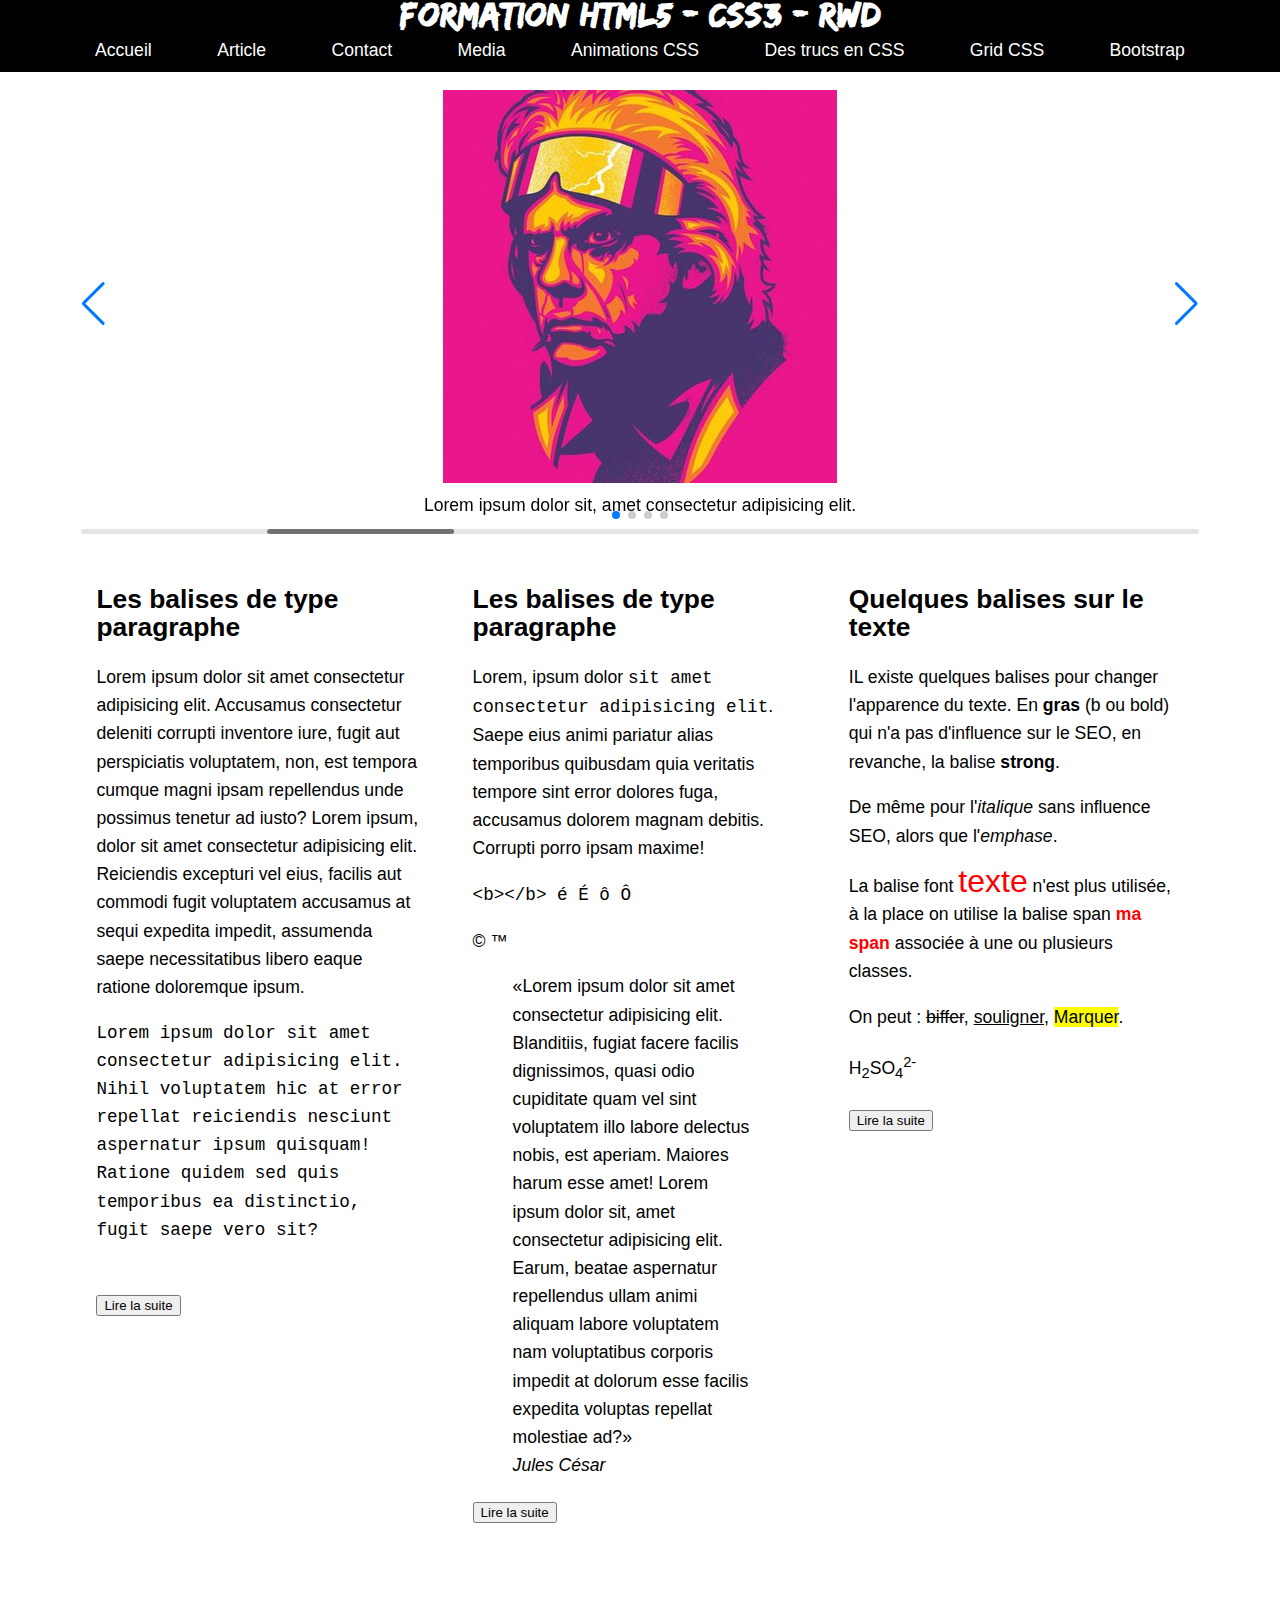
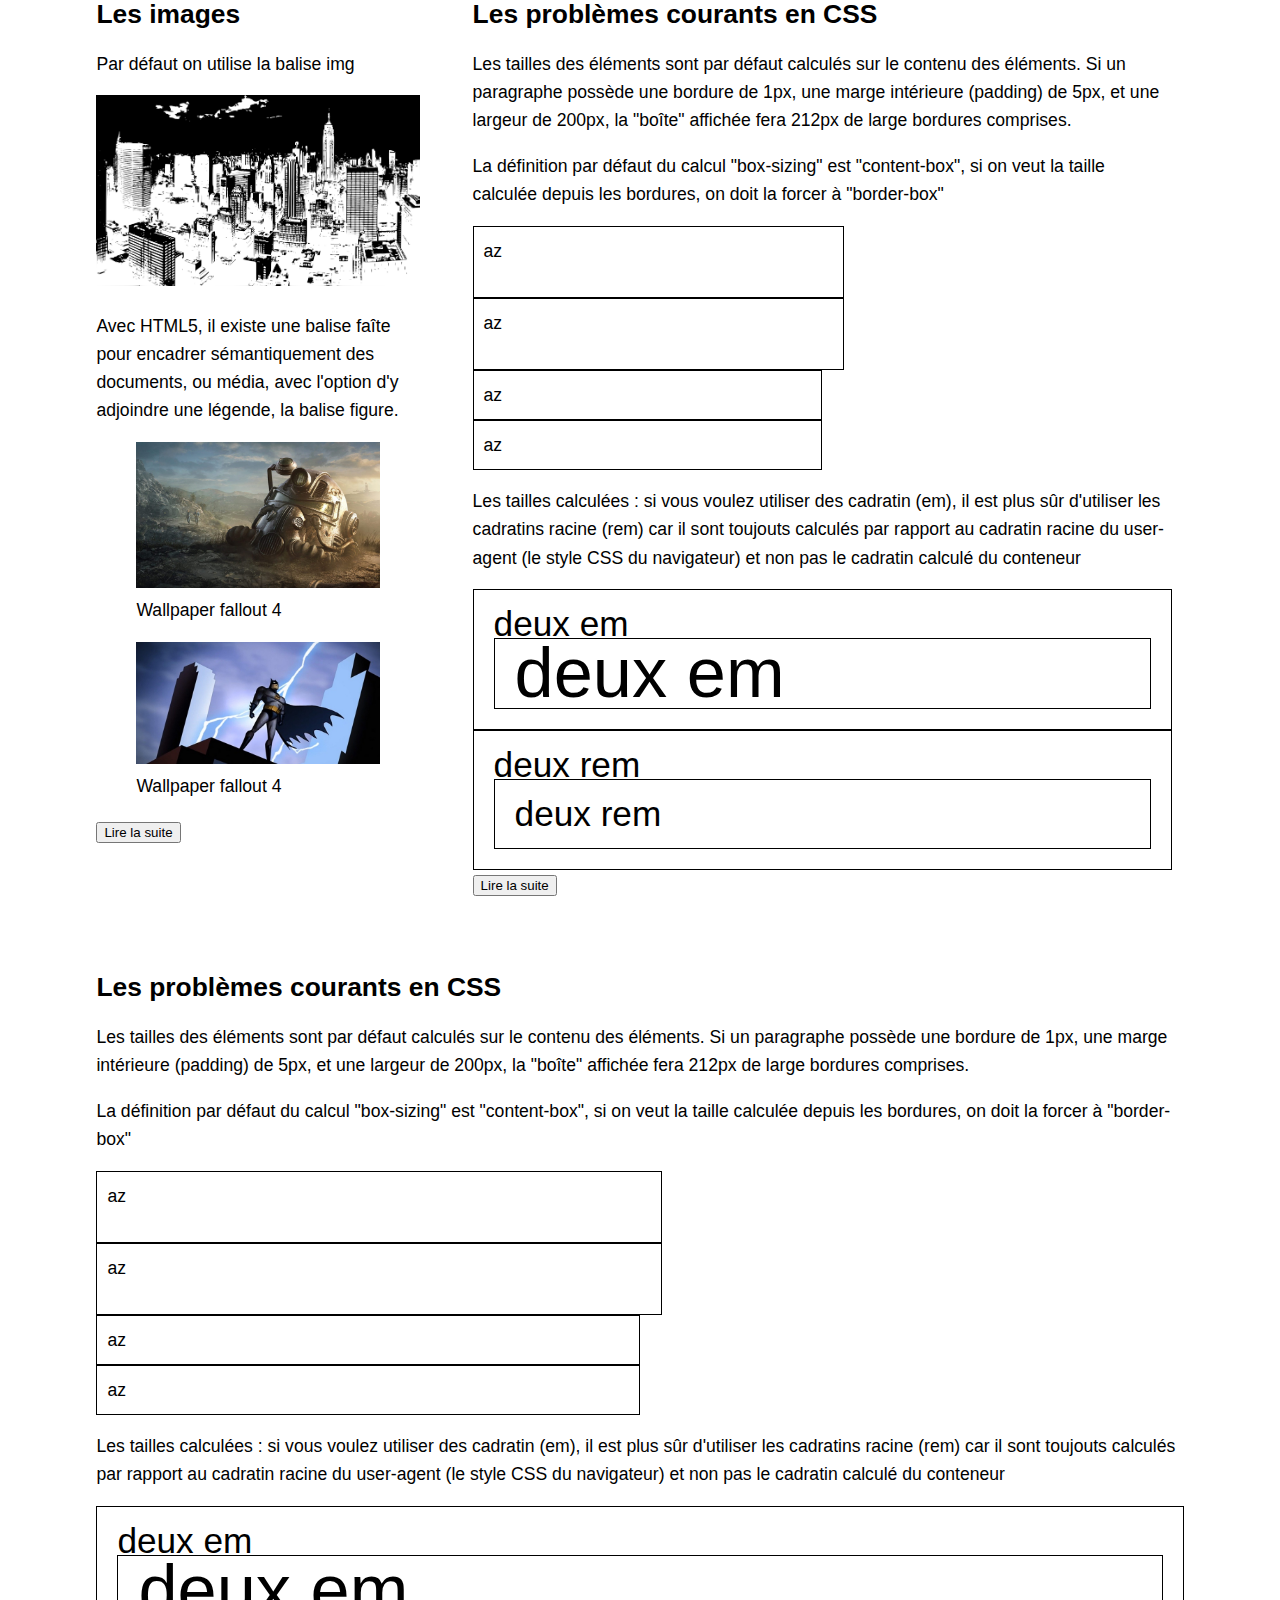
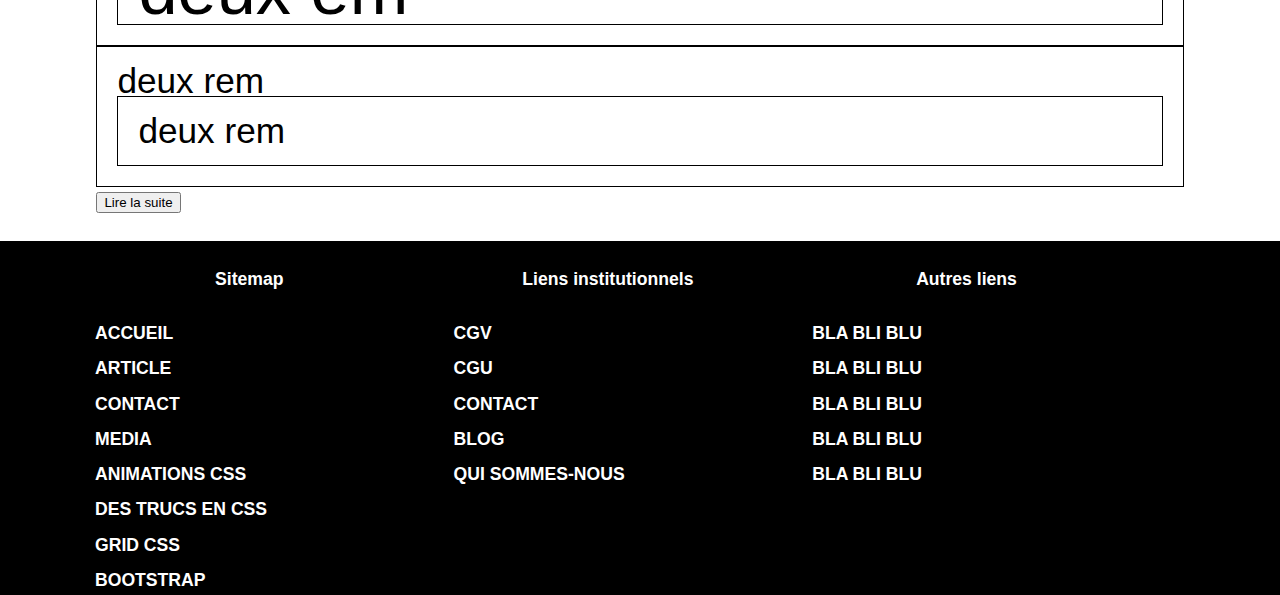
<file: index.html>
<!DOCTYPE html>
<html lang="fr">

<head>
    <meta charset="UTF-8" />
    <meta name="viewport" content="width=device-width, initial-scale=1.0" />
    <title>Formation HTML5 CSS3</title>
    <!-- Commentaire en HTML -->
    <!--
        Ici on va aussi :
            - lien CSS
            - appel des fichiers JS
    -->
    <script src="./js/swipper-bundle.js"></script>
    <link rel="stylesheet" href="./css/swipper-bundle.css" media="screen" />
    <link rel="stylesheet" href="./css/style.css" media="screen" />
    <link rel="stylesheet" href="./css/print.css" media="print" />
    <style>
        .rouge-gras {
            color: red;
            font-weight: bold;
        }
    </style>
    <script>
        window.addEventListener('DOMContentLoaded', function () {
            const swiper = new Swiper('.swiper', {
                // Optional parameters
                direction: 'horizontal',
                loop: true,

                // If we need pagination
                pagination: {
                    el: '.swiper-pagination',
                },

                // Navigation arrows
                navigation: {
                    nextEl: '.swiper-button-next',
                    prevEl: '.swiper-button-prev',
                },

                // And if we need scrollbar
                scrollbar: {
                    el: '.swiper-scrollbar',
                },
            });
        });
    </script>
</head>

<body>
    <header id="top">
        <h1>Formation HTML5 - CSS3 - RWD</h1>
    </header>
    <nav>
        <ul>
            <li><a href="./index.html">Accueil</a></li>
            <li><a href="./article.html">Article</a></li>
            <li><a href="./contact.html">Contact</a></li>
            <li><a href="./media.html">Media</a></li>
            <li><a href="./animation.html">Animations CSS</a></li>
            <li><a href="./trucs.html">Des trucs en CSS</a></li>
            <li><a href="./grid.html">Grid CSS</a></li>
            <li><a href="./bootstrap.html">Bootstrap</a></li>
        </ul>
    </nav>
    <main>
        <section id="carousel">
            <div class="carousel">
                <div class="swiper">
                    <div class="swiper-wrapper center-swiper">
                        <div class="swiper-slide">
                            <figure>
                                <img src="./images/doc-signal.png" />
                                <figcaption>
                                    Lorem ipsum dolor sit, amet consectetur adipisicing elit.
                                </figcaption>
                            </figure>
                        </div>
                        <div class="swiper-slide">
                            <figure>
                                <img src="./images/dolf-signal.png" />
                            </figure>
                        </div>
                        <div class="swiper-slide">
                            <figure>
                                <img src="./images/drive-signal.png" />
                            </figure>
                        </div>
                        <div class="swiper-slide">
                            <figure>
                                <img src="./images/james-white-composite.jpg" />
                            </figure>
                        </div>
                    </div>
                    <div class="swiper-pagination"></div>
                    <div class="swiper-button-prev"></div>
                    <div class="swiper-button-next"></div>
                    <div class="swiper-scrollbar"></div>
                </div>
            </div>
        </section>
        <section>
            <article>
                <header>
                    <h2>Les balises de type paragraphe</h2>
                </header>
                <main>
                    <p>
                        Lorem ipsum dolor sit amet consectetur adipisicing elit. Accusamus consectetur deleniti corrupti
                        inventore iure, fugit aut perspiciatis voluptatem, non, est tempora cumque magni ipsam
                        repellendus unde possimus tenetur ad iusto?
                        Lorem ipsum, dolor sit amet consectetur adipisicing elit. Reiciendis excepturi vel eius, facilis
                        aut commodi fugit voluptatem accusamus at sequi expedita impedit, assumenda saepe necessitatibus
                        libero eaque ratione doloremque ipsum.
                    </p>
                    <pre>
Lorem ipsum dolor sit amet 
consectetur adipisicing elit. 
Nihil voluptatem hic at error 
repellat reiciendis nesciunt 
aspernatur ipsum quisquam! 
Ratione quidem sed quis 
temporibus ea distinctio, 
fugit saepe vero sit?
                    </pre>
                </main>
                <footer>
                    <a href="./article.html" title="Lien vers l'article">
                        <button>
                            Lire la suite
                        </button>
                    </a>
                </footer>
            </article>
            <article>
                <header>
                    <h2>Les balises de type paragraphe</h2>
                </header>
                <main>
                    <p>
                        Lorem, ipsum dolor <code>sit amet consectetur adipisicing elit</code>. Saepe eius animi pariatur
                        alias temporibus quibusdam quia veritatis tempore sint error dolores fuga, accusamus dolorem
                        magnam debitis. Corrupti porro ipsam maxime!
                    </p>
                    <p>
                        <code>
                            &lt;b&gt;&lt;/b&gt; &eacute; &Eacute; &ocirc; &Ocirc;
                        </code>
                    </p>
                    <p>
                        &copy; &trade;
                    </p>
                    <blockquote>
                        <q>Lorem ipsum dolor sit amet consectetur adipisicing elit. Blanditiis, fugiat facere facilis
                            dignissimos, quasi odio cupiditate quam vel sint voluptatem illo labore delectus nobis, est
                            aperiam. Maiores harum esse amet!
                            Lorem ipsum dolor sit, amet consectetur adipisicing elit. Earum, beatae aspernatur
                            repellendus ullam animi aliquam labore voluptatem nam voluptatibus corporis impedit at
                            dolorum esse facilis expedita voluptas repellat molestiae ad?</q><br />
                        <cite>Jules César</cite>
                    </blockquote>
                </main>
                <footer>
                    <a href="./article.html" title="Lien vers l'article">
                        <button>
                            Lire la suite
                        </button>
                    </a>
                </footer>
            </article>
            <article>
                <header>
                    <h2>Quelques balises sur le texte</h2>
                </header>
                <main>
                    <p>
                        IL existe quelques balises pour changer l'apparence du texte.
                        En <b>gras</b> (b ou bold) qui n'a pas d'influence sur le SEO,
                        en revanche, la balise <strong>strong</strong>.
                    </p>
                    <p>
                        De même pour l'<i>italique</i> sans influence SEO, alors que l'<em>emphase</em>.
                    </p>
                    <p>
                        La balise font <font color="#ff0000" size="6" face="Arial">texte</font> n'est plus utilisée,
                        à la place on utilise la balise span <span class="rouge-gras">ma span</span> associée à une ou
                        plusieurs classes.
                    </p>
                    <p>
                        On peut : <s>biffer</s>, <u>souligner</u>, <mark>Marquer</mark>.
                    </p>
                    <p>
                        H<sub>2</sub>SO<sub>4</sub><sup>2-</sup>
                    </p>
                </main>
                <footer>
                    <a href="./article.html" title="Lien vers l'article">
                        <button>
                            Lire la suite
                        </button>
                    </a>
                </footer>
            </article>
        </section>
        <section>
            <article>
                <header>
                    <h2>Les images</h2>
                </header>
                <main>
                    <p>
                        Par défaut on utilise la balise img
                    </p>
                    <img src="./images/city-black-n-white.png" alt="Dessin d'une ville en noir et blanc" />
                    <p>
                        Avec HTML5, il existe une balise faîte pour encadrer sémantiquement des documents, ou média,
                        avec l'option d'y adjoindre une légende, la balise figure.
                    </p>
                    <figure>
                        <img src="./images/cropped-wallhaven-fallout-4-01-3-1536x922.jpg" alt="wallpaper fallout 4" />
                        <figcaption>
                            Wallpaper fallout 4
                        </figcaption>
                    </figure>
                    <figure>
                        <img src="./images/Batman-The-animated-serie.jpg" alt="wallpaper fallout 4" />
                        <figcaption>
                            Wallpaper fallout 4
                        </figcaption>
                    </figure>
                </main>
                <footer>
                    <a href="./article.html" title="Lien vers l'article">
                        <button>
                            Lire la suite
                        </button>
                    </a>
                </footer>
            </article>
            <article>
                <header>
                    <h2>Les problèmes courants en CSS</h2>
                </header>
                <main>
                    <p>
                        Les tailles des éléments sont par défaut calculés sur le contenu des éléments.
                        Si un paragraphe possède une bordure de 1px, une marge intérieure (padding) de 5px,
                        et une largeur de 200px, la "boîte" affichée fera 212px de large bordures comprises.
                    </p>
                    <p>
                        La définition par défaut du calcul "box-sizing" est "content-box", si on veut la taille calculée
                        depuis les bordures, on doit la forcer à "border-box"
                    </p>
                    <div class="test-content-box">
                        <div class="moitie">az</div>
                        <div class="moitie">az</div>
                    </div>
                    <div class="test-border-box">
                        <div class="moitie">az</div>
                        <div class="moitie">az</div>
                    </div>
                    <p>
                        Les tailles calculées : si vous voulez utiliser
                        des cadratin (em), il est
                        plus sûr d'utiliser les cadratins racine (rem)
                        car il sont toujouts calculés
                        par rapport au cadratin racine du user-agent (le style CSS du navigateur)
                        et non pas le cadratin calculé du conteneur
                    </p>
                    <div class="deuxEm">
                        deux em
                        <div class="deuxEm">
                            deux em
                        </div>
                    </div>
                    <div class="deuxRem">
                        deux rem
                        <div class="deuxRem">
                            deux rem
                        </div>
                    </div>
                </main>
                <footer>
                    <a href="./article.html" title="Lien vers l'article">
                        <button>
                            Lire la suite
                        </button>
                    </a>
                </footer>
            </article>
        </section>
        <section>
            <article>
                <header>
                    <h2>Les problèmes courants en CSS</h2>
                </header>
                <main>
                    <p>
                        Les tailles des éléments sont par défaut calculés sur le contenu des éléments.
                        Si un paragraphe possède une bordure de 1px, une marge intérieure (padding) de 5px,
                        et une largeur de 200px, la "boîte" affichée fera 212px de large bordures comprises.
                    </p>
                    <p>
                        La définition par défaut du calcul "box-sizing" est "content-box", si on veut la taille calculée
                        depuis les bordures, on doit la forcer à "border-box"
                    </p>
                    <div class="test-content-box">
                        <div class="moitie">az</div>
                        <div class="moitie">az</div>
                    </div>
                    <div class="test-border-box">
                        <div class="moitie">az</div>
                        <div class="moitie">az</div>
                    </div>
                    <p>
                        Les tailles calculées : si vous voulez utiliser
                        des cadratin (em), il est
                        plus sûr d'utiliser les cadratins racine (rem)
                        car il sont toujouts calculés
                        par rapport au cadratin racine du user-agent (le style CSS du navigateur)
                        et non pas le cadratin calculé du conteneur
                    </p>
                    <div class="deuxEm">
                        deux em
                        <div class="deuxEm">
                            deux em
                        </div>
                    </div>
                    <div class="deuxRem">
                        deux rem
                        <div class="deuxRem">
                            deux rem
                        </div>
                    </div>
                </main>
                <footer>
                    <a href="./article.html" title="Lien vers l'article">
                        <button>
                            Lire la suite
                        </button>
                    </a>
                </footer>
            </article>
        </section>
    </main>
    <footer>
        <section>
            <div>
                <h4>Sitemap</h4>
                <nav>
                    <ul>
                        <li><a href="./index.html">Accueil</a></li>
                        <li><a href="./article.html">Article</a></li>
                        <li><a href="./contact.html">Contact</a></li>
                        <li><a href="./media.html">Media</a></li>
                        <li><a href="./animation.html">Animations CSS</a></li>
                        <li><a href="./trucs.html">Des trucs en CSS</a></li>
                        <li><a href="./grid.html">Grid CSS</a></li>
                        <li><a href="./bootstrap.html">Bootstrap</a></li>
                    </ul>
                </nav>
            </div>
            <div>
                <h4>Liens institutionnels</h4>
                <nav>
                    <ul>
                        <li><a href="#">CGV</a></li>
                        <li><a href="#">CGU</a></li>
                        <li><a href="#">Contact</a></li>
                        <li><a href="#">BLOG</a></li>
                        <li><a href="#">Qui sommes-nous</a></li>
                    </ul>
                </nav>
            </div>
            <div>
                <h4>Autres liens</h4>
                <nav>
                    <ul>
                        <li><a href="#">bla bli blu</a></li>
                        <li><a href="#">bla bli blu</a></li>
                        <li><a href="#">bla bli blu</a></li>
                        <li><a href="#">bla bli blu</a></li>
                        <li><a href="#">bla bli blu</a></li>
                    </ul>
                </nav>
            </div>
        </section>
    </footer>
</body>

</html>
</file>
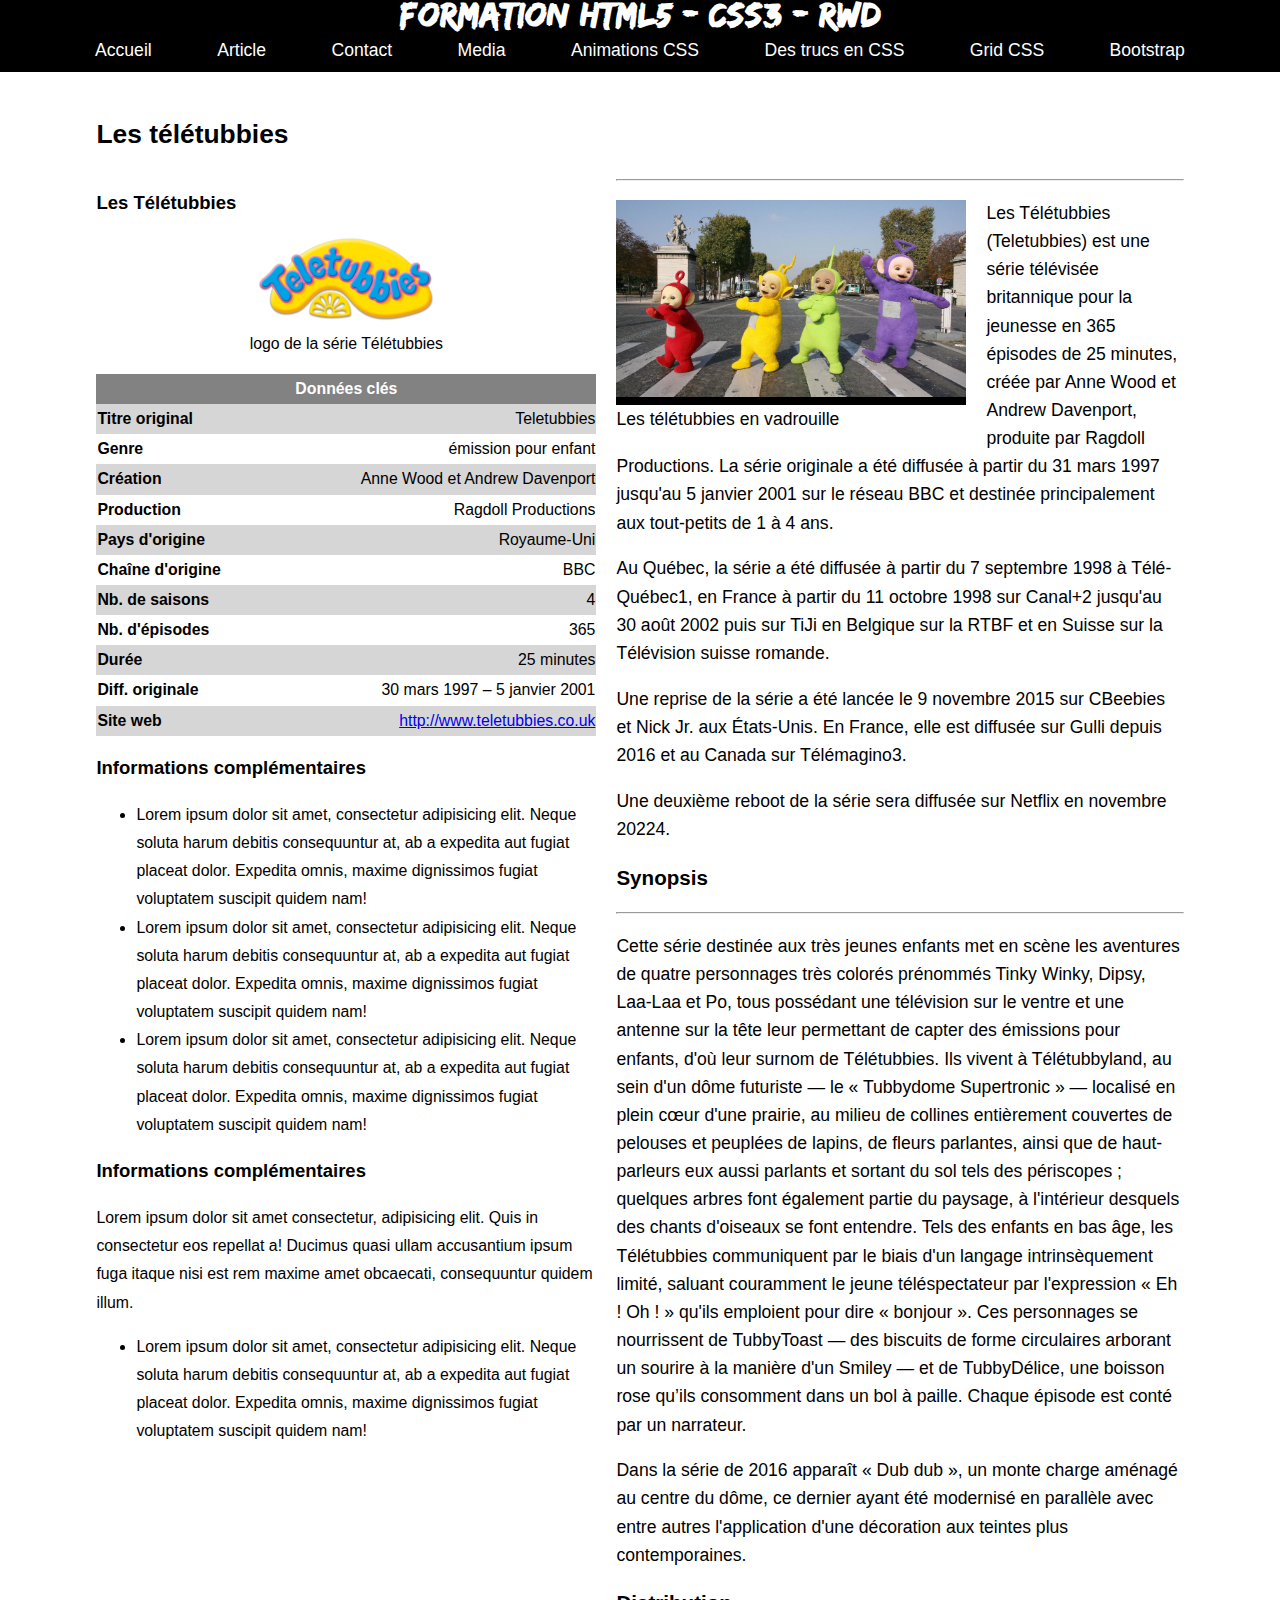
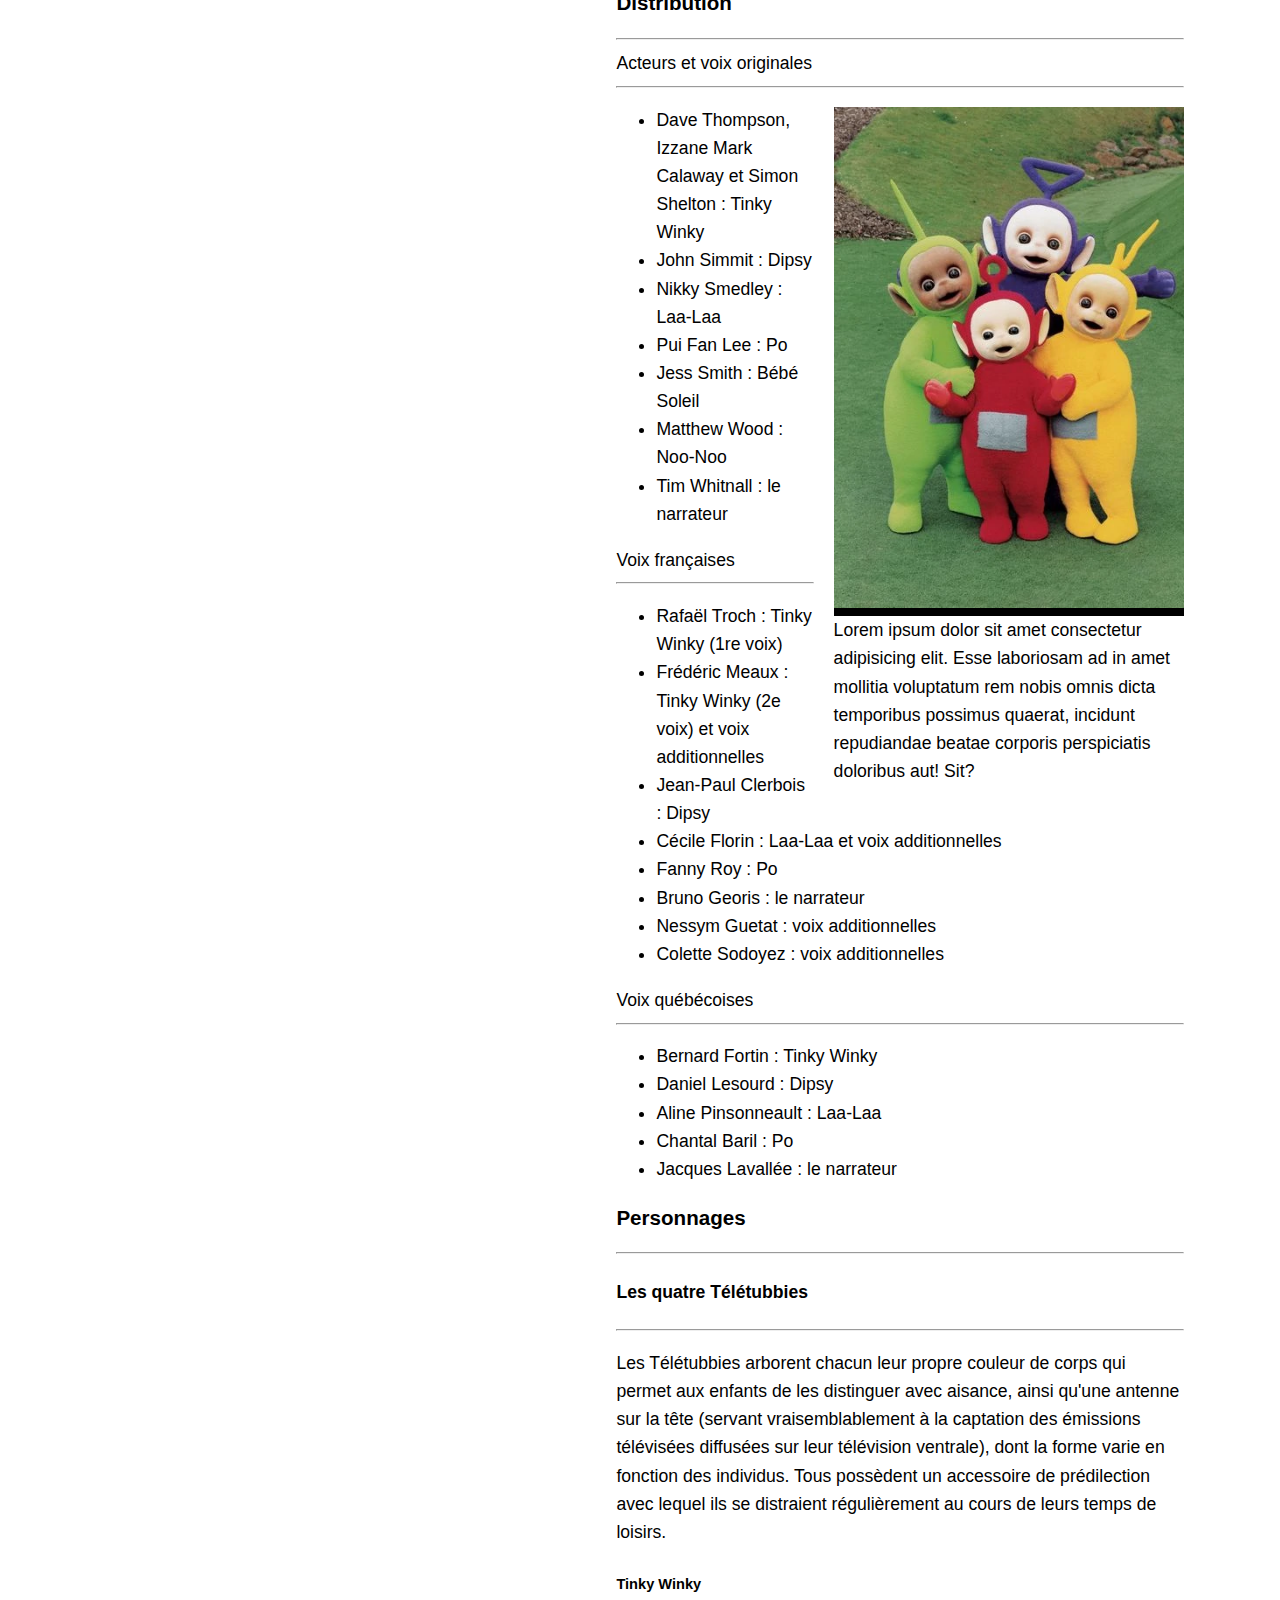
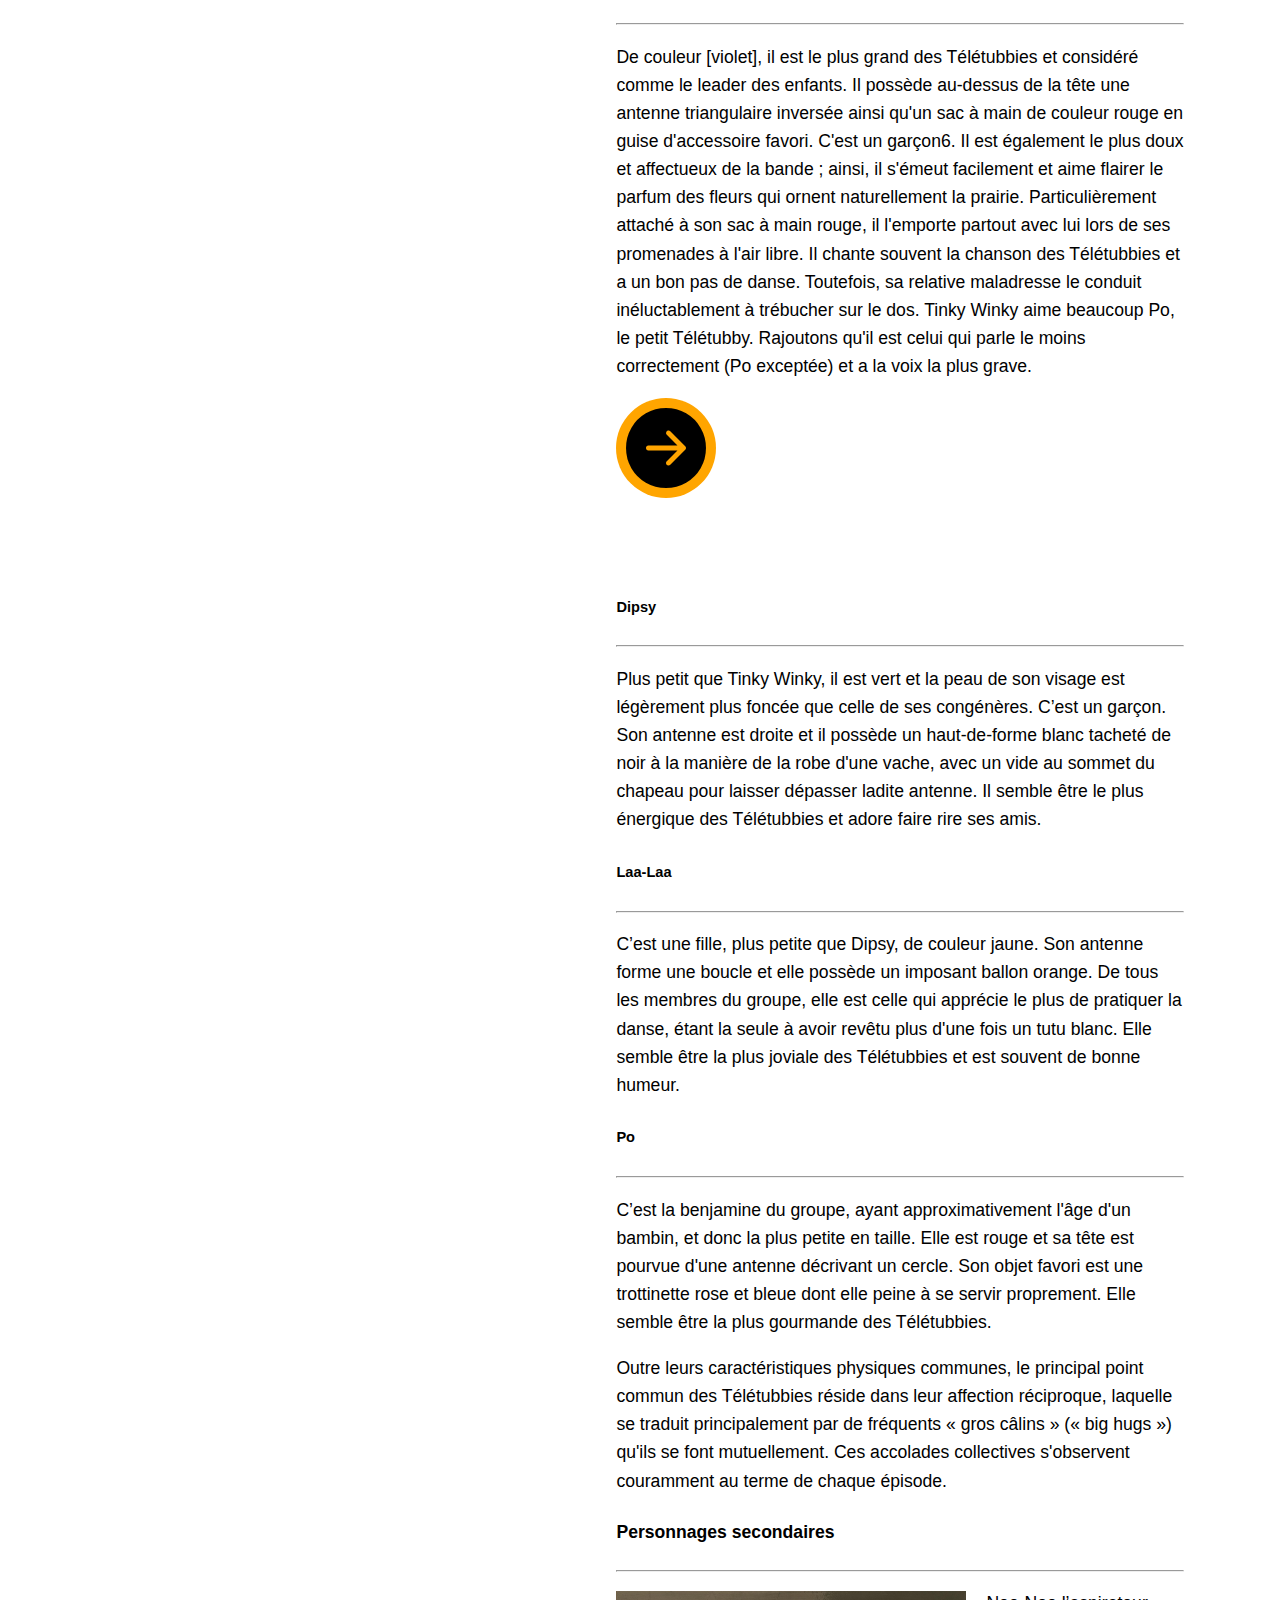
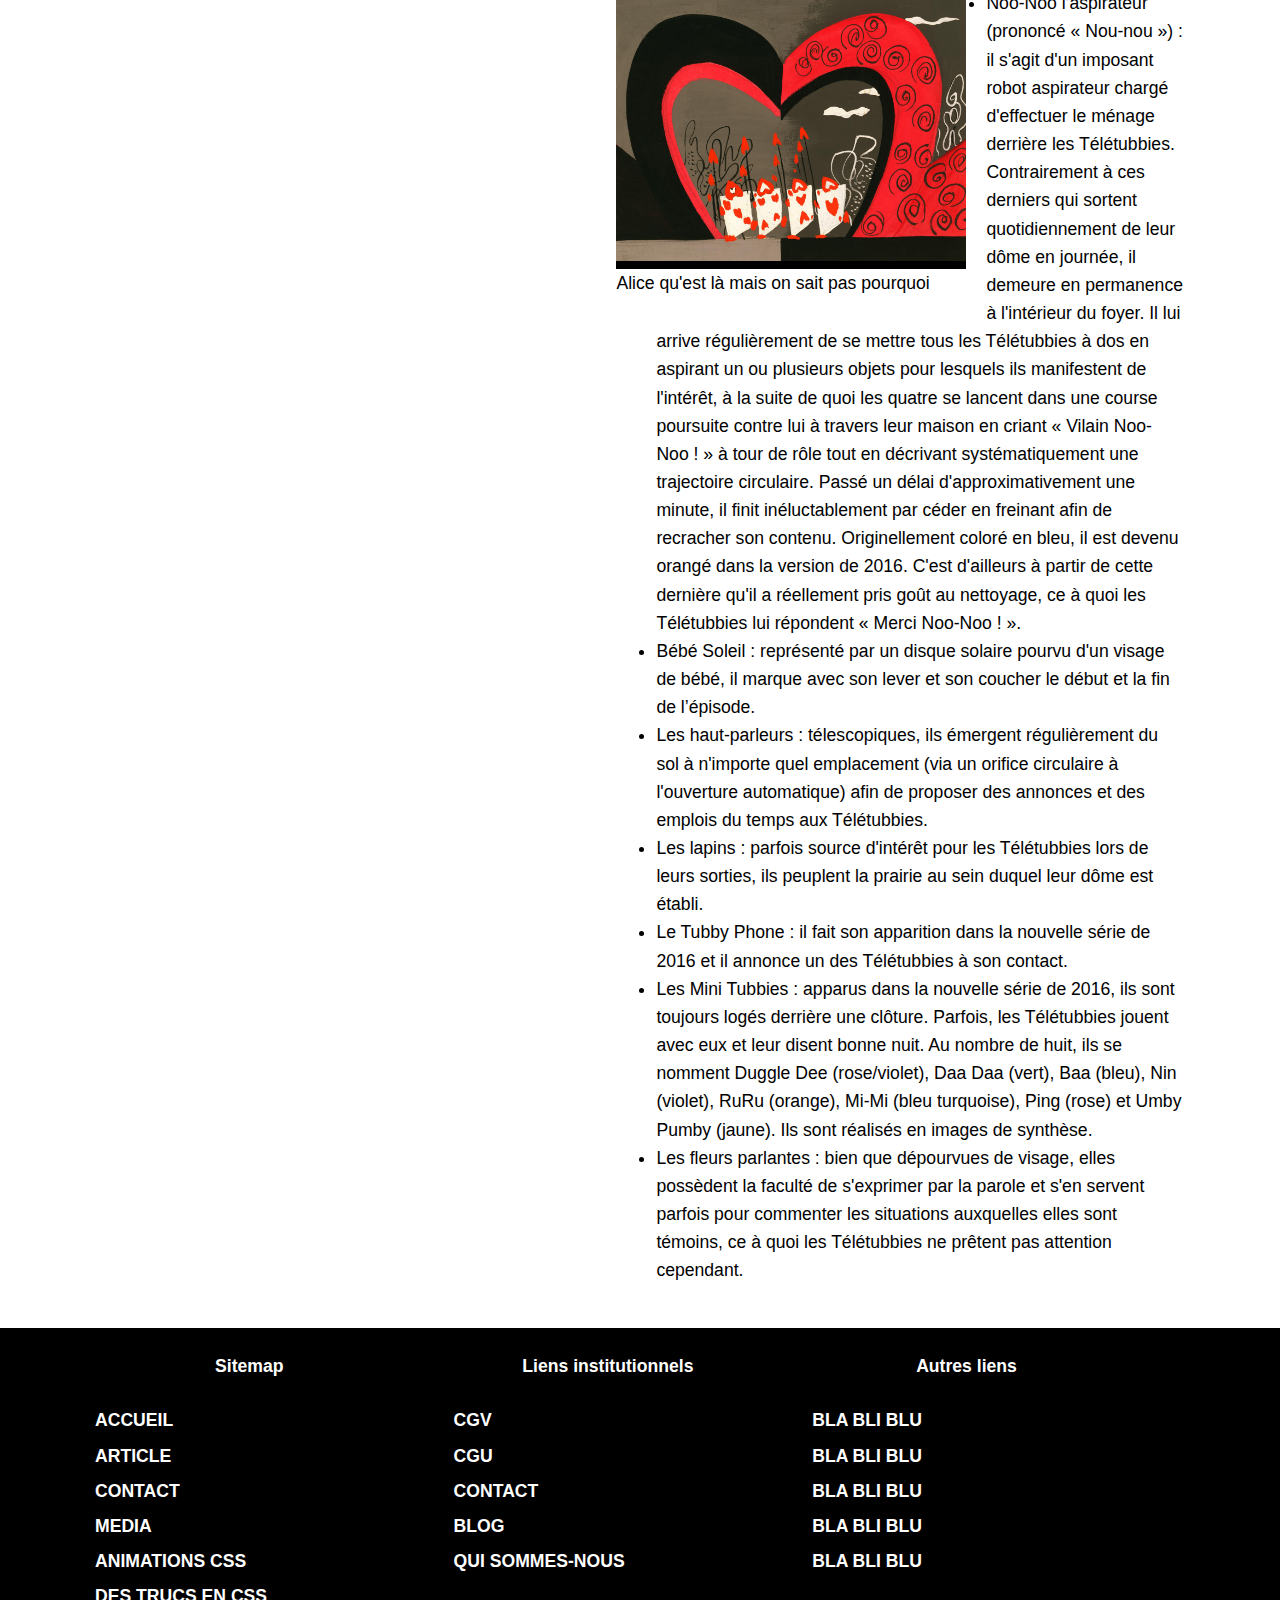
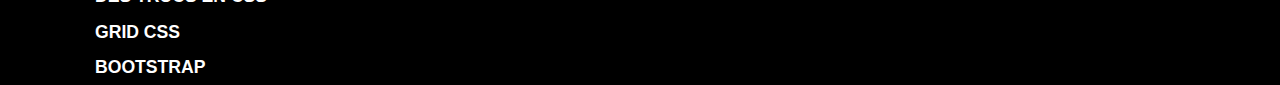
<file: animation.html>
<!DOCTYPE html>
<html lang="fr">

<head>
    <meta charset="UTF-8" />
    <meta name="viewport" content="width=device-width, initial-scale=1.0" />
    <title>Formation HTML5 CSS3</title>
    <!-- Commentaire en HTML -->
    <!--
        Ici on va aussi :
            - lien CSS
            - appel des fichiers JS
    -->
    <link rel="stylesheet" href="./css/bootstrap-icons.css" media="all" />
    <link rel="stylesheet" href="./css/style.css" media="screen" />
    <link rel="stylesheet" href="./css/animation.css" media="screen" />
    <link rel="stylesheet" href="./css/animate-css.css" media="screen" />
    <link rel="stylesheet" href="./css/print.css" media="print" />
    <script>
        window.addEventListener('DOMContentLoaded', function(){
            let imageChange = document.querySelector('img.click-change');
            imageChange.addEventListener('click', function(){
                imageChange.classList.toggle('flip');
            });
        });
    </script>
</head>

<body>
    <header id="top">
        <h1>Formation HTML5 - CSS3 - RWD</h1>
    </header>
    <nav>
        <ul>
            <li><a href="./index.html">Accueil</a></li>
            <li><a href="./article.html">Article</a></li>
            <li><a href="./contact.html">Contact</a></li>
            <li><a href="./media.html">Media</a></li>
            <li><a href="./animation.html">Animations CSS</a></li>
            <li><a href="./trucs.html">Des trucs en CSS</a></li>
            <li><a href="./grid.html">Grid CSS</a></li>
            <li><a href="./bootstrap.html">Bootstrap</a></li>
        </ul>
    </nav>
    <main>
        <section>
            <article>
                <header>
                    <h2 class="animate__animated animate__bounce animate__infinite">Les télétubbies</h2>
                </header>
                <main class="article">
                    <div class="information">
                        <aside>
                            <h3>Les Télétubbies</h3>
                            <figure>
                                <img class="translation" src="./images/Les_Télétubbies.png" alt="Description de l'image Les Télétubbies.png." />
                                <figcaption>
                                    logo de la série Télétubbies
                                </figcaption>
                            </figure>
                            <table>
                                <thead>
                                    <tr>
                                        <th colspan="2">Données clés</th>
                                    </tr>
                                </thead>
                                <tbody>
                                    <tr>
                                        <th>Titre original</th>
                                        <td>Teletubbies</td>
                                    </tr>
                                    <tr>
                                        <th>Genre </th>
                                        <td>émission pour enfant</td>
                                    </tr>
                                    <tr>
                                        <th>Création</th>
                                        <td>Anne Wood et Andrew Davenport</td>
                                    </tr>
                                    <tr>
                                        <th>Production</th>
                                        <td>Ragdoll Productions</td>
                                    </tr>
                                    <tr>
                                        <th>Pays d'origine</th>
                                        <td>Royaume-Uni</td>
                                    </tr>
                                    <tr>
                                        <th>Chaîne d'origine</th>
                                        <td>BBC</td>
                                    </tr>
                                    <tr>
                                        <th>Nb. de saisons</th>
                                        <td>4</td>
                                    </tr>
                                    <tr>
                                        <th>Nb. d'épisodes</th>
                                        <td>365</td>
                                    </tr>
                                    <tr>
                                        <th>Durée</th>
                                        <td>25 minutes</td>
                                    </tr>
                                    <tr>
                                        <th>Diff. originale</th>
                                        <td>30 mars 1997 – 5 janvier 2001</td>
                                    </tr>
                                    <tr>
                                        <th>Site web</th>
                                        <td>
                                            <a href="http://www.teletubbies.co.uk" target="_blank">http://www.teletubbies.co.uk</a>
                                        </td>
                                    </tr>
                                </tbody>
                            </table>
                        </aside>
                        <aside>
                            <h3>Informations complémentaires</h3>
                            <ul>
                                <li>
                                    Lorem ipsum dolor sit amet, consectetur adipisicing elit. Neque soluta harum debitis consequuntur at, ab a expedita aut fugiat placeat dolor. Expedita omnis, maxime dignissimos fugiat voluptatem suscipit quidem nam!
                                </li>
                                <li>
                                    Lorem ipsum dolor sit amet, consectetur adipisicing elit. Neque soluta harum debitis consequuntur at, ab a expedita aut fugiat placeat dolor. Expedita omnis, maxime dignissimos fugiat voluptatem suscipit quidem nam!
                                </li>
                                <li>
                                    Lorem ipsum dolor sit amet, consectetur adipisicing elit. Neque soluta harum debitis consequuntur at, ab a expedita aut fugiat placeat dolor. Expedita omnis, maxime dignissimos fugiat voluptatem suscipit quidem nam!
                                </li>
                            </ul>
                        </aside>
                        <aside>
                            <h3>Informations complémentaires</h3>
                            <p>
                                Lorem ipsum dolor sit amet consectetur, adipisicing elit. Quis in consectetur eos repellat a! Ducimus quasi ullam accusantium ipsum fuga itaque nisi est rem maxime amet obcaecati, consequuntur quidem illum.
                            </p>
                            <ul>
                                <li>
                                    Lorem ipsum dolor sit amet, consectetur adipisicing elit. Neque soluta harum debitis consequuntur at, ab a expedita aut fugiat placeat dolor. Expedita omnis, maxime dignissimos fugiat voluptatem suscipit quidem nam!
                                </li>
                            </ul>
                        </aside>
                    </div>
                    <div class="contenu">
                        <hr />
                        <figure class="left">
                            <img class="scale" src="./images/teletubbies.jpg" />
                            <figcaption>
                                Les télétubbies en vadrouille
                            </figcaption>
                        </figure>
                        <p>
                            Les Télétubbies (Teletubbies) est une
                            série télévisée britannique pour la jeunesse en 365
                            épisodes de 25 minutes, créée par Anne Wood et Andrew Davenport, produite par Ragdoll
                            Productions. La série originale a été diffusée à partir du 31 mars 1997 jusqu'au 5 janvier
                            2001 sur le réseau BBC et destinée principalement aux tout-petits de 1 à 4 ans.
                        </p>
                        <p>
                            Au Québec, la série a été diffusée à partir du 7 septembre 1998 à Télé-Québec1, en France à
                            partir du 11 octobre 1998 sur Canal+2 jusqu'au 30 août 2002 puis sur TiJi en Belgique sur la
                            RTBF et en Suisse sur la Télévision suisse romande.
                        </p>
                        <p>
                            Une reprise de la série a été lancée le 9 novembre 2015 sur CBeebies et Nick Jr. aux
                            États-Unis. En France, elle est diffusée sur Gulli depuis 2016 et au Canada sur Télémagino3.
                        </p>
                        <p>
                            Une deuxième reboot de la série sera diffusée sur Netflix en novembre 20224.
                        </p>
                        <h3>Synopsis</h3>
                        <hr />
                        <p>
                            Cette série destinée aux très jeunes enfants met en scène les aventures de quatre
                            personnages très colorés prénommés Tinky Winky, Dipsy, Laa-Laa et Po, tous possédant une
                            télévision sur le ventre et une antenne sur la tête leur permettant de capter des émissions
                            pour enfants, d'où leur surnom de Télétubbies. Ils vivent à Télétubbyland, au sein d'un dôme
                            futuriste — le « Tubbydome Supertronic » — localisé en plein cœur d'une prairie, au milieu
                            de collines entièrement couvertes de pelouses et peuplées de lapins, de fleurs parlantes,
                            ainsi que de haut-parleurs eux aussi parlants et sortant du sol tels des périscopes ;
                            quelques arbres font également partie du paysage, à l'intérieur desquels des chants
                            d'oiseaux se font entendre. Tels des enfants en bas âge, les Télétubbies communiquent par le
                            biais d'un langage intrinsèquement limité, saluant couramment le jeune téléspectateur par
                            l'expression « Eh ! Oh ! » qu'ils emploient pour dire « bonjour ». Ces personnages se
                            nourrissent de TubbyToast — des biscuits de forme circulaires arborant un sourire à la
                            manière d'un Smiley — et de TubbyDélice, une boisson rose qu’ils consomment dans un bol à
                            paille. Chaque épisode est conté par un narrateur.
                        </p>
                        <p>
                            Dans la série de 2016 apparaît « Dub dub », un monte charge aménagé au centre du dôme, ce
                            dernier ayant été modernisé en parallèle avec entre autres l'application d'une décoration
                            aux teintes plus contemporaines.
                        </p>
                        <h3>Distribution</h3>
                        <hr />
                        Acteurs et voix originales
                        <hr />
                        <figure class="right">
                            <img src="./images/Teletubbies.webp" />
                            <figcaption>
                                Lorem ipsum dolor sit amet consectetur adipisicing elit. Esse laboriosam ad in amet mollitia voluptatum rem nobis omnis dicta temporibus possimus quaerat, incidunt repudiandae beatae corporis perspiciatis doloribus aut! Sit?
                            </figcaption>
                        </figure>
                        <ul>
                            <li>Dave Thompson, Izzane Mark Calaway et Simon Shelton : Tinky Winky</li>
                            <li>John Simmit : Dipsy</li>
                            <li>Nikky Smedley : Laa-Laa</li>
                            <li>Pui Fan Lee : Po</li>
                            <li>Jess Smith : Bébé Soleil</li>
                            <li>Matthew Wood : Noo-Noo</li>
                            <li>Tim Whitnall : le narrateur</li>
                        </ul>

                        Voix françaises
                        <hr />
                        <ul>
                            <li>Rafaël Troch : Tinky Winky (1re voix)</li>
                            <li>Frédéric Meaux : Tinky Winky (2e voix) et voix additionnelles</li>
                            <li>Jean-Paul Clerbois : Dipsy</li>
                            <li>Cécile Florin : Laa-Laa et voix additionnelles</li>
                            <li>Fanny Roy : Po</li>
                            <li>Bruno Georis : le narrateur</li>
                            <li>Nessym Guetat : voix additionnelles</li>
                            <li>Colette Sodoyez : voix additionnelles</li>
                        </ul>

                        Voix québécoises
                        <hr />
                        <ul>
                            <li>Bernard Fortin : Tinky Winky</li>
                            <li>Daniel Lesourd : Dipsy</li>
                            <li>Aline Pinsonneault : Laa-Laa</li>
                            <li>Chantal Baril : Po</li>
                            <li>Jacques Lavallée : le narrateur</li>
                        </ul>
                        <h3>
                            Personnages
                        </h3>
                        <hr />
                        <h4>
                            Les quatre Télétubbies
                        </h4>
                        <hr />
                        <p>
                            Les Télétubbies arborent chacun leur propre couleur de corps qui permet aux enfants de les
                            distinguer avec aisance, ainsi qu'une antenne sur la tête (servant vraisemblablement à la
                            captation des émissions télévisées diffusées sur leur télévision ventrale), dont la forme
                            varie en fonction des individus. Tous possèdent un accessoire de prédilection avec lequel
                            ils se distraient régulièrement au cours de leurs temps de loisirs.
                        </p>
                        <h5>
                            Tinky Winky
                        </h5>
                        <hr />
                        <p>
                            De couleur [violet], il est le plus grand des Télétubbies et considéré comme le leader des
                            enfants. Il possède au-dessus de la tête une antenne triangulaire inversée ainsi qu'un sac à
                            main de couleur rouge en guise d'accessoire favori. C'est un garçon6. Il est également le
                            plus doux et affectueux de la bande ; ainsi, il s'émeut facilement et aime flairer le parfum
                            des fleurs qui ornent naturellement la prairie. Particulièrement attaché à son sac à main
                            rouge, il l'emporte partout avec lui lors de ses promenades à l'air libre. Il chante souvent
                            la chanson des Télétubbies et a un bon pas de danse. Toutefois, sa relative maladresse le
                            conduit inéluctablement à trébucher sur le dos. Tinky Winky aime beaucoup Po, le petit
                            Télétubby. Rajoutons qu'il est celui qui parle le moins correctement (Po exceptée) et a la
                            voix la plus grave.
                        </p>
                        <div class="espace-animation">
                            <div class="cercle-animation animation">
                                <i class="bi bi-arrow-right-circle-fill"></i>
                            </div>
                        </div>
                        <h5>
                            Dipsy
                        </h5>
                        <hr />
                        <p>
                            Plus petit que Tinky Winky, il est vert et la peau de son visage est légèrement plus foncée
                            que celle de ses congénères. C’est un garçon. Son antenne est droite et il possède un
                            haut-de-forme blanc tacheté de noir à la manière de la robe d'une vache, avec un vide au
                            sommet du chapeau pour laisser dépasser ladite antenne. Il semble être le plus énergique des
                            Télétubbies et adore faire rire ses amis.

                        </p>
                        <h5>
                            Laa-Laa
                        </h5>
                        <hr />
                        <p>
                            C’est une fille, plus petite que Dipsy, de couleur jaune. Son antenne forme une boucle et
                            elle possède un imposant ballon orange. De tous les membres du groupe, elle est celle qui
                            apprécie le plus de pratiquer la danse, étant la seule à avoir revêtu plus d'une fois un
                            tutu blanc. Elle semble être la plus joviale des Télétubbies et est souvent de bonne humeur.
                        </p>
                        <h5>
                            Po
                        </h5>
                        <hr />
                        <p>
                            C’est la benjamine du groupe, ayant approximativement l'âge d'un bambin, et donc la plus
                            petite en taille. Elle est rouge et sa tête est pourvue d'une antenne décrivant un cercle.
                            Son objet favori est une trottinette rose et bleue dont elle peine à se servir proprement.
                            Elle semble être la plus gourmande des Télétubbies.
                        </p>
                        <p>
                            Outre leurs caractéristiques physiques communes, le principal point commun des Télétubbies
                            réside dans leur affection réciproque, laquelle se traduit principalement par de fréquents «
                            gros câlins » (« big hugs ») qu'ils se font mutuellement. Ces accolades collectives
                            s'observent couramment au terme de chaque épisode.
                        </p>
                        <h4>
                            Personnages secondaires
                        </h4>
                        <hr />
                        <figure class="left">
                            <img class="click-change" src="./images/alice-cards-design.jpg" />
                            <figcaption>
                                Alice qu'est là mais on sait pas pourquoi
                            </figcaption>
                        </figure>
                        <ul>
                            <li>
                                Noo-Noo l’aspirateur (prononcé « Nou-nou ») : il s'agit d'un imposant robot aspirateur
                                chargé d'effectuer le ménage derrière les Télétubbies. Contrairement à ces derniers qui
                                sortent quotidiennement de leur dôme en journée, il demeure en permanence à l'intérieur
                                du foyer. Il lui arrive régulièrement de se mettre tous les Télétubbies à dos en
                                aspirant un ou plusieurs objets pour lesquels ils manifestent de l'intérêt, à la suite
                                de quoi les quatre se lancent dans une course poursuite contre lui à travers leur maison
                                en criant « Vilain Noo-Noo ! » à tour de rôle tout en décrivant systématiquement une
                                trajectoire circulaire. Passé un délai d'approximativement une minute, il finit
                                inéluctablement par céder en freinant afin de recracher son contenu. Originellement
                                coloré en bleu, il est devenu orangé dans la version de 2016. C'est d'ailleurs à partir
                                de cette dernière qu'il a réellement pris goût au nettoyage, ce à quoi les Télétubbies
                                lui répondent « Merci Noo-Noo ! ».
                            </li>
                            <li>
                                Bébé Soleil : représenté par un disque solaire pourvu d'un visage de bébé, il marque
                                avec son lever et son coucher le début et la fin de l’épisode.
                            </li>
                            <li>
                                Les haut-parleurs : télescopiques, ils émergent régulièrement du sol à n'importe quel
                                emplacement (via un orifice circulaire à l'ouverture automatique) afin de proposer des
                                annonces et des emplois du temps aux Télétubbies.
                            </li>
                            <li>
                                Les lapins : parfois source d'intérêt pour les Télétubbies lors de leurs sorties, ils
                                peuplent la prairie au sein duquel leur dôme est établi.
                            </li>
                            <li>
                                Le Tubby Phone : il fait son apparition dans la nouvelle série de 2016 et il annonce un
                                des Télétubbies à son contact.
                            </li>
                            <li>
                                Les Mini Tubbies : apparus dans la nouvelle série de 2016, ils sont toujours logés
                                derrière une clôture. Parfois, les Télétubbies jouent avec eux et leur disent bonne
                                nuit. Au nombre de huit, ils se nomment Duggle Dee (rose/violet), Daa Daa (vert), Baa
                                (bleu), Nin (violet), RuRu (orange), Mi-Mi (bleu turquoise), Ping (rose) et Umby Pumby
                                (jaune). Ils sont réalisés en images de synthèse.
                            </li>
                            <li>
                                Les fleurs parlantes : bien que dépourvues de visage, elles possèdent la faculté de
                                s'exprimer par la parole et s'en servent parfois pour commenter les situations
                                auxquelles elles sont témoins, ce à quoi les Télétubbies ne prêtent pas attention
                                cependant.
                            </li>
                        </ul>

                    </div>
                </main>
                <footer>

                </footer>
            </article>
        </section>
    </main>
    <footer>
        <section>
            <div>
                <h4>Sitemap</h4>
                <nav>
                    <ul>
                        <li><a href="./index.html">Accueil</a></li>
                        <li><a href="./article.html">Article</a></li>
                        <li><a href="./contact.html">Contact</a></li>
                        <li><a href="./media.html">Media</a></li>
                        <li><a href="./animation.html">Animations CSS</a></li>
                        <li><a href="./trucs.html">Des trucs en CSS</a></li>
                        <li><a href="./grid.html">Grid CSS</a></li>
                        <li><a href="./bootstrap.html">Bootstrap</a></li>
                    </ul>
                </nav>
            </div>
            <div>
                <h4>Liens institutionnels</h4>
                <nav>
                    <ul>
                        <li><a href="#">CGV</a></li>
                        <li><a href="#">CGU</a></li>
                        <li><a href="#">Contact</a></li>
                        <li><a href="#">BLOG</a></li>
                        <li><a href="#">Qui sommes-nous</a></li>
                    </ul>
                </nav>
            </div>
            <div>
                <h4>Autres liens</h4>
                <nav>
                    <ul>
                        <li><a href="#">bla bli blu</a></li>
                        <li><a href="#">bla bli blu</a></li>
                        <li><a href="#">bla bli blu</a></li>
                        <li><a href="#">bla bli blu</a></li>
                        <li><a href="#">bla bli blu</a></li>
                    </ul>
                </nav>
            </div>
        </section>
    </footer>
</body>

</html>
</file>
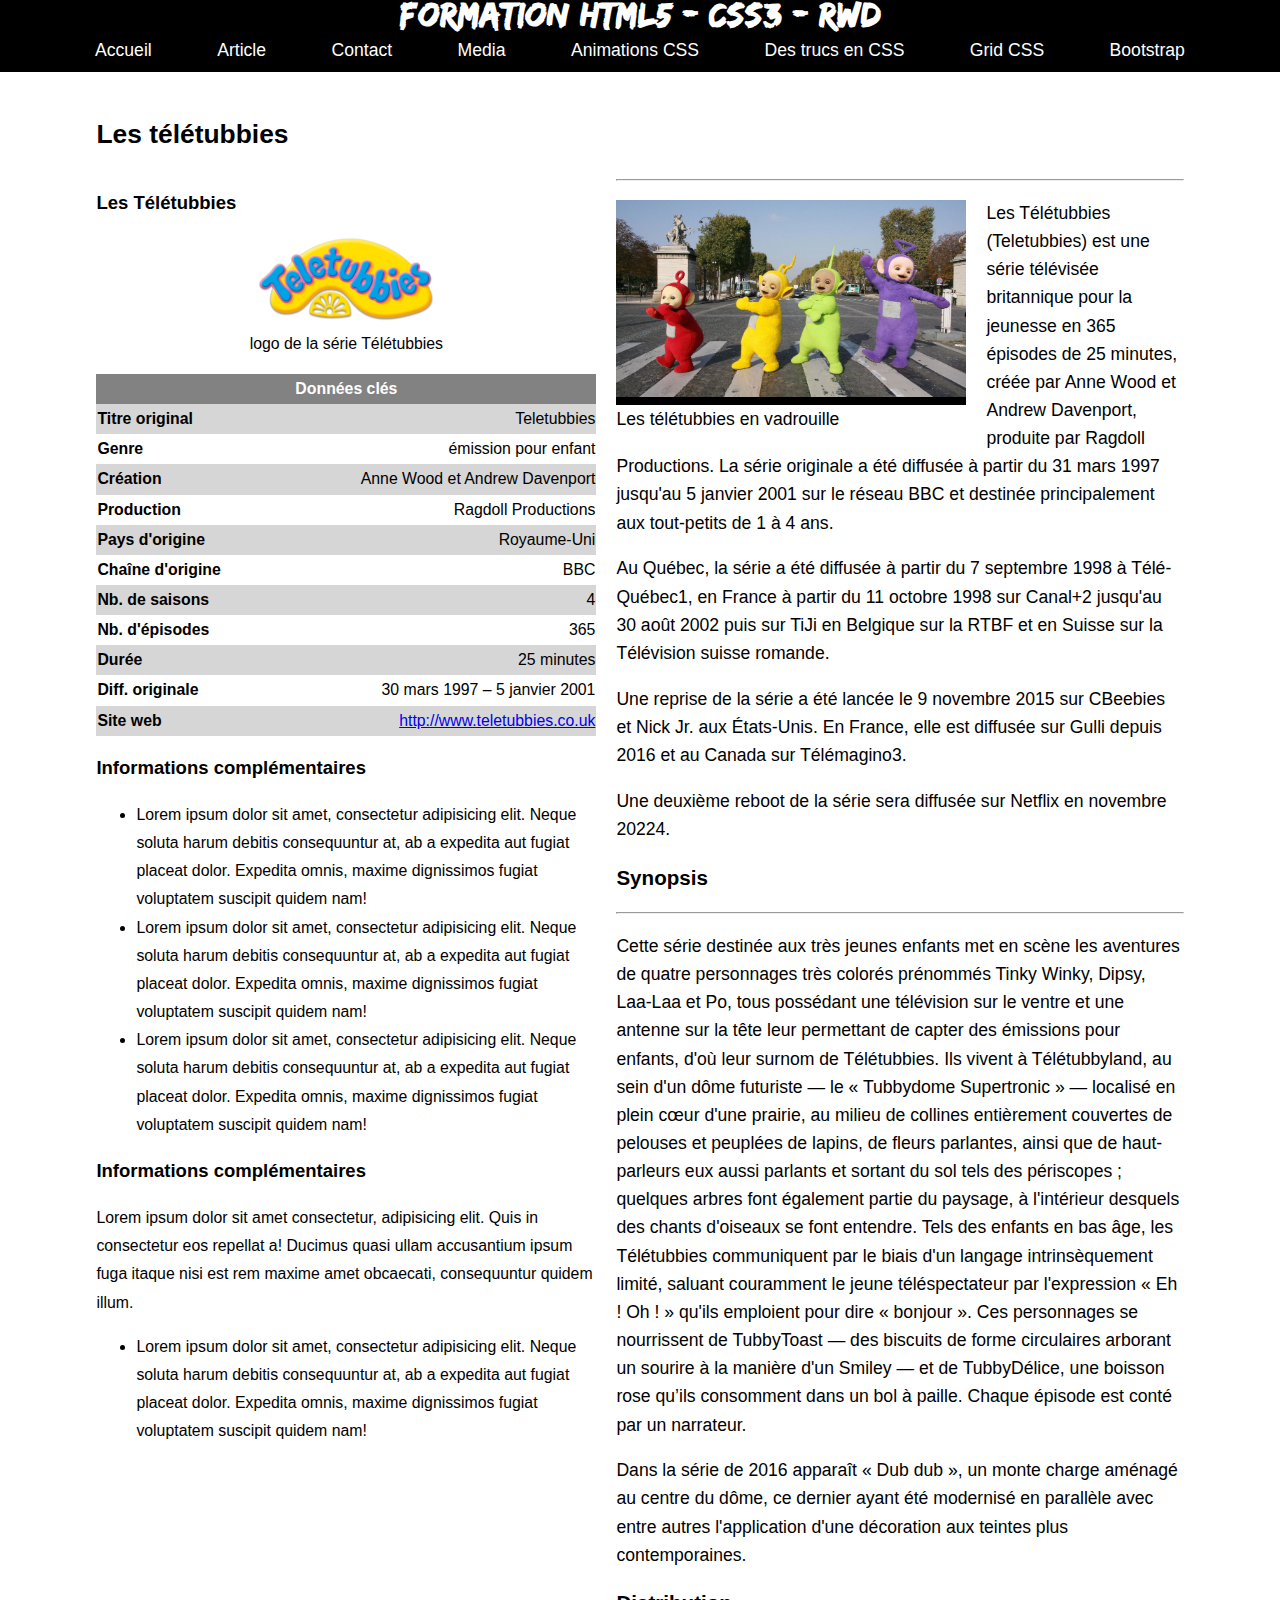
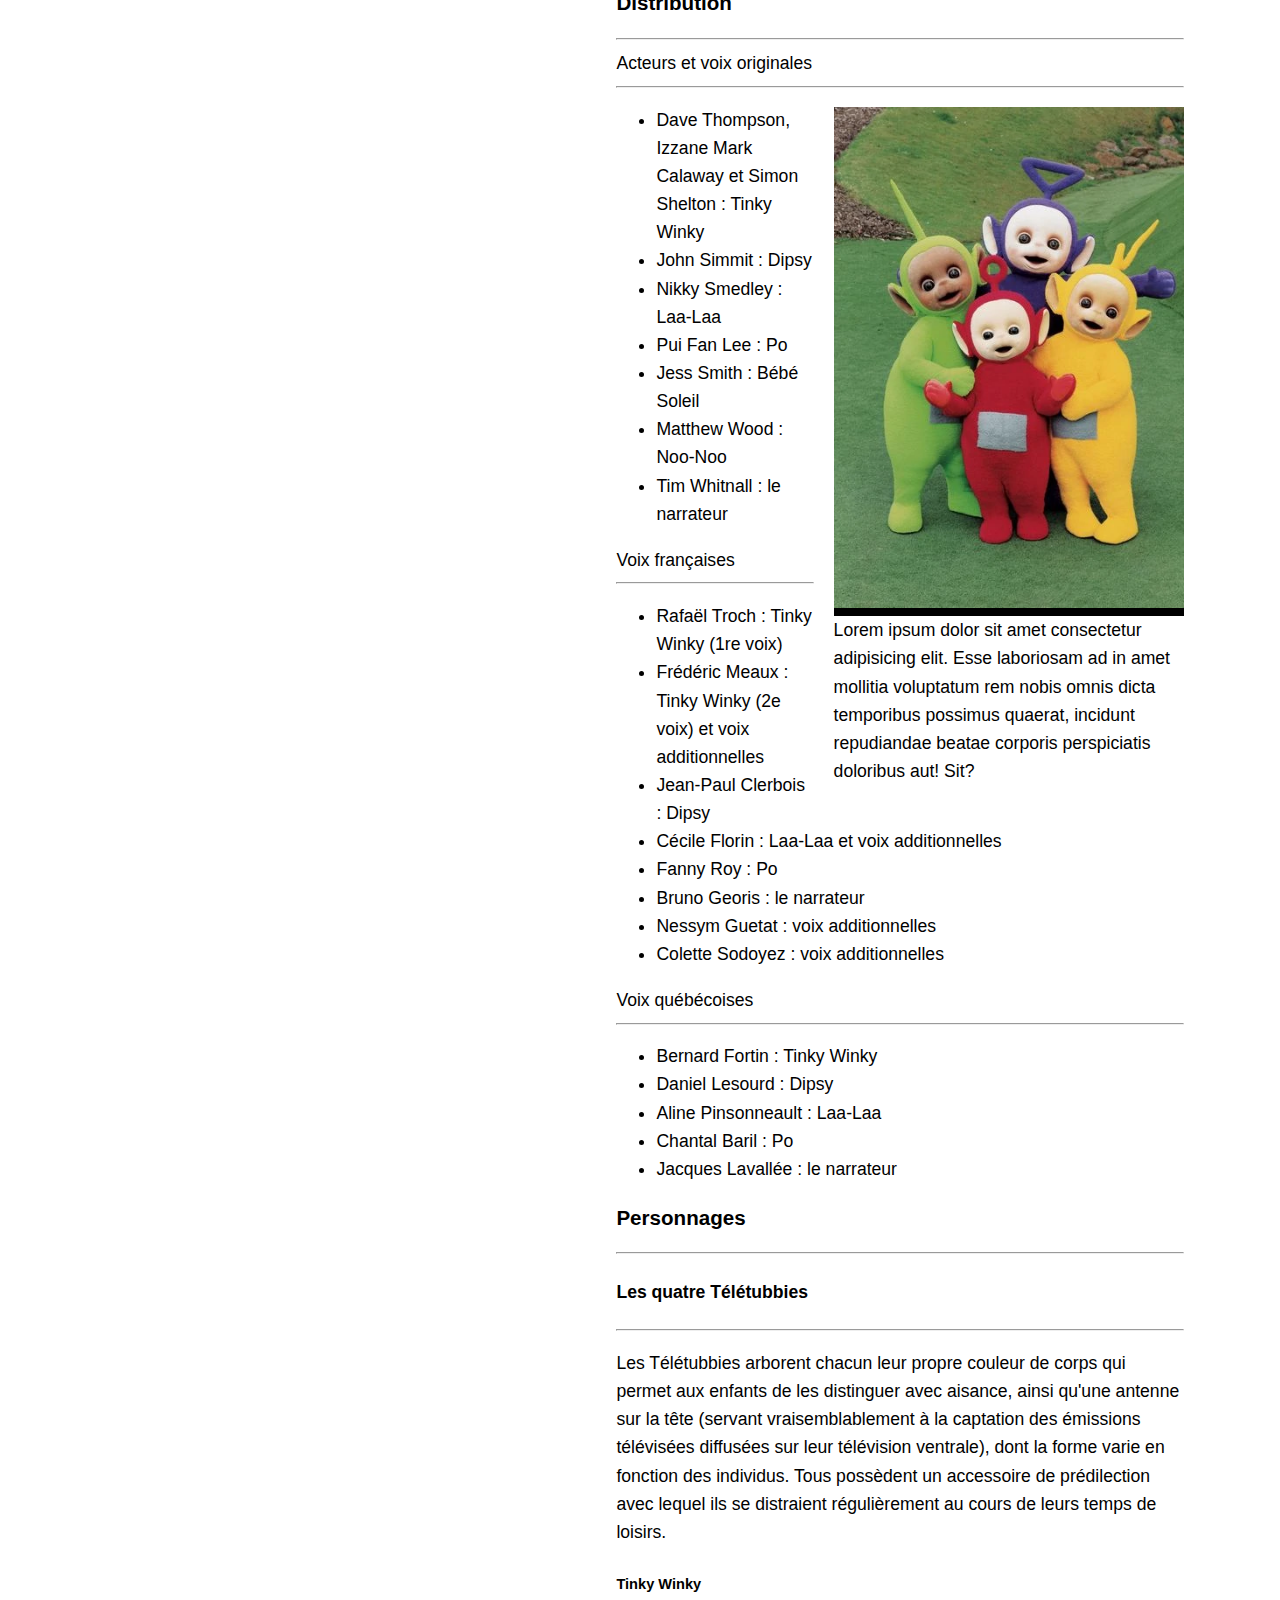
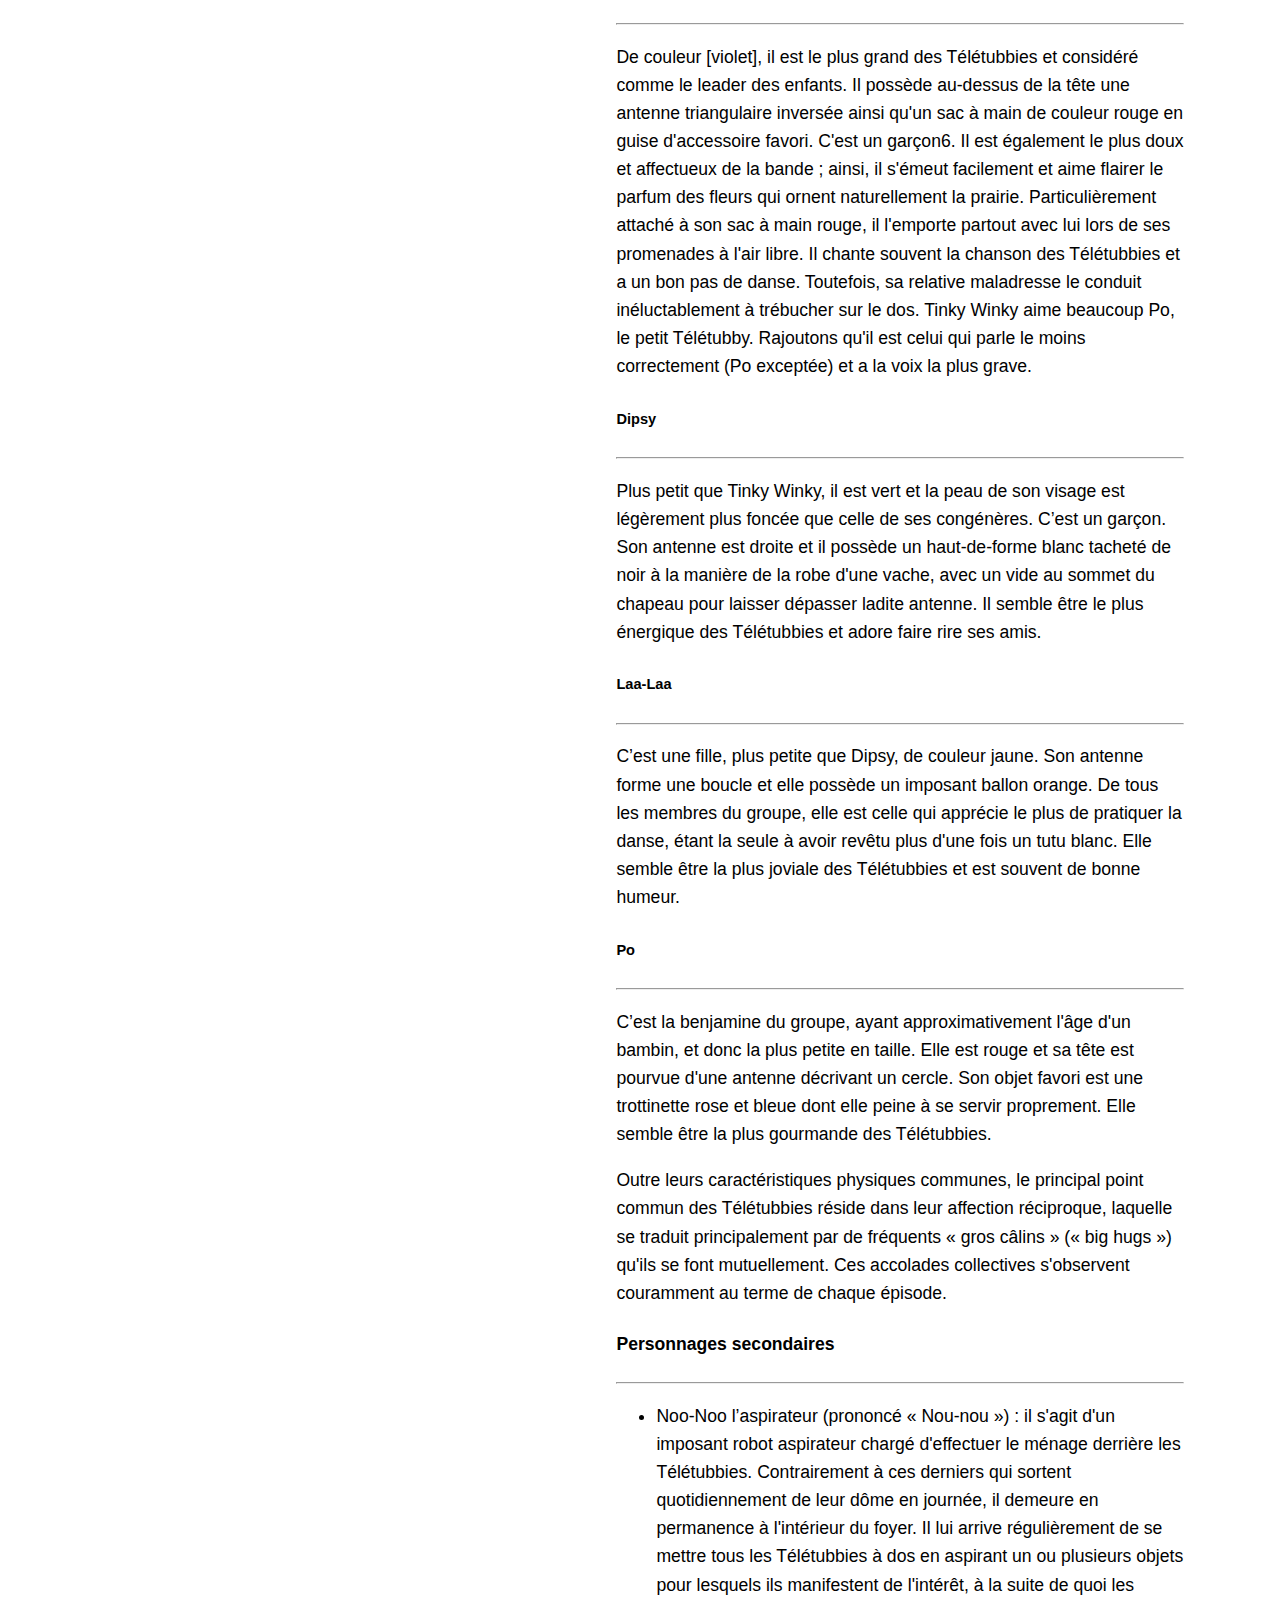
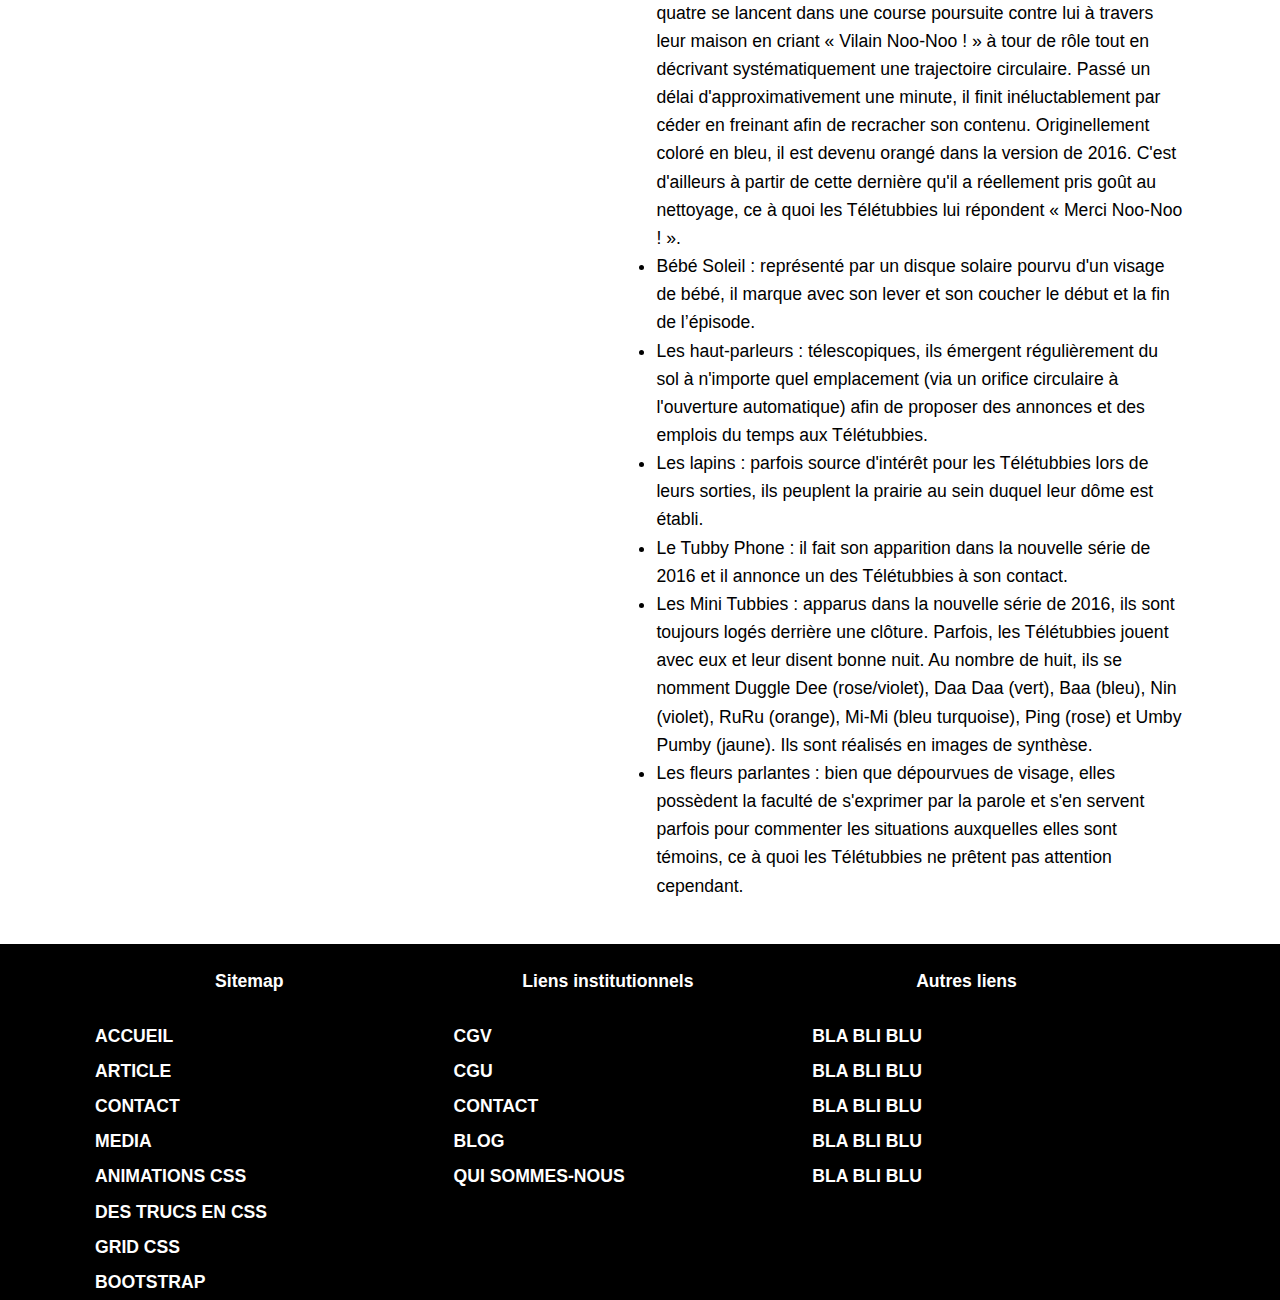
<file: article.html>
<!DOCTYPE html>
<html lang="fr">

<head>
    <meta charset="UTF-8" />
    <meta name="viewport" content="width=device-width, initial-scale=1.0" />
    <title>Formation HTML5 CSS3</title>
    <!-- Commentaire en HTML -->
    <!--
        Ici on va aussi :
            - lien CSS
            - appel des fichiers JS
    -->
    <script src="./js/swipper-bundle.js"></script>
    <link rel="stylesheet" href="./css/swipper-bundle.css" media="screen" />
    <link rel="stylesheet" href="./css/style.css" media="screen" />
    <link rel="stylesheet" href="./css/print.css" media="print" />
</head>

<body>
    <header id="top">
        <h1>Formation HTML5 - CSS3 - RWD</h1>
    </header>
    <nav>
        <ul>
            <li><a href="./index.html">Accueil</a></li>
            <li><a href="./article.html">Article</a></li>
            <li><a href="./contact.html">Contact</a></li>
            <li><a href="./media.html">Media</a></li>
            <li><a href="./animation.html">Animations CSS</a></li>
            <li><a href="./trucs.html">Des trucs en CSS</a></li>
            <li><a href="./grid.html">Grid CSS</a></li>
            <li><a href="./bootstrap.html">Bootstrap</a></li>
        </ul>
    </nav>
    <main>
        <section>
            <article>
                <header>
                    <h2>Les télétubbies</h2>
                </header>
                <main class="article">
                    <div class="information">
                        <aside>
                            <h3>Les Télétubbies</h3>
                            <figure>
                                <img src="./images/Les_Télétubbies.png" alt="Description de l'image Les Télétubbies.png." />
                                <figcaption>
                                    logo de la série Télétubbies
                                </figcaption>
                            </figure>
                            <table>
                                <thead>
                                    <tr>
                                        <th colspan="2">Données clés</th>
                                    </tr>
                                </thead>
                                <tbody>
                                    <tr>
                                        <th>Titre original</th>
                                        <td>Teletubbies</td>
                                    </tr>
                                    <tr>
                                        <th>Genre </th>
                                        <td>émission pour enfant</td>
                                    </tr>
                                    <tr>
                                        <th>Création</th>
                                        <td>Anne Wood et Andrew Davenport</td>
                                    </tr>
                                    <tr>
                                        <th>Production</th>
                                        <td>Ragdoll Productions</td>
                                    </tr>
                                    <tr>
                                        <th>Pays d'origine</th>
                                        <td>Royaume-Uni</td>
                                    </tr>
                                    <tr>
                                        <th>Chaîne d'origine</th>
                                        <td>BBC</td>
                                    </tr>
                                    <tr>
                                        <th>Nb. de saisons</th>
                                        <td>4</td>
                                    </tr>
                                    <tr>
                                        <th>Nb. d'épisodes</th>
                                        <td>365</td>
                                    </tr>
                                    <tr>
                                        <th>Durée</th>
                                        <td>25 minutes</td>
                                    </tr>
                                    <tr>
                                        <th>Diff. originale</th>
                                        <td>30 mars 1997 – 5 janvier 2001</td>
                                    </tr>
                                    <tr>
                                        <th>Site web</th>
                                        <td>
                                            <a href="http://www.teletubbies.co.uk" target="_blank">http://www.teletubbies.co.uk</a>
                                        </td>
                                    </tr>
                                </tbody>
                            </table>
                        </aside>
                        <aside>
                            <h3>Informations complémentaires</h3>
                            <ul>
                                <li>
                                    Lorem ipsum dolor sit amet, consectetur adipisicing elit. Neque soluta harum debitis consequuntur at, ab a expedita aut fugiat placeat dolor. Expedita omnis, maxime dignissimos fugiat voluptatem suscipit quidem nam!
                                </li>
                                <li>
                                    Lorem ipsum dolor sit amet, consectetur adipisicing elit. Neque soluta harum debitis consequuntur at, ab a expedita aut fugiat placeat dolor. Expedita omnis, maxime dignissimos fugiat voluptatem suscipit quidem nam!
                                </li>
                                <li>
                                    Lorem ipsum dolor sit amet, consectetur adipisicing elit. Neque soluta harum debitis consequuntur at, ab a expedita aut fugiat placeat dolor. Expedita omnis, maxime dignissimos fugiat voluptatem suscipit quidem nam!
                                </li>
                            </ul>
                        </aside>
                        <aside>
                            <h3>Informations complémentaires</h3>
                            <p>
                                Lorem ipsum dolor sit amet consectetur, adipisicing elit. Quis in consectetur eos repellat a! Ducimus quasi ullam accusantium ipsum fuga itaque nisi est rem maxime amet obcaecati, consequuntur quidem illum.
                            </p>
                            <ul>
                                <li>
                                    Lorem ipsum dolor sit amet, consectetur adipisicing elit. Neque soluta harum debitis consequuntur at, ab a expedita aut fugiat placeat dolor. Expedita omnis, maxime dignissimos fugiat voluptatem suscipit quidem nam!
                                </li>
                            </ul>
                        </aside>
                    </div>
                    <div class="contenu">
                        <hr />
                        <figure class="left">
                            <img src="./images/teletubbies.jpg" />
                            <figcaption>
                                Les télétubbies en vadrouille
                            </figcaption>
                        </figure>
                        <p>
                            Les Télétubbies (Teletubbies) est une
                            série télévisée britannique pour la jeunesse en 365
                            épisodes de 25 minutes, créée par Anne Wood et Andrew Davenport, produite par Ragdoll
                            Productions. La série originale a été diffusée à partir du 31 mars 1997 jusqu'au 5 janvier
                            2001 sur le réseau BBC et destinée principalement aux tout-petits de 1 à 4 ans.
                        </p>
                        <p>
                            Au Québec, la série a été diffusée à partir du 7 septembre 1998 à Télé-Québec1, en France à
                            partir du 11 octobre 1998 sur Canal+2 jusqu'au 30 août 2002 puis sur TiJi en Belgique sur la
                            RTBF et en Suisse sur la Télévision suisse romande.
                        </p>
                        <p>
                            Une reprise de la série a été lancée le 9 novembre 2015 sur CBeebies et Nick Jr. aux
                            États-Unis. En France, elle est diffusée sur Gulli depuis 2016 et au Canada sur Télémagino3.
                        </p>
                        <p>
                            Une deuxième reboot de la série sera diffusée sur Netflix en novembre 20224.
                        </p>
                        <h3>Synopsis</h3>
                        <hr />
                        <p>
                            Cette série destinée aux très jeunes enfants met en scène les aventures de quatre
                            personnages très colorés prénommés Tinky Winky, Dipsy, Laa-Laa et Po, tous possédant une
                            télévision sur le ventre et une antenne sur la tête leur permettant de capter des émissions
                            pour enfants, d'où leur surnom de Télétubbies. Ils vivent à Télétubbyland, au sein d'un dôme
                            futuriste — le « Tubbydome Supertronic » — localisé en plein cœur d'une prairie, au milieu
                            de collines entièrement couvertes de pelouses et peuplées de lapins, de fleurs parlantes,
                            ainsi que de haut-parleurs eux aussi parlants et sortant du sol tels des périscopes ;
                            quelques arbres font également partie du paysage, à l'intérieur desquels des chants
                            d'oiseaux se font entendre. Tels des enfants en bas âge, les Télétubbies communiquent par le
                            biais d'un langage intrinsèquement limité, saluant couramment le jeune téléspectateur par
                            l'expression « Eh ! Oh ! » qu'ils emploient pour dire « bonjour ». Ces personnages se
                            nourrissent de TubbyToast — des biscuits de forme circulaires arborant un sourire à la
                            manière d'un Smiley — et de TubbyDélice, une boisson rose qu’ils consomment dans un bol à
                            paille. Chaque épisode est conté par un narrateur.
                        </p>
                        <p>
                            Dans la série de 2016 apparaît « Dub dub », un monte charge aménagé au centre du dôme, ce
                            dernier ayant été modernisé en parallèle avec entre autres l'application d'une décoration
                            aux teintes plus contemporaines.
                        </p>
                        <h3>Distribution</h3>
                        <hr />
                        Acteurs et voix originales
                        <hr />
                        <figure class="right">
                            <img src="./images/Teletubbies.webp" />
                            <figcaption>
                                Lorem ipsum dolor sit amet consectetur adipisicing elit. Esse laboriosam ad in amet mollitia voluptatum rem nobis omnis dicta temporibus possimus quaerat, incidunt repudiandae beatae corporis perspiciatis doloribus aut! Sit?
                            </figcaption>
                        </figure>
                        <ul>
                            <li>Dave Thompson, Izzane Mark Calaway et Simon Shelton : Tinky Winky</li>
                            <li>John Simmit : Dipsy</li>
                            <li>Nikky Smedley : Laa-Laa</li>
                            <li>Pui Fan Lee : Po</li>
                            <li>Jess Smith : Bébé Soleil</li>
                            <li>Matthew Wood : Noo-Noo</li>
                            <li>Tim Whitnall : le narrateur</li>
                        </ul>

                        Voix françaises
                        <hr />
                        <ul>
                            <li>Rafaël Troch : Tinky Winky (1re voix)</li>
                            <li>Frédéric Meaux : Tinky Winky (2e voix) et voix additionnelles</li>
                            <li>Jean-Paul Clerbois : Dipsy</li>
                            <li>Cécile Florin : Laa-Laa et voix additionnelles</li>
                            <li>Fanny Roy : Po</li>
                            <li>Bruno Georis : le narrateur</li>
                            <li>Nessym Guetat : voix additionnelles</li>
                            <li>Colette Sodoyez : voix additionnelles</li>
                        </ul>

                        Voix québécoises
                        <hr />
                        <ul>
                            <li>Bernard Fortin : Tinky Winky</li>
                            <li>Daniel Lesourd : Dipsy</li>
                            <li>Aline Pinsonneault : Laa-Laa</li>
                            <li>Chantal Baril : Po</li>
                            <li>Jacques Lavallée : le narrateur</li>
                        </ul>
                        <h3>
                            Personnages
                        </h3>
                        <hr />
                        <h4>
                            Les quatre Télétubbies
                        </h4>
                        <hr />
                        <p>
                            Les Télétubbies arborent chacun leur propre couleur de corps qui permet aux enfants de les
                            distinguer avec aisance, ainsi qu'une antenne sur la tête (servant vraisemblablement à la
                            captation des émissions télévisées diffusées sur leur télévision ventrale), dont la forme
                            varie en fonction des individus. Tous possèdent un accessoire de prédilection avec lequel
                            ils se distraient régulièrement au cours de leurs temps de loisirs.
                        </p>
                        <h5>
                            Tinky Winky
                        </h5>
                        <hr />
                        <p>
                            De couleur [violet], il est le plus grand des Télétubbies et considéré comme le leader des
                            enfants. Il possède au-dessus de la tête une antenne triangulaire inversée ainsi qu'un sac à
                            main de couleur rouge en guise d'accessoire favori. C'est un garçon6. Il est également le
                            plus doux et affectueux de la bande ; ainsi, il s'émeut facilement et aime flairer le parfum
                            des fleurs qui ornent naturellement la prairie. Particulièrement attaché à son sac à main
                            rouge, il l'emporte partout avec lui lors de ses promenades à l'air libre. Il chante souvent
                            la chanson des Télétubbies et a un bon pas de danse. Toutefois, sa relative maladresse le
                            conduit inéluctablement à trébucher sur le dos. Tinky Winky aime beaucoup Po, le petit
                            Télétubby. Rajoutons qu'il est celui qui parle le moins correctement (Po exceptée) et a la
                            voix la plus grave.
                        </p>
                        <h5>
                            Dipsy
                        </h5>
                        <hr />
                        <p>
                            Plus petit que Tinky Winky, il est vert et la peau de son visage est légèrement plus foncée
                            que celle de ses congénères. C’est un garçon. Son antenne est droite et il possède un
                            haut-de-forme blanc tacheté de noir à la manière de la robe d'une vache, avec un vide au
                            sommet du chapeau pour laisser dépasser ladite antenne. Il semble être le plus énergique des
                            Télétubbies et adore faire rire ses amis.

                        </p>
                        <h5>
                            Laa-Laa
                        </h5>
                        <hr />
                        <p>
                            C’est une fille, plus petite que Dipsy, de couleur jaune. Son antenne forme une boucle et
                            elle possède un imposant ballon orange. De tous les membres du groupe, elle est celle qui
                            apprécie le plus de pratiquer la danse, étant la seule à avoir revêtu plus d'une fois un
                            tutu blanc. Elle semble être la plus joviale des Télétubbies et est souvent de bonne humeur.
                        </p>
                        <h5>
                            Po
                        </h5>
                        <hr />
                        <p>
                            C’est la benjamine du groupe, ayant approximativement l'âge d'un bambin, et donc la plus
                            petite en taille. Elle est rouge et sa tête est pourvue d'une antenne décrivant un cercle.
                            Son objet favori est une trottinette rose et bleue dont elle peine à se servir proprement.
                            Elle semble être la plus gourmande des Télétubbies.
                        </p>
                        <p>
                            Outre leurs caractéristiques physiques communes, le principal point commun des Télétubbies
                            réside dans leur affection réciproque, laquelle se traduit principalement par de fréquents «
                            gros câlins » (« big hugs ») qu'ils se font mutuellement. Ces accolades collectives
                            s'observent couramment au terme de chaque épisode.
                        </p>
                        <h4>
                            Personnages secondaires
                        </h4>
                        <hr />
                        <ul>
                            <li>
                                Noo-Noo l’aspirateur (prononcé « Nou-nou ») : il s'agit d'un imposant robot aspirateur
                                chargé d'effectuer le ménage derrière les Télétubbies. Contrairement à ces derniers qui
                                sortent quotidiennement de leur dôme en journée, il demeure en permanence à l'intérieur
                                du foyer. Il lui arrive régulièrement de se mettre tous les Télétubbies à dos en
                                aspirant un ou plusieurs objets pour lesquels ils manifestent de l'intérêt, à la suite
                                de quoi les quatre se lancent dans une course poursuite contre lui à travers leur maison
                                en criant « Vilain Noo-Noo ! » à tour de rôle tout en décrivant systématiquement une
                                trajectoire circulaire. Passé un délai d'approximativement une minute, il finit
                                inéluctablement par céder en freinant afin de recracher son contenu. Originellement
                                coloré en bleu, il est devenu orangé dans la version de 2016. C'est d'ailleurs à partir
                                de cette dernière qu'il a réellement pris goût au nettoyage, ce à quoi les Télétubbies
                                lui répondent « Merci Noo-Noo ! ».
                            </li>
                            <li>
                                Bébé Soleil : représenté par un disque solaire pourvu d'un visage de bébé, il marque
                                avec son lever et son coucher le début et la fin de l’épisode.
                            </li>
                            <li>
                                Les haut-parleurs : télescopiques, ils émergent régulièrement du sol à n'importe quel
                                emplacement (via un orifice circulaire à l'ouverture automatique) afin de proposer des
                                annonces et des emplois du temps aux Télétubbies.
                            </li>
                            <li>
                                Les lapins : parfois source d'intérêt pour les Télétubbies lors de leurs sorties, ils
                                peuplent la prairie au sein duquel leur dôme est établi.
                            </li>
                            <li>
                                Le Tubby Phone : il fait son apparition dans la nouvelle série de 2016 et il annonce un
                                des Télétubbies à son contact.
                            </li>
                            <li>
                                Les Mini Tubbies : apparus dans la nouvelle série de 2016, ils sont toujours logés
                                derrière une clôture. Parfois, les Télétubbies jouent avec eux et leur disent bonne
                                nuit. Au nombre de huit, ils se nomment Duggle Dee (rose/violet), Daa Daa (vert), Baa
                                (bleu), Nin (violet), RuRu (orange), Mi-Mi (bleu turquoise), Ping (rose) et Umby Pumby
                                (jaune). Ils sont réalisés en images de synthèse.
                            </li>
                            <li>
                                Les fleurs parlantes : bien que dépourvues de visage, elles possèdent la faculté de
                                s'exprimer par la parole et s'en servent parfois pour commenter les situations
                                auxquelles elles sont témoins, ce à quoi les Télétubbies ne prêtent pas attention
                                cependant.
                            </li>
                        </ul>

                    </div>
                </main>
                <footer>

                </footer>
            </article>
        </section>
    </main>
    <footer>
        <section>
            <div>
                <h4>Sitemap</h4>
                <nav>
                    <ul>
                        <li><a href="./index.html">Accueil</a></li>
                        <li><a href="./article.html">Article</a></li>
                        <li><a href="./contact.html">Contact</a></li>
                        <li><a href="./media.html">Media</a></li>
                        <li><a href="./animation.html">Animations CSS</a></li>
                        <li><a href="./trucs.html">Des trucs en CSS</a></li>
                        <li><a href="./grid.html">Grid CSS</a></li>
                        <li><a href="./bootstrap.html">Bootstrap</a></li>
                    </ul>
                </nav>
            </div>
            <div>
                <h4>Liens institutionnels</h4>
                <nav>
                    <ul>
                        <li><a href="#">CGV</a></li>
                        <li><a href="#">CGU</a></li>
                        <li><a href="#">Contact</a></li>
                        <li><a href="#">BLOG</a></li>
                        <li><a href="#">Qui sommes-nous</a></li>
                    </ul>
                </nav>
            </div>
            <div>
                <h4>Autres liens</h4>
                <nav>
                    <ul>
                        <li><a href="#">bla bli blu</a></li>
                        <li><a href="#">bla bli blu</a></li>
                        <li><a href="#">bla bli blu</a></li>
                        <li><a href="#">bla bli blu</a></li>
                        <li><a href="#">bla bli blu</a></li>
                    </ul>
                </nav>
            </div>
        </section>
    </footer>
</body>

</html>
</file>
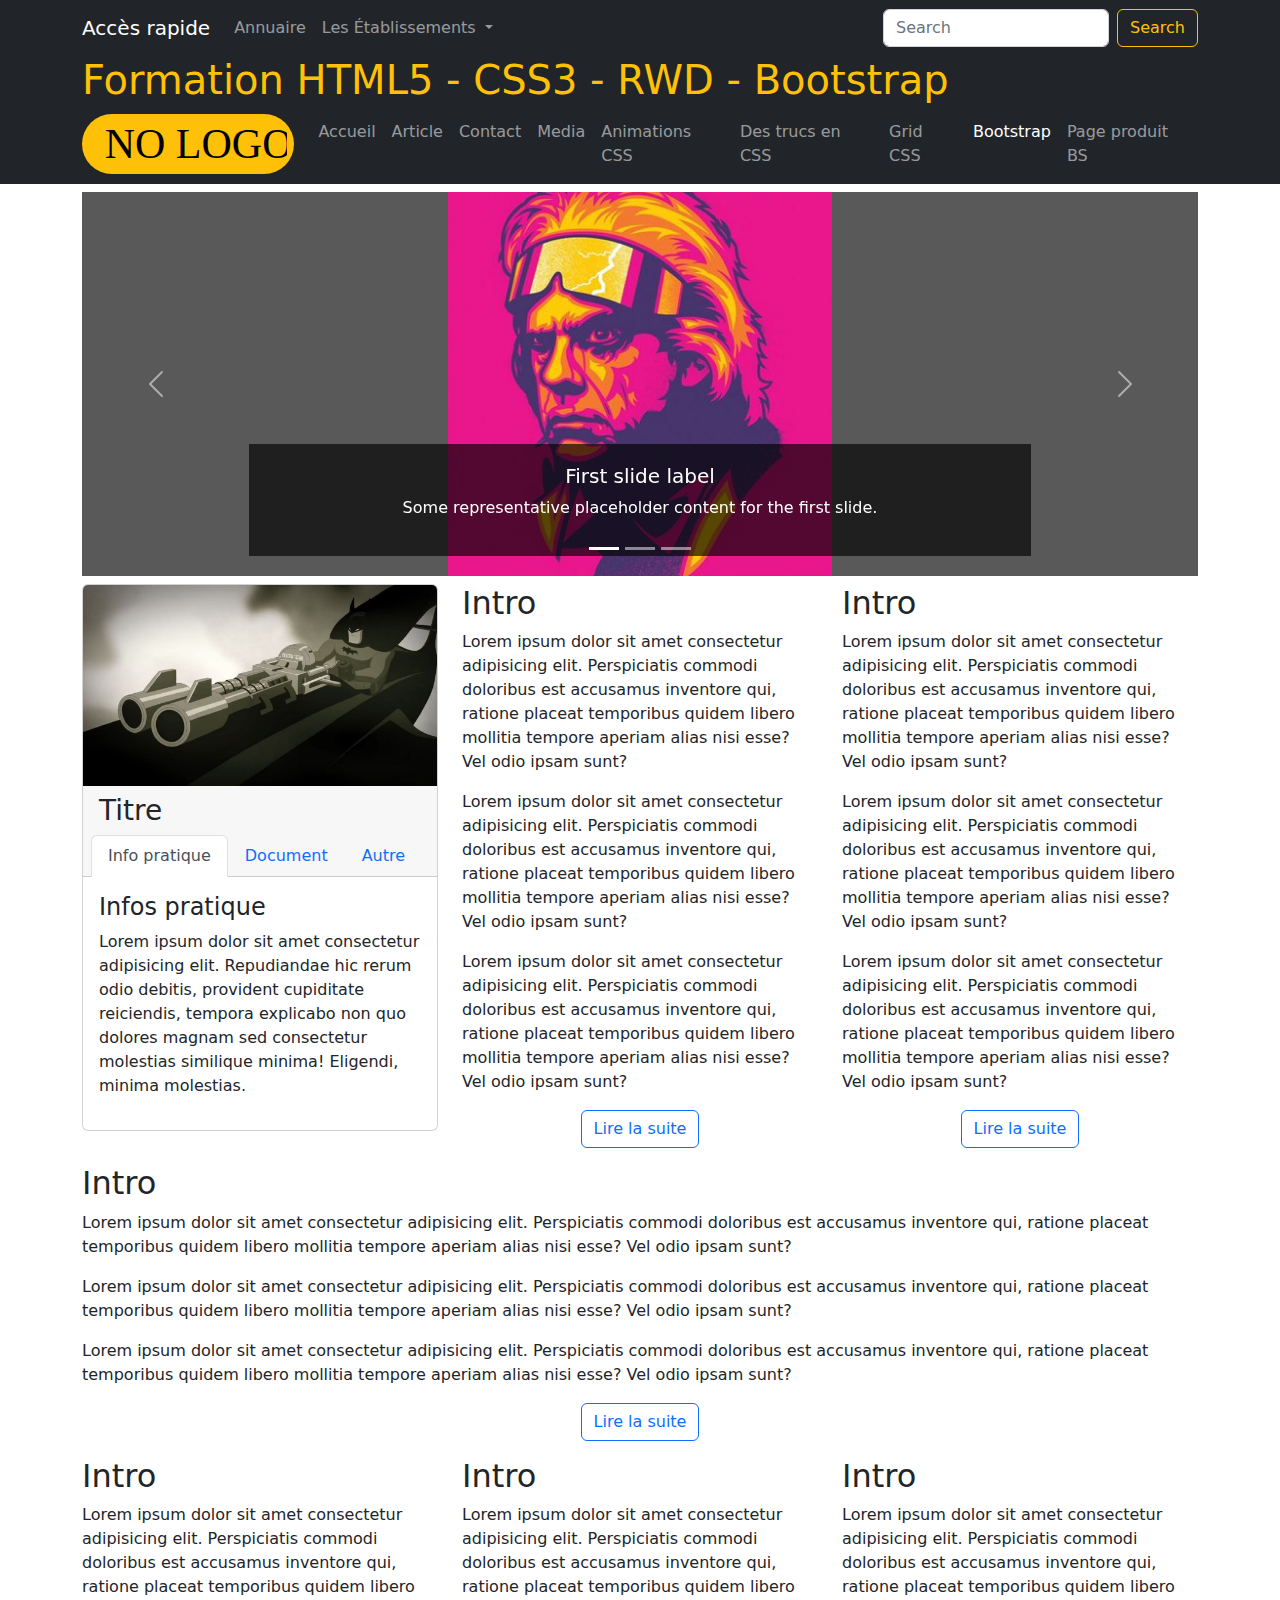
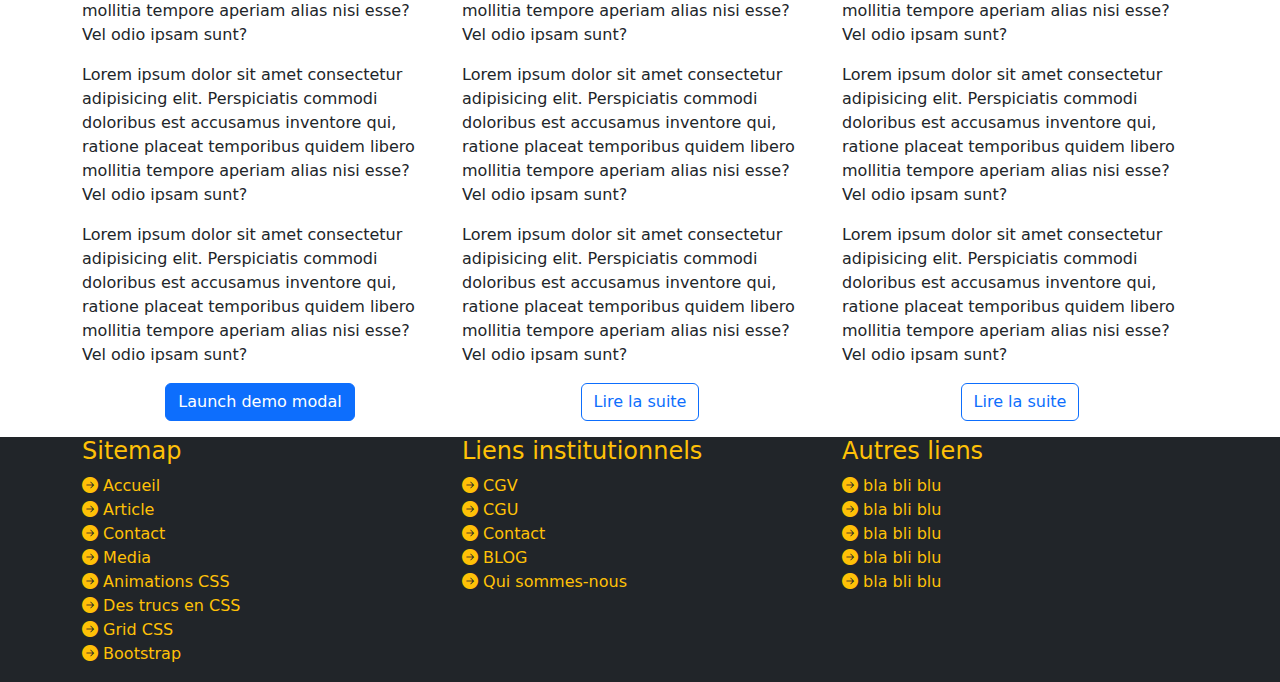
<file: bootstrap.html>
<!DOCTYPE html>
<html lang="fr">

<head>
    <meta charset="UTF-8">
    <meta name="viewport" content="width=device-width, initial-scale=1.0">
    <title>Formation HTML5 - CSS3 - RWD - Bootstrap</title>
    <link rel="stylesheet" href="./css/bootstrap.css" />
    <link rel="stylesheet" href="./css/bootstrap-icons.css" />
    <script src="./js/bootstrap.bundle.js"></script>
    <link rel="stylesheet" href="./css/bs-surcharge.css" />
    <script>
        window.addEventListener('DOMContentLoaded', function () {
            /* récupérer l'élément avec l'id info (la liste) */
            let cardHeader = document.querySelector('#info');
            let infoContent = document.querySelectorAll('.info-p');
            console.log(infoContent);
            cardHeader.addEventListener('click', function (event) {
                event.preventDefault();
                console.log(event.target.dataset.info);
                cardHeader.childNodes.forEach(function (value) {
                    value.childNodes.forEach(function (element) {
                        if (element.classList !== undefined) {
                            element.classList.remove('active');
                        }
                        event.target.classList.add('active');
                    });
                });
                infoContent.forEach(function (value) {
                    value.classList.remove('actuelle');
                });
                document.querySelector(`#${event.target.dataset.info}`).classList.add('actuelle');
            });
        });
    </script>
</head>

<body>
    <nav class="navbar navbar-dark navbar-expand-lg bg-dark">
        <div class="container">
            <a class="navbar-brand" href="#">Accès rapide</a>
            <button class="navbar-toggler" type="button" data-bs-toggle="collapse" data-bs-target="#navbarUser"
                aria-controls="navbarUser" aria-expanded="false" aria-label="Toggle navigation">
                <span class="navbar-toggler-icon"></span>
            </button>
            <div class="collapse navbar-collapse" id="navbarUser">
                <ul class="navbar-nav me-auto mb-2 mb-lg-0">
                    <li class="nav-item">
                        <a class="nav-link" aria-current="page" href="#">Annuaire</a>
                    </li>
                    <li class="nav-item dropdown">
                        <a class="nav-link dropdown-toggle" href="#" role="button" data-bs-toggle="dropdown"
                            aria-expanded="false">
                            Les Établissements
                        </a>
                        <ul class="dropdown-menu">
                            <li><a class="dropdown-item" href="#">Action</a></li>
                            <li><a class="dropdown-item" href="#">Another action</a></li>
                            <li>
                                <hr class="dropdown-divider">
                            </li>
                            <li><a class="dropdown-item" href="#">Something else here</a></li>
                        </ul>
                    </li>
                </ul>
                <form class="d-flex" role="search" id="search-navbar">
                    <input class="form-control me-2" type="search" placeholder="Search" aria-label="Search">
                    <button class="btn btn-outline-warning" type="submit">Search</button>
                </form>
            </div>
        </div>
    </nav>
    <header class="bg-dark text-warning">
        <div class="container">
            <h1 class="mb-0">Formation HTML5 - CSS3 - RWD - Bootstrap</h1>
        </div>
    </header>
    <nav class="navbar navbar-dark navbar-expand-lg bg-dark">
        <div class="container">
            <a class="navbar-brand text-bg-warning badge rounded-pill" href="#">
                <img class="img-fluid" src="./images/no-logo.svg" width="200" />
            </a>
            <button class="navbar-toggler" type="button" data-bs-toggle="collapse"
                data-bs-target="#navbarSupportedContent" aria-controls="navbarSupportedContent" aria-expanded="false"
                aria-label="Toggle navigation">
                <span class="navbar-toggler-icon"></span>
            </button>
            <div class="collapse navbar-collapse" id="navbarSupportedContent">
                <ul class="navbar-nav me-auto mb-2 mb-lg-0">
                    <li class="nav-item"><a class="nav-link" href="./index.html">Accueil</a></li>
                    <li class="nav-item"><a class="nav-link" href="./article.html">Article</a></li>
                    <li class="nav-item"><a class="nav-link" href="./contact.html">Contact</a></li>
                    <li class="nav-item"><a class="nav-link" href="./media.html">Media</a></li>
                    <li class="nav-item"><a class="nav-link" href="./animation.html">Animations CSS</a></li>
                    <li class="nav-item"><a class="nav-link" href="./trucs.html">Des trucs en CSS</a></li>
                    <li class="nav-item"><a class="nav-link" href="./grid.html">Grid CSS</a></li>
                    <li class="nav-item"><a class="nav-link active" href="./bootstrap.html">Bootstrap</a></li>
                    <li class="nav-item"><a class="nav-link" href="./page-produit.html">Page produit BS</a></li>
                </ul>
            </div>
        </div>
    </nav>
    <main class="container">
        <section class="row mt-2">
            <div id="carouselExampleCaptions" class="carousel slide custom-carousel" data-bs-ride="false">
                <div class="carousel-indicators">
                    <button type="button" data-bs-target="#carouselExampleCaptions" data-bs-slide-to="0" class="active"
                        aria-current="true" aria-label="Slide 1"></button>
                    <button type="button" data-bs-target="#carouselExampleCaptions" data-bs-slide-to="1"
                        aria-label="Slide 2"></button>
                    <button type="button" data-bs-target="#carouselExampleCaptions" data-bs-slide-to="2"
                        aria-label="Slide 3"></button>
                </div>
                <div class="carousel-inner">
                    <div class="carousel-item active">
                        <img src="./images/doc-signal.png" class="d-block w-100 img-fluid" alt="...">
                        <div class="carousel-caption d-none d-md-block">
                            <h5>First slide label</h5>
                            <p>Some representative placeholder content for the first slide.</p>
                        </div>
                    </div>
                    <div class="carousel-item">
                        <img src="./images/dolf-signal.png" class="d-block w-100 img-fluid" alt="...">
                        <div class="carousel-caption d-none d-md-block">
                            <h5>Second slide label</h5>
                            <p>Some representative placeholder content for the second slide.</p>
                        </div>
                    </div>
                    <div class="carousel-item">
                        <img src="./images/gundam-take-off-01.gif" class="d-block w-100 img-fluid" alt="...">
                        <div class="carousel-caption d-none d-md-block">
                            <h5>Third slide label</h5>
                            <p>Some representative placeholder content for the third slide.</p>
                        </div>
                    </div>
                </div>
                <button class="carousel-control-prev" type="button" data-bs-target="#carouselExampleCaptions"
                    data-bs-slide="prev">
                    <span class="carousel-control-prev-icon" aria-hidden="true"></span>
                    <span class="visually-hidden">Previous</span>
                </button>
                <button class="carousel-control-next" type="button" data-bs-target="#carouselExampleCaptions"
                    data-bs-slide="next">
                    <span class="carousel-control-next-icon" aria-hidden="true"></span>
                    <span class="visually-hidden">Next</span>
                </button>
            </div>
        </section>
        <section class="row">
            <div class="col-sm-12 col-lg-4 mt-2 mb-2">
                <aside class="card">
                    <img class="card-img-top img-fluid" src="./images/batman_tas.jpg" />
                    <div class="card-header">
                        <h3>Titre</h3>
                        <ul class="nav nav-tabs card-header-tabs" id="info">
                            <li class="nav-item">
                                <a class="nav-link active" aria-current="true" data-info="pratique" href="#">Info
                                    pratique</a>
                            </li>
                            <li class="nav-item">
                                <a class="nav-link" aria-current="false" data-info="document" href="#">Document</a>
                            </li>
                            <li class="nav-item">
                                <a class="nav-link" aria-current="false" data-info="autre">Autre</a>
                            </li>
                        </ul>
                    </div>
                    <div class="card-body">
                        <div id="pratique" class="info-p actuelle">
                            <h4>Infos pratique</h4>
                            <p>
                                Lorem ipsum dolor sit amet consectetur adipisicing elit. Repudiandae hic rerum odio
                                debitis, provident cupiditate reiciendis, tempora explicabo non quo dolores magnam sed
                                consectetur molestias similique minima! Eligendi, minima molestias.
                            </p>
                        </div>
                        <div class="info-p" id="document">
                            <h4>Documentation</h4>
                            <ul>
                                <li>bla bli blu</li>
                                <li>bla bli blu</li>
                                <li>bla bli blu</li>
                                <li>bla bli blu</li>
                                <li>bla bli blu</li>
                            </ul>
                        </div>
                        <div class="info-p" id="autre">
                            <h4>Et sinon...</h4>
                            <p>
                                Lorem ipsum dolor sit amet consectetur adipisicing elit. Repudiandae hic rerum odio
                                debitis, provident cupiditate reiciendis, tempora explicabo non quo dolores magnam sed
                                consectetur molestias similique minima! Eligendi, minima molestias.
                            </p>
                            <ul>
                                <li>bla bli blu</li>
                                <li>bla bli blu</li>
                                <li>bla bli blu</li>
                                <li>bla bli blu</li>
                                <li>bla bli blu</li>
                            </ul>
                        </div>
                    </div>
                </aside>
            </div>
            <div class="col-sm-12 col-lg-4 mt-2 mb-2">
                <article>
                    <header>
                        <h2>Intro</h2>
                    </header>
                    <main>
                        <p>
                            Lorem ipsum dolor sit amet consectetur adipisicing elit. Perspiciatis commodi doloribus est
                            accusamus inventore qui, ratione placeat temporibus quidem libero mollitia tempore aperiam
                            alias nisi esse? Vel odio ipsam sunt?
                        </p>
                        <p>
                            Lorem ipsum dolor sit amet consectetur adipisicing elit. Perspiciatis commodi doloribus est
                            accusamus inventore qui, ratione placeat temporibus quidem libero mollitia tempore aperiam
                            alias nisi esse? Vel odio ipsam sunt?
                        </p>
                        <p>
                            Lorem ipsum dolor sit amet consectetur adipisicing elit. Perspiciatis commodi doloribus est
                            accusamus inventore qui, ratione placeat temporibus quidem libero mollitia tempore aperiam
                            alias nisi esse? Vel odio ipsam sunt?
                        </p>
                    </main>
                    <footer class="text-center">
                        <a href="./article.html">
                            <button class="btn btn-outline-primary">
                                Lire la suite
                            </button>
                        </a>
                    </footer>
                </article>
            </div>
            <div class="col-sm-6 col-lg-4 mt-2 mb-2">
                <article>
                    <header>
                        <h2>Intro</h2>
                    </header>
                    <main>
                        <p>
                            Lorem ipsum dolor sit amet consectetur adipisicing elit. Perspiciatis commodi doloribus est
                            accusamus inventore qui, ratione placeat temporibus quidem libero mollitia tempore aperiam
                            alias nisi esse? Vel odio ipsam sunt?
                        </p>
                        <p>
                            Lorem ipsum dolor sit amet consectetur adipisicing elit. Perspiciatis commodi doloribus est
                            accusamus inventore qui, ratione placeat temporibus quidem libero mollitia tempore aperiam
                            alias nisi esse? Vel odio ipsam sunt?
                        </p>
                        <p>
                            Lorem ipsum dolor sit amet consectetur adipisicing elit. Perspiciatis commodi doloribus est
                            accusamus inventore qui, ratione placeat temporibus quidem libero mollitia tempore aperiam
                            alias nisi esse? Vel odio ipsam sunt?
                        </p>
                    </main>
                    <footer class="text-center">
                        <a href="./article.html">
                            <button class="btn btn-outline-primary">
                                Lire la suite
                            </button>
                        </a>
                    </footer>
                </article>
            </div>
            <div class="col-sm-6 col-lg-12 mt-2 mb-2">
                <article>
                    <header>
                        <h2>Intro</h2>
                    </header>
                    <main>
                        <p>
                            Lorem ipsum dolor sit amet consectetur adipisicing elit. Perspiciatis commodi doloribus est
                            accusamus inventore qui, ratione placeat temporibus quidem libero mollitia tempore aperiam
                            alias nisi esse? Vel odio ipsam sunt?
                        </p>
                        <p>
                            Lorem ipsum dolor sit amet consectetur adipisicing elit. Perspiciatis commodi doloribus est
                            accusamus inventore qui, ratione placeat temporibus quidem libero mollitia tempore aperiam
                            alias nisi esse? Vel odio ipsam sunt?
                        </p>
                        <p>
                            Lorem ipsum dolor sit amet consectetur adipisicing elit. Perspiciatis commodi doloribus est
                            accusamus inventore qui, ratione placeat temporibus quidem libero mollitia tempore aperiam
                            alias nisi esse? Vel odio ipsam sunt?
                        </p>
                    </main>
                    <footer class="text-center">
                        <a href="./article.html">
                            <button class="btn btn-outline-primary">
                                Lire la suite
                            </button>
                        </a>
                    </footer>
                </article>
            </div>
        </section>
        <section class="row">
            <div class="col-sm-12 col-lg-4 mt-2 mb-2">
                <article>
                    <header>
                        <h2>Intro</h2>
                    </header>
                    <main>
                        <p>
                            Lorem ipsum dolor sit amet consectetur adipisicing elit. Perspiciatis commodi doloribus est
                            accusamus inventore qui, ratione placeat temporibus quidem libero mollitia tempore aperiam
                            alias nisi esse? Vel odio ipsam sunt?
                        </p>
                        <p>
                            Lorem ipsum dolor sit amet consectetur adipisicing elit. Perspiciatis commodi doloribus est
                            accusamus inventore qui, ratione placeat temporibus quidem libero mollitia tempore aperiam
                            alias nisi esse? Vel odio ipsam sunt?
                        </p>
                        <p>
                            Lorem ipsum dolor sit amet consectetur adipisicing elit. Perspiciatis commodi doloribus est
                            accusamus inventore qui, ratione placeat temporibus quidem libero mollitia tempore aperiam
                            alias nisi esse? Vel odio ipsam sunt?
                        </p>
                    </main>
                    <footer class="text-center">
                        <button type="button" class="btn btn-primary" data-bs-toggle="modal"
                            data-bs-target="#exampleModal">
                            Launch demo modal
                        </button>
                    </footer>
                    <div class="modal fade" id="exampleModal" tabindex="-1" aria-labelledby="exampleModalLabel"
                        aria-hidden="true">
                        <div class="modal-dialog">
                            <div class="modal-content">
                                <div class="modal-header">
                                    <h1 class="modal-title fs-5" id="exampleModalLabel">Modal title</h1>
                                    <button type="button" class="btn-close" data-bs-dismiss="modal"
                                        aria-label="Close"></button>
                                </div>
                                <div class="modal-body">
                                    ...
                                </div>
                                <div class="modal-footer">
                                    <button type="button" class="btn btn-secondary"
                                        data-bs-dismiss="modal">Close</button>
                                    <button type="button" class="btn btn-primary">Save changes</button>
                                </div>
                            </div>
                        </div>
                    </div>
                </article>
            </div>
            <div class="col-sm-12 col-lg-4 mt-2 mb-2 position-relative">
                <article>
                    <header>
                        <h2>Intro</h2>
                    </header>
                    <main>
                        <p>
                            Lorem ipsum dolor sit amet consectetur adipisicing elit. Perspiciatis commodi doloribus est
                            accusamus inventore qui, ratione placeat temporibus quidem libero mollitia tempore aperiam
                            alias nisi esse? Vel odio ipsam sunt?
                        </p>
                        <p>
                            Lorem ipsum dolor sit amet consectetur adipisicing elit. Perspiciatis commodi doloribus est
                            accusamus inventore qui, ratione placeat temporibus quidem libero mollitia tempore aperiam
                            alias nisi esse? Vel odio ipsam sunt?
                        </p>
                        <p>
                            Lorem ipsum dolor sit amet consectetur adipisicing elit. Perspiciatis commodi doloribus est
                            accusamus inventore qui, ratione placeat temporibus quidem libero mollitia tempore aperiam
                            alias nisi esse? Vel odio ipsam sunt?
                        </p>
                    </main>
                    <footer class="text-center">
                        <a href="./article.html">
                            <button class="btn btn-outline-primary stretched-link">
                                Lire la suite
                            </button>
                        </a>
                    </footer>
                </article>
            </div>
            <div class="col-sm-12 col-lg-4 mt-2 mb-2">
                <article>
                    <header>
                        <h2>Intro</h2>
                    </header>
                    <main>
                        <p>
                            Lorem ipsum dolor sit amet consectetur adipisicing elit. Perspiciatis commodi doloribus est
                            accusamus inventore qui, ratione placeat temporibus quidem libero mollitia tempore aperiam
                            alias nisi esse? Vel odio ipsam sunt?
                        </p>
                        <p>
                            Lorem ipsum dolor sit amet consectetur adipisicing elit. Perspiciatis commodi doloribus est
                            accusamus inventore qui, ratione placeat temporibus quidem libero mollitia tempore aperiam
                            alias nisi esse? Vel odio ipsam sunt?
                        </p>
                        <p>
                            Lorem ipsum dolor sit amet consectetur adipisicing elit. Perspiciatis commodi doloribus est
                            accusamus inventore qui, ratione placeat temporibus quidem libero mollitia tempore aperiam
                            alias nisi esse? Vel odio ipsam sunt?
                        </p>
                    </main>
                    <footer class="text-center">
                        <a href="./article.html">
                            <button class="btn btn-outline-primary">
                                Lire la suite
                            </button>
                        </a>
                    </footer>
                </article>
            </div>
        </section>
    </main>
    <footer class="bg-dark text-warning mt-2">
        <section class="container">
            <div class="row">
                <div class="col-sm-12 col-md-6 col-lg-4">
                    <h4>Sitemap</h4>
                    <nav class="navbar-nav custom-nav-footer">
                        <ul>
                            <li><a class="nav-link pb-0 pt-0" href="./index.html"><i class="bi bi-arrow-right-circle-fill"></i> Accueil</a></li>
                            <li><a class="nav-link pb-0 pt-0" href="./article.html"><i class="bi bi-arrow-right-circle-fill"></i> Article</a></li>
                            <li><a class="nav-link pb-0 pt-0" href="./contact.html"><i class="bi bi-arrow-right-circle-fill"></i> Contact</a></li>
                            <li><a class="nav-link pb-0 pt-0" href="./media.html"><i class="bi bi-arrow-right-circle-fill"></i> Media</a></li>
                            <li><a class="nav-link pb-0 pt-0" href="./animation.html"><i class="bi bi-arrow-right-circle-fill"></i> Animations CSS</a></li>
                            <li><a class="nav-link pb-0 pt-0" href="./trucs.html"><i class="bi bi-arrow-right-circle-fill"></i> Des trucs en CSS</a></li>
                            <li><a class="nav-link pb-0 pt-0" href="./grid.html"><i class="bi bi-arrow-right-circle-fill"></i> Grid CSS</a></li>
                            <li><a class="nav-link pb-0 pt-0" href="./bootstrap.html"><i class="bi bi-arrow-right-circle-fill"></i> Bootstrap</a></li>
                        </ul>
                    </nav>
                </div>
                <div class="col-sm-12 col-md-6 col-lg-4">
                    <h4>Liens institutionnels</h4>
                    <nav class="navbar-nav custom-nav-footer">
                        <ul>
                            <li><a class="nav-link pb-0 pt-0" href="#"><i class="bi bi-arrow-right-circle-fill"></i> CGV</a></li>
                            <li><a class="nav-link pb-0 pt-0" href="#"><i class="bi bi-arrow-right-circle-fill"></i> CGU</a></li>
                            <li><a class="nav-link pb-0 pt-0" href="#"><i class="bi bi-arrow-right-circle-fill"></i> Contact</a></li>
                            <li><a class="nav-link pb-0 pt-0" href="#"><i class="bi bi-arrow-right-circle-fill"></i> BLOG</a></li>
                            <li><a class="nav-link pb-0 pt-0" href="#"><i class="bi bi-arrow-right-circle-fill"></i> Qui sommes-nous</a></li>
                        </ul>
                    </nav>
                </div>
                <div class="col-sm-12 col-lg-4">
                    <h4>Autres liens</h4>
                    <nav class="navbar-nav custom-nav-footer">
                        <ul>
                            <li><a class="nav-link pb-0 pt-0" href="#"><i class="bi bi-arrow-right-circle-fill"></i> bla bli blu</a></li>
                            <li><a class="nav-link pb-0 pt-0" href="#"><i class="bi bi-arrow-right-circle-fill"></i> bla bli blu</a></li>
                            <li><a class="nav-link pb-0 pt-0" href="#"><i class="bi bi-arrow-right-circle-fill"></i> bla bli blu</a></li>
                            <li><a class="nav-link pb-0 pt-0" href="#"><i class="bi bi-arrow-right-circle-fill"></i> bla bli blu</a></li>
                            <li><a class="nav-link pb-0 pt-0" href="#"><i class="bi bi-arrow-right-circle-fill"></i> bla bli blu</a></li>
                        </ul>
                    </nav>
                </div>
            </div>
        </section>
    </footer>
</body>

</html>
</file>
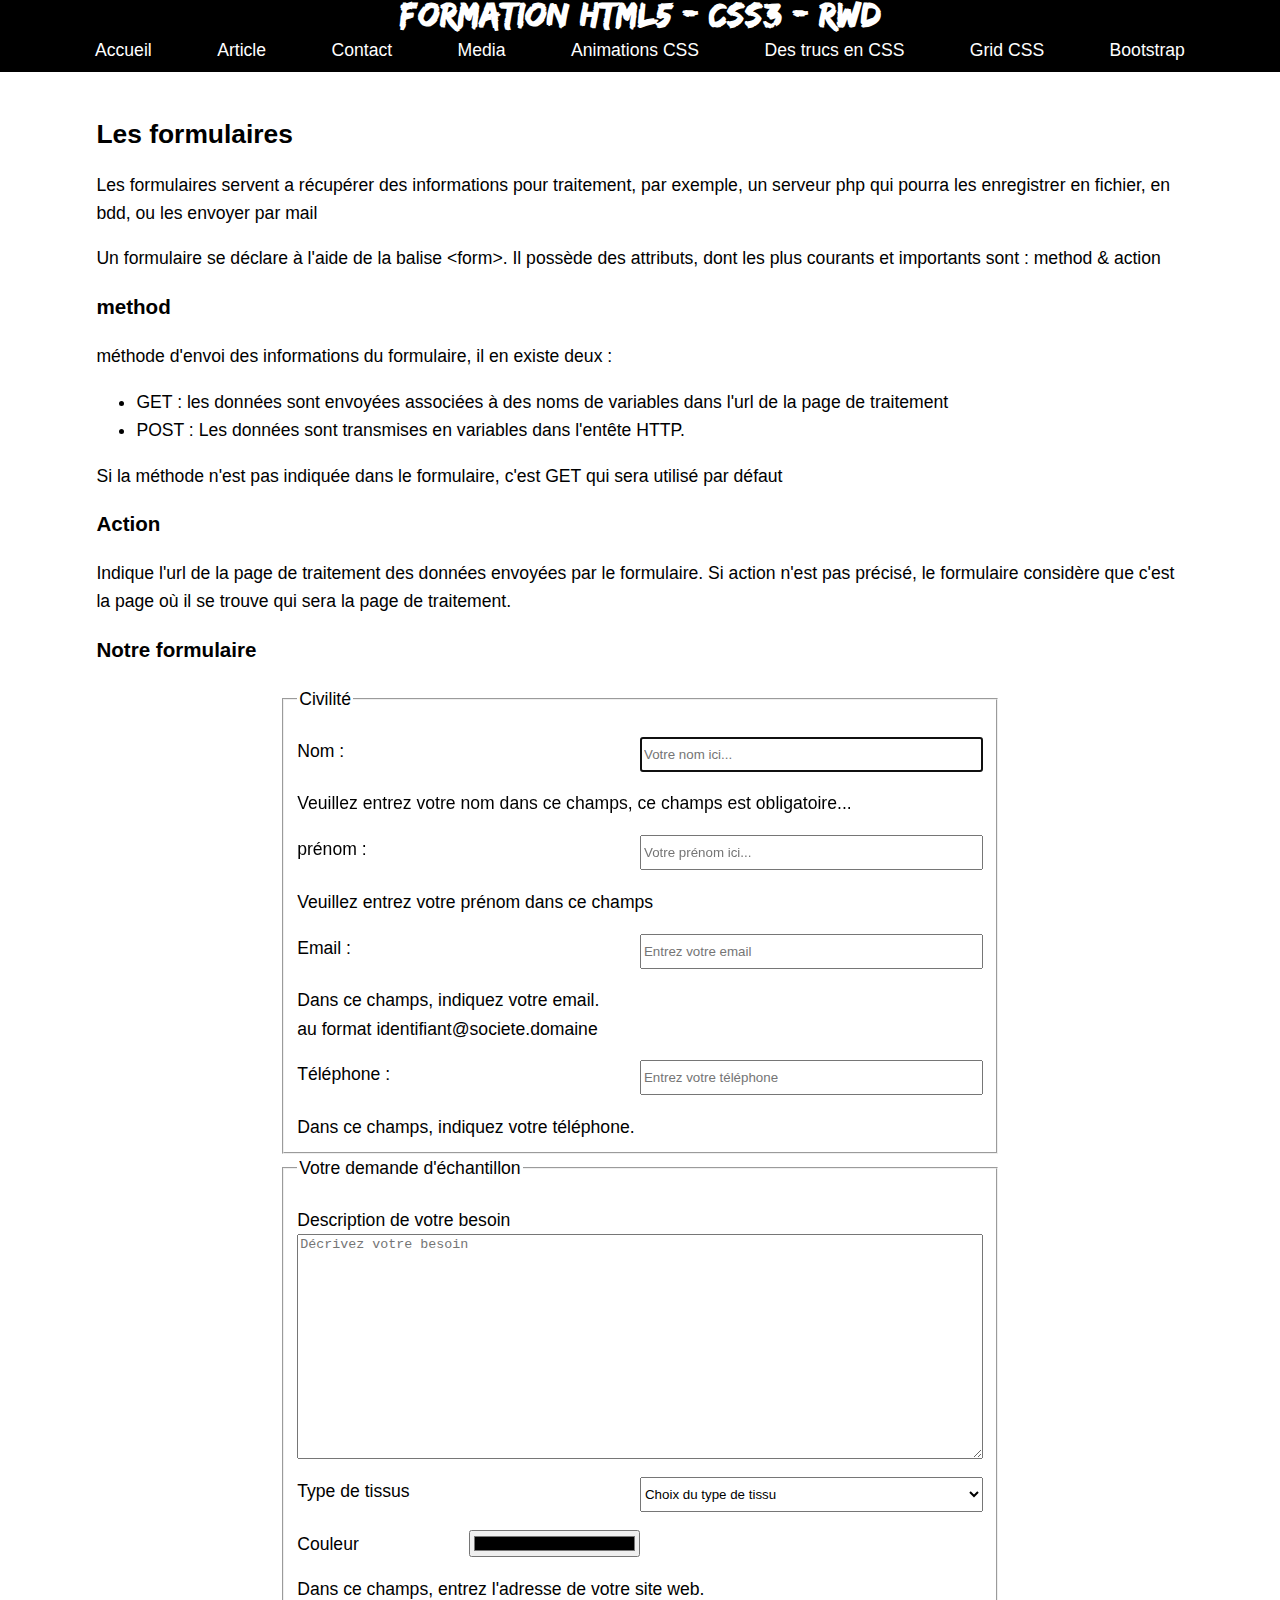
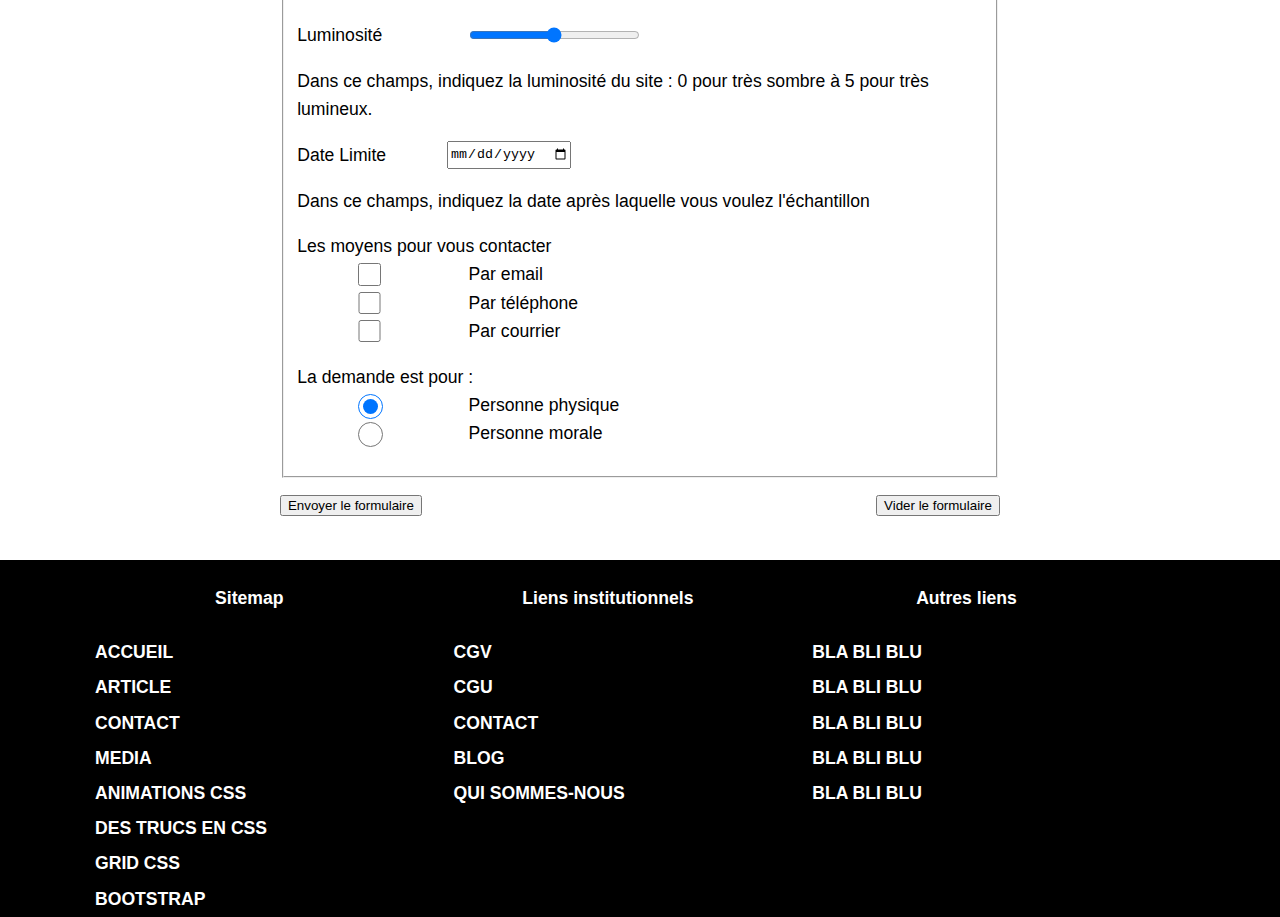
<file: contact.html>
<!DOCTYPE html>
<html lang="fr">

<head>
    <meta charset="UTF-8" />
    <meta name="viewport" content="width=device-width, initial-scale=1.0" />
    <title>Formation HTML5 CSS3</title>
    <!-- Commentaire en HTML -->
    <!--
        Ici on va aussi :
            - lien CSS
            - appel des fichiers JS
    -->
    <link rel="stylesheet" href="./css/style.css" media="screen" />
    <link rel="stylesheet" href="./css/form.css" media="screen" />
    <link rel="stylesheet" href="./css/print.css" media="print" />
    <script>
        window.addEventListener('DOMContentLoaded', function () {
            document.querySelector('#couleur').addEventListener('change', function(){
                let colorValue = document.querySelector('#couleur').value;
                console.log(colorValue);
                document.querySelector('#colorSelected').innerHTML = colorValue;
            });
            
            document.querySelector('#luminosite').addEventListener('change', function(){
                let lumenValue = document.querySelector('#luminosite').value;
                console.log(lumenValue);
                document.querySelector('#lumSelected').innerHTML = lumenValue;
            });
        });
    </script>
</head>

<body>
    <header id="top">
        <h1>Formation HTML5 - CSS3 - RWD</h1>
    </header>
    <nav>
        <ul>
            <li><a href="./index.html">Accueil</a></li>
            <li><a href="./article.html">Article</a></li>
            <li><a href="./contact.html">Contact</a></li>
            <li><a href="./media.html">Media</a></li>
            <li><a href="./animation.html">Animations CSS</a></li>
            <li><a href="./trucs.html">Des trucs en CSS</a></li>
            <li><a href="./grid.html">Grid CSS</a></li>
            <li><a href="./bootstrap.html">Bootstrap</a></li>
        </ul>
    </nav>
    <main>
        <section>
            <article>
                <header>
                    <h2>Les formulaires</h2>
                </header>
                <main>
                    <p>
                        Les formulaires servent a récupérer des informations pour traitement, par exemple,
                        un serveur php qui pourra les enregistrer en fichier, en bdd, ou les envoyer par mail
                    </p>
                    <p>
                        Un formulaire se déclare à l'aide de la balise &lt;form&gt;. Il possède des attributs,
                        dont les plus courants et importants sont : method & action
                    </p>
                    <h3>method</h3>
                    <p>
                        méthode d'envoi des informations du formulaire, il en existe deux :
                    </p>
                    <ul>
                        <li>GET : les données sont envoyées associées à des
                            noms de variables dans l'url de la page de traitement</li>
                        <li>POST : Les données sont transmises en variables dans
                            l'entête HTTP.
                        </li>
                    </ul>
                    <p>
                        Si la méthode n'est pas indiquée dans le formulaire,
                        c'est GET qui sera utilisé par défaut
                    </p>
                    <h3>Action</h3>
                    <p>
                        Indique l'url de la page de traitement des données envoyées par le formulaire.
                        Si action n'est pas précisé, le formulaire considère que c'est la page où il
                        se trouve qui sera la page de traitement.
                    </p>
                    <h3>Notre formulaire</h3>
                    <form method="get" action="./contact.html" id="formExemple">
                        <fieldset>
                            <legend>
                                Civilité
                            </legend>
                            <p>
                                <label for="nom">Nom :</label> <input type="text" name="nom" id="nom" aria-describedby="info-nom" autofocus required placeholder="Votre nom ici..." />
                            </p>
                            <div id="info-nom">
                                Veuillez entrez votre nom dans ce champs, ce champs est obligatoire...
                            </div>
                            <p>
                                <label for="prenom">prénom :</label> <input type="text" name="prenom" id="prenom" aria-describedby="info-prenom" placeholder="Votre prénom ici..." />
                            </p>
                            <div id="info-prenom">
                                Veuillez entrez votre prénom dans ce champs
                            </div>
                            <p>
                                <label for="email">
                                    Email :
                                </label>
                                <input type="email" name="email" id="email" placeholder="Entrez votre email"
                aria-describedby="info-email" pattern="[a-z0-9._%+-]+@[a-z0-9.-]+\.[a-z]{2,12}$"
                                    required />
                            </p>
                            <div class="form-info" id="info-email">
                                Dans ce champs, indiquez votre email. <br />
                                au format identifiant@societe.domaine
                            </div>
                            <p>
                                <label for="telephone">
                                    Téléphone :
                                </label>
                                <input type="tel" name="telephone" id="telephone" placeholder="Entrez votre téléphone"
                                    aria-describedby="info-telephone" />
                            </p>
                            <div class="form-telephone" id="info-telephone">
                                Dans ce champs, indiquez votre téléphone.
                            </div>
                        </fieldset>
                        <fieldset>
                            <legend>
                                Votre demande d'échantillon
                            </legend>
                            <p>
                                <label for="besoin">
                                    Description de votre besoin
                                </label>
                                <textarea name="besoin" id="besoin" placeholder="Décrivez votre besoin"></textarea>
                            </p>
                            <p>
                                <label for="materiaux">
                                    Type de tissus
                                </label>
                                <select name="materiaux" id="materiaux">
                                    <option value="invalid">
                                        Choix du type de tissu
                                    </option>
                                    <optgroup label="Toile occultante">
                                        <option value="M1">Occultant M1</option>
                                        <option value="M2">Occultant M2</option>
                                        <option value="M4">Occultant M4</option>
                                    </optgroup>
                                    <optgroup label="Toile anti-feu">
                                        <option value="A1">Anti-feu A1</option>
                                        <option value="A2">Anti-feu A2</option>
                                        <option value="A4">Anti-feu A4</option>
                                    </optgroup>
                                    <optgroup label="anti-feu imperméables">
                                        <option value="A2-1">Anti-feu A2-1</option>
                                        <option value="A2-2">Anti-feu A2-2</option>
                                    </optgroup>
                                </select>
                            </p>
                            <p>
                                <label for="couleur">Couleur</label>
                                <input type="color" name="couleur" id="couleur" aria-describedby="info-couleur" />
                                <span id="colorSelected"></span>
                            </p>
                            <div class="form-info " id="info-couleur">
                                Dans ce champs, entrez l'adresse de votre site web.
                            </div>
                            <p>
                                <label for="luminosite">Luminosité</label>
                                <input type="range" name="luminosite" id="luminosite" min="0" max="5" step="0.5"
                                    aria-describedby="info-luminosite" />
                                <span id="lumSelected"></span>
                            </p>
                            <div class="form-info " id="info-luminosite">
                                Dans ce champs, indiquez la luminosité du site : 0 pour très sombre à 5 pour très
                                lumineux.
                            </div>
                            <p>
                                <label for="dateLimiteEnvoi">Date Limite</label>
                                <input type="date" name="dateLimiteEnvoi" id="dateLimiteEnvoi"
                                    aria-describedby="info-dateLimiteEnvoi" />
                            </p>
                            <div class="form-info " id="info-dateLimiteEnvoi">
                                Dans ce champs, indiquez la date après laquelle vous voulez l'échantillon
                            </div>
                            <p class="radio-check">
                                <label>
                                    Les moyens pour vous contacter
                                </label>
                                <input type="checkbox" name="contact-mail" id="contact-mail" />
                                <label for="contact-mail">Par email</label>
                                <input type="checkbox" name="contact-telephone" id="contact-telephone" />
                                <label for="contact-telephone">Par téléphone</label>
                                <input type="checkbox" name="contact-courrier" id="contact-courrier" />
                                <label for="contact-courrier">Par courrier</label>
                            </p>
                            <p class="radio-check">
                                <label>La demande est pour :</label>
                                <input type="radio" name="type-personne" id="personne-physique" value="physique" checked
                                    aria-checked="true" />
                                <label for="personne-physique">Personne physique</label>
                                <input type="radio" name="type-personne" id="personne-morale" value="morale" />
                                <label for="personne-morale">Personne morale</label>
                            </p>
                        </fieldset>
                        <input type="hidden" name="cache" id="cache"
                            value="ceci est une info cachée à la vue de l'utilisateur" />
                        <p>
                            <button type="submit" name="submitForm" value="Envoyer">
                                Envoyer le formulaire
                            </button>
                            <button type="reset">
                                Vider le formulaire
                            </button>
                        </p>
                    </form>
                </main>
                <footer>

                </footer>
            </article>
        </section>
    </main>
    <footer>
        <section>
            <div>
                <h4>Sitemap</h4>
                <nav>
                    <ul>
                        <li><a href="./index.html">Accueil</a></li>
                        <li><a href="./article.html">Article</a></li>
                        <li><a href="./contact.html">Contact</a></li>
                        <li><a href="./media.html">Media</a></li>
                        <li><a href="./animation.html">Animations CSS</a></li>
                        <li><a href="./trucs.html">Des trucs en CSS</a></li>
                        <li><a href="./grid.html">Grid CSS</a></li>
                        <li><a href="./bootstrap.html">Bootstrap</a></li>
                    </ul>
                </nav>
            </div>
            <div>
                <h4>Liens institutionnels</h4>
                <nav>
                    <ul>
                        <li><a href="#">CGV</a></li>
                        <li><a href="#">CGU</a></li>
                        <li><a href="#">Contact</a></li>
                        <li><a href="#">BLOG</a></li>
                        <li><a href="#">Qui sommes-nous</a></li>
                    </ul>
                </nav>
            </div>
            <div>
                <h4>Autres liens</h4>
                <nav>
                    <ul>
                        <li><a href="#">bla bli blu</a></li>
                        <li><a href="#">bla bli blu</a></li>
                        <li><a href="#">bla bli blu</a></li>
                        <li><a href="#">bla bli blu</a></li>
                        <li><a href="#">bla bli blu</a></li>
                    </ul>
                </nav>
            </div>
        </section>
    </footer>
</body>

</html>
</file>
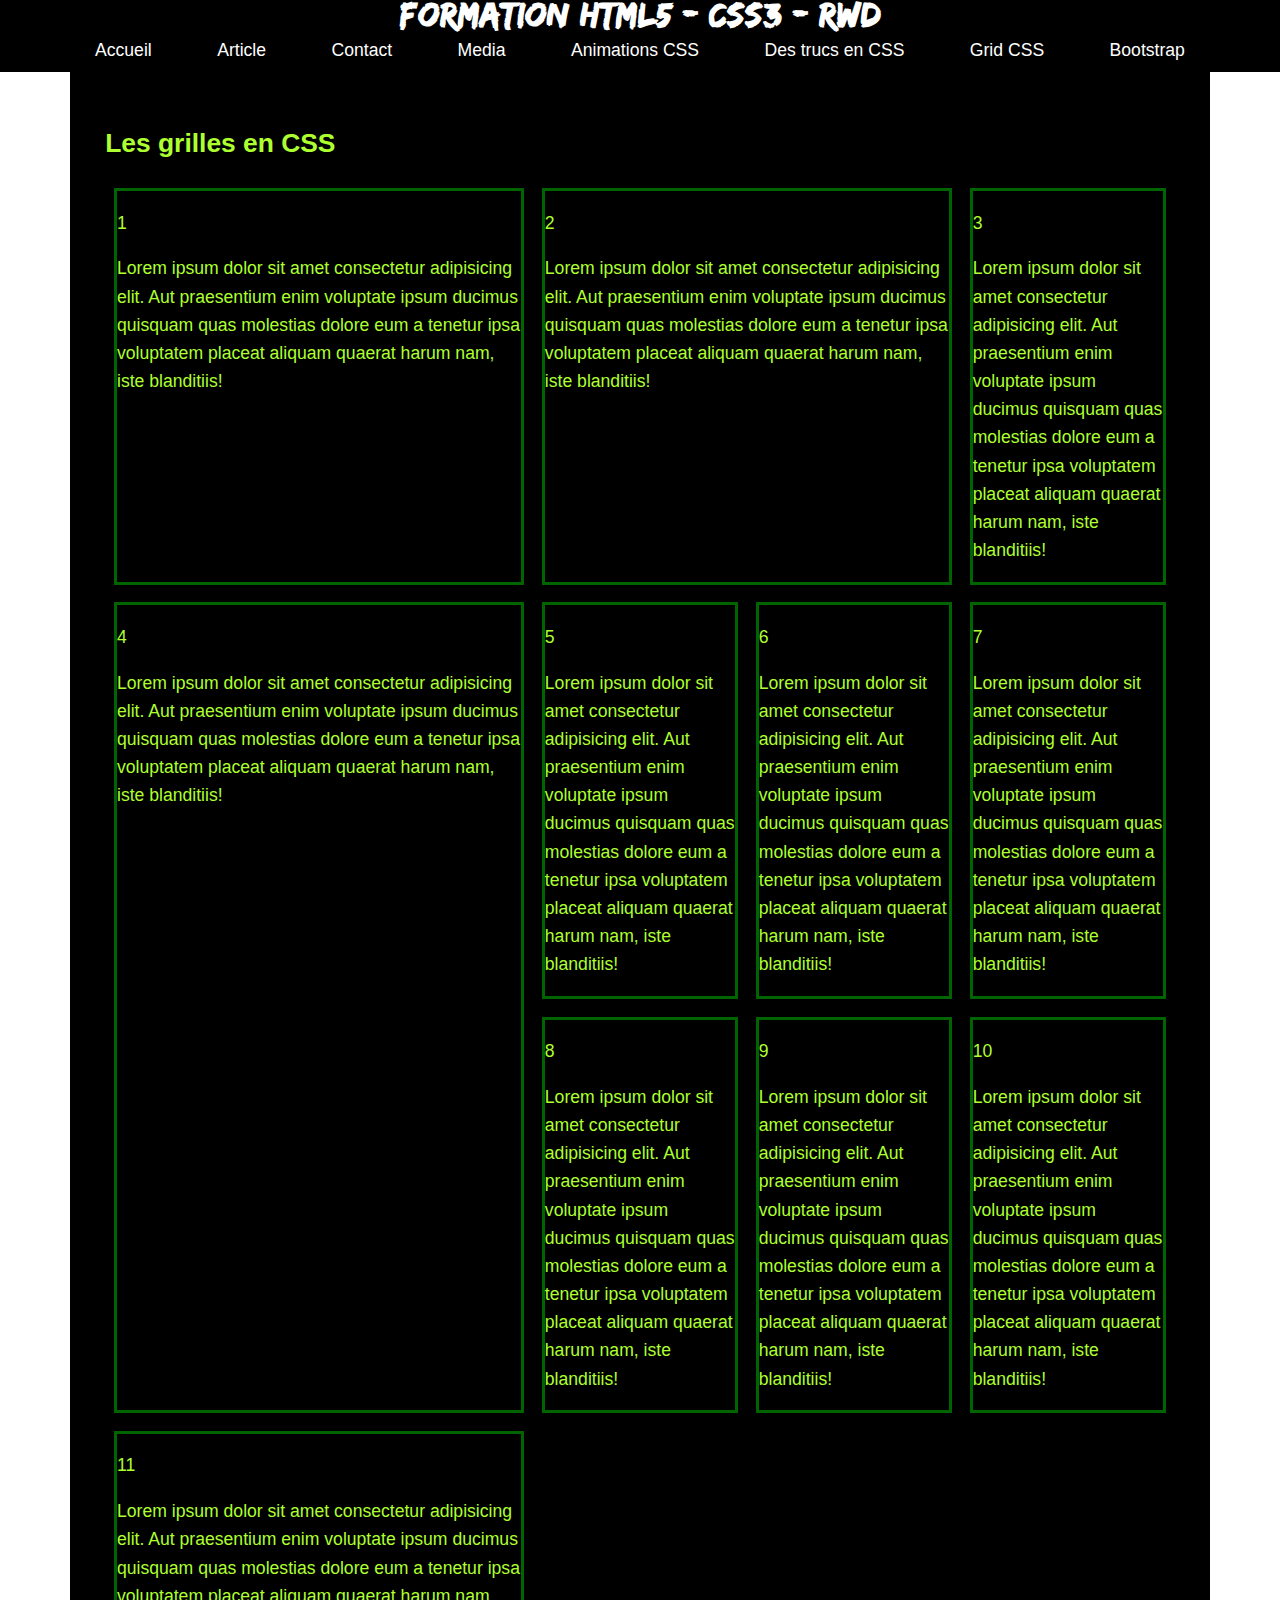
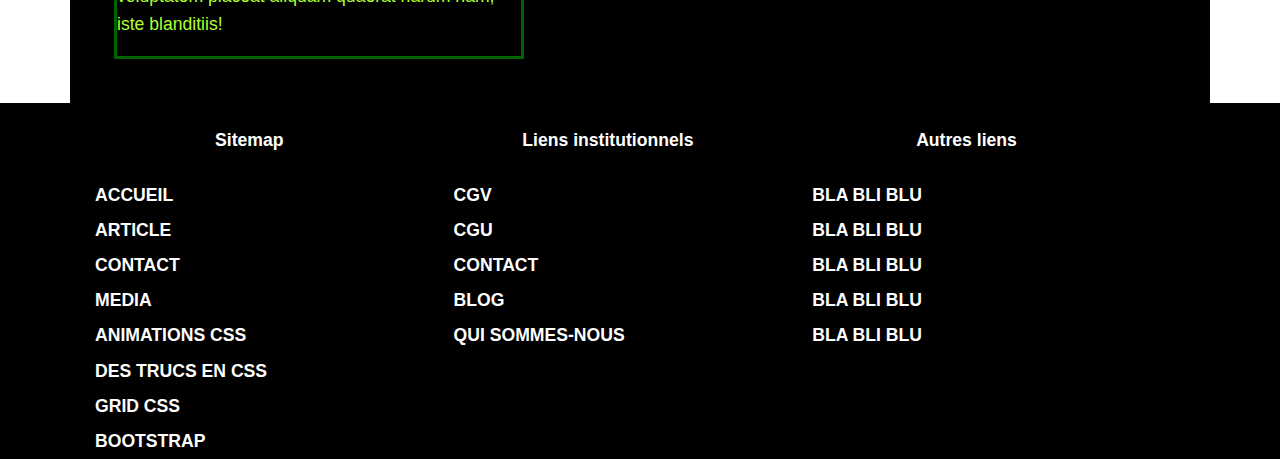
<file: grid.html>
<!DOCTYPE html>
<html lang="fr">

<head>
    <meta charset="UTF-8" />
    <meta name="viewport" content="width=device-width, initial-scale=1.0" />
    <title>Formation HTML5 CSS3</title>
    <!-- Commentaire en HTML -->
    <!--
        Ici on va aussi :
            - lien CSS
            - appel des fichiers JS
    -->
    <link rel="stylesheet" href="./css/style.css" media="screen" />
    <link rel="stylesheet" href="./css/grid.css" media="screen" />
    <link rel="stylesheet" href="./css/print.css" media="print" />
</head>

<body>
    <header id="top">
        <h1>Formation HTML5 - CSS3 - RWD</h1>
    </header>
    <nav>
        <ul>
            <li><a href="./index.html">Accueil</a></li>
            <li><a href="./article.html">Article</a></li>
            <li><a href="./contact.html">Contact</a></li>
            <li><a href="./media.html">Media</a></li>
            <li><a href="./animation.html">Animations CSS</a></li>
            <li><a href="./trucs.html">Des trucs en CSS</a></li>
            <li><a href="./grid.html">Grid CSS</a></li>
            <li><a href="./bootstrap.html">Bootstrap</a></li>
        </ul>
    </nav>
    <main>
        <section>
            <article>
                <header>
                    <h2>Les grilles en CSS</h2>
                </header>
                <main class="grid-wrapper">
                    <div class="grid-div" id="cell-1">
                        <p>1</p>
                        <p>
                            Lorem ipsum dolor sit amet consectetur adipisicing elit. Aut praesentium enim voluptate ipsum ducimus quisquam quas molestias dolore eum a tenetur ipsa voluptatem placeat aliquam quaerat harum nam, iste blanditiis!
                        </p>
                    </div>
                    <div class="grid-div" id="cell-2">
                        <p>2</p>
                        <p>
                            Lorem ipsum dolor sit amet consectetur adipisicing elit. Aut praesentium enim voluptate ipsum ducimus quisquam quas molestias dolore eum a tenetur ipsa voluptatem placeat aliquam quaerat harum nam, iste blanditiis!
                        </p>
                    </div>
                    <div class="grid-div" id="cell-3">
                        <p>3</p>
                        <p>
                            Lorem ipsum dolor sit amet consectetur adipisicing elit. Aut praesentium enim voluptate ipsum ducimus quisquam quas molestias dolore eum a tenetur ipsa voluptatem placeat aliquam quaerat harum nam, iste blanditiis!
                        </p>
                    </div>
                    <div class="grid-div" id="cell-4">
                        <p>4</p>
                        <p>
                            Lorem ipsum dolor sit amet consectetur adipisicing elit. Aut praesentium enim voluptate ipsum ducimus quisquam quas molestias dolore eum a tenetur ipsa voluptatem placeat aliquam quaerat harum nam, iste blanditiis!
                        </p>
                    </div>
                    <div class="grid-div" id="cell-5">
                        <p>5</p>
                        <p>
                            Lorem ipsum dolor sit amet consectetur adipisicing elit. Aut praesentium enim voluptate ipsum ducimus quisquam quas molestias dolore eum a tenetur ipsa voluptatem placeat aliquam quaerat harum nam, iste blanditiis!
                        </p>
                    </div>
                    <div class="grid-div" id="cell-6">
                        <p>6</p>
                        <p>
                            Lorem ipsum dolor sit amet consectetur adipisicing elit. Aut praesentium enim voluptate ipsum ducimus quisquam quas molestias dolore eum a tenetur ipsa voluptatem placeat aliquam quaerat harum nam, iste blanditiis!
                        </p>
                    </div>
                    <div class="grid-div" id="cell-7">
                        <p>7</p>
                        <p>
                            Lorem ipsum dolor sit amet consectetur adipisicing elit. Aut praesentium enim voluptate ipsum ducimus quisquam quas molestias dolore eum a tenetur ipsa voluptatem placeat aliquam quaerat harum nam, iste blanditiis!
                        </p>
                    </div>
                    <div class="grid-div" id="cell-8">
                        <p>8</p>
                        <p>
                            Lorem ipsum dolor sit amet consectetur adipisicing elit. Aut praesentium enim voluptate ipsum ducimus quisquam quas molestias dolore eum a tenetur ipsa voluptatem placeat aliquam quaerat harum nam, iste blanditiis!
                        </p>
                    </div>
                    <div class="grid-div" id="cell-9">
                        <p>9</p>
                        <p>
                            Lorem ipsum dolor sit amet consectetur adipisicing elit. Aut praesentium enim voluptate ipsum ducimus quisquam quas molestias dolore eum a tenetur ipsa voluptatem placeat aliquam quaerat harum nam, iste blanditiis!
                        </p>
                    </div>
                    <div class="grid-div" id="cell-10">
                        <p>10</p>
                        <p>
                            Lorem ipsum dolor sit amet consectetur adipisicing elit. Aut praesentium enim voluptate ipsum ducimus quisquam quas molestias dolore eum a tenetur ipsa voluptatem placeat aliquam quaerat harum nam, iste blanditiis!
                        </p>
                    </div>
                    <div class="grid-div" id="cell-11">
                        <p>11</p>
                        <p>
                            Lorem ipsum dolor sit amet consectetur adipisicing elit. Aut praesentium enim voluptate ipsum ducimus quisquam quas molestias dolore eum a tenetur ipsa voluptatem placeat aliquam quaerat harum nam, iste blanditiis!
                        </p>
                    </div>
                </main>
                <footer>

                </footer>
            </article>
        </section>
    </main>
    <footer>
        <section>
            <div>
                <h4>Sitemap</h4>
                <nav>
                    <ul>
                        <li><a href="./index.html">Accueil</a></li>
                        <li><a href="./article.html">Article</a></li>
                        <li><a href="./contact.html">Contact</a></li>
                        <li><a href="./media.html">Media</a></li>
                        <li><a href="./animation.html">Animations CSS</a></li>
                        <li><a href="./trucs.html">Des trucs en CSS</a></li>
                        <li><a href="./grid.html">Grid CSS</a></li>
                        <li><a href="./bootstrap.html">Bootstrap</a></li>
                    </ul>
                </nav>
            </div>
            <div>
                <h4>Liens institutionnels</h4>
                <nav>
                    <ul>
                        <li><a href="#">CGV</a></li>
                        <li><a href="#">CGU</a></li>
                        <li><a href="#">Contact</a></li>
                        <li><a href="#">BLOG</a></li>
                        <li><a href="#">Qui sommes-nous</a></li>
                    </ul>
                </nav>
            </div>
            <div>
                <h4>Autres liens</h4>
                <nav>
                    <ul>
                        <li><a href="#">bla bli blu</a></li>
                        <li><a href="#">bla bli blu</a></li>
                        <li><a href="#">bla bli blu</a></li>
                        <li><a href="#">bla bli blu</a></li>
                        <li><a href="#">bla bli blu</a></li>
                    </ul>
                </nav>
            </div>
        </section>
    </footer>
</body>

</html>
</file>
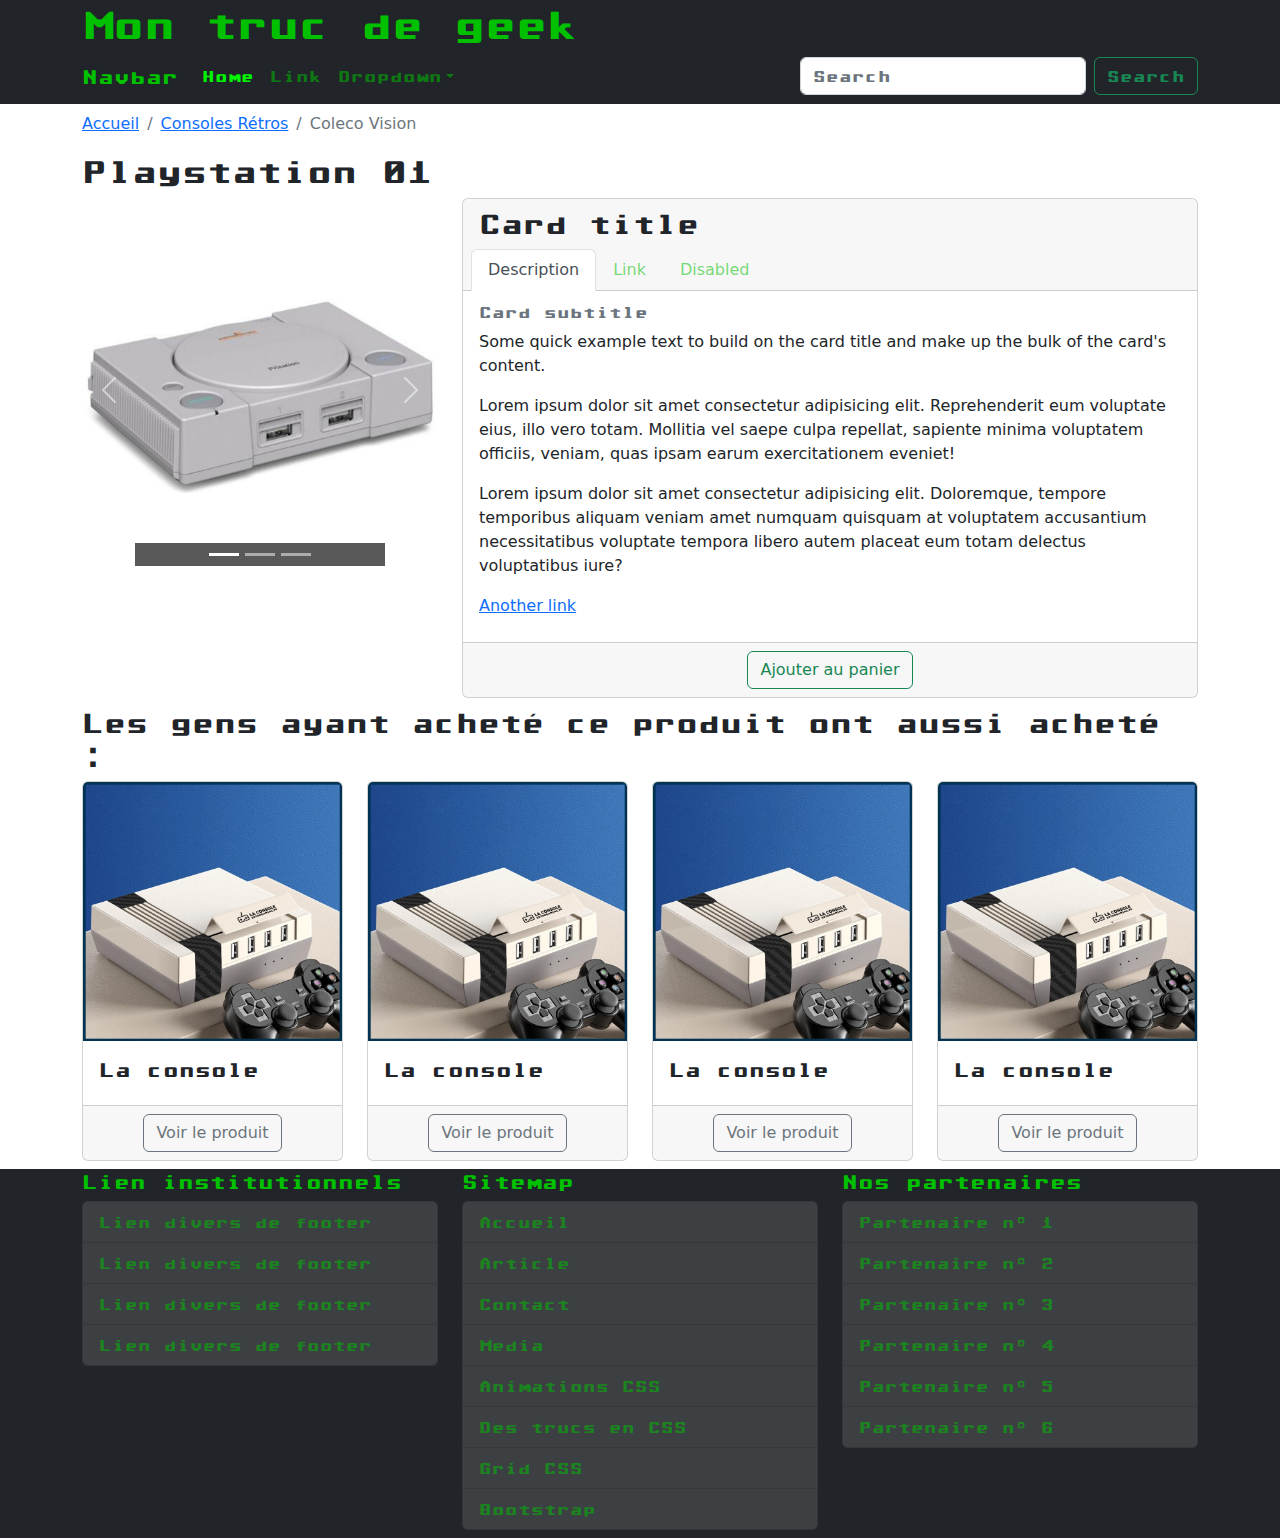
<file: page-produit-2.html>
<head>
    <meta charset="UTF-8">
    <meta name="viewport" content="width=device-width, initial-scale=1.0">
    <title>Formation HTML5 - CSS3 - RWD - Bootstrap</title>
    <link rel="stylesheet" href="./css/bootstrap.css" />
    <link rel="stylesheet" href="./css/bootstrap-icons.css" />
    <script src="./js/bootstrap.bundle.js"></script>
    <link rel="stylesheet" href="./css/produit.css" />
</head>

<body>
    <header class="bg-dark text-geek-color">
        <div class="container">
            <h1>Mon truc de geek</h1>
        </div>
    </header>
    <nav class="navbar navbar-dark navbar-expand-sm navbar-light bg-dark">
        <div class="container">
            <a class="navbar-brand text-geek-color" href="#">Navbar</a>
            <button class="navbar-toggler d-lg-none" type="button" data-bs-toggle="collapse"
                data-bs-target="#collapsibleNavId" aria-controls="collapsibleNavId" aria-expanded="false"
                aria-label="Toggle navigation">
                <span class="navbar-toggler-icon"></span>
            </button>
            <div class="collapse navbar-collapse" id="collapsibleNavId">
                <ul class="navbar-nav me-auto mt-2 mt-lg-0">
                    <li class="nav-item">
                        <a class="nav-link active" href="#" aria-current="page">Home <span
                                class="visually-hidden">(current)</span></a>
                    </li>
                    <li class="nav-item">
                        <a class="nav-link" href="#">Link</a>
                    </li>
                    <li class="nav-item dropdown">
                        <a class="nav-link dropdown-toggle" href="#" id="dropdownId" data-bs-toggle="dropdown"
                            aria-haspopup="true" aria-expanded="false">Dropdown</a>
                        <div class="dropdown-menu" aria-labelledby="dropdownId">
                            <a class="dropdown-item" href="#">Action 1</a>
                            <a class="dropdown-item" href="#">Action 2</a>
                        </div>
                    </li>
                </ul>
                <form class="d-flex my-2 my-lg-0">
                    <input class="form-control me-sm-2" type="text" placeholder="Search">
                    <button class="btn btn-outline-success my-2 my-sm-0" type="submit">Search</button>
                </form>
            </div>
        </div>
    </nav>
    <main class="container">
        <section class="row mt-2">
            <nav aria-label="breadcrumb">
                <ol class="breadcrumb">
                    <li class="breadcrumb-item"><a href="#">Accueil</a></li>
                    <li class="breadcrumb-item"><a href="#">Consoles Rétros</a></li>
                    <li class="breadcrumb-item active" aria-current="page">Coleco Vision</li>
                </ol>
            </nav>
        </section>
        <section class="row">
            <h2>Playstation 01</h2>
            <div class="col-sm-12 col-md-5 col-lg-4 my-2">
                <div id="carouselExampleIndicators" class="carousel slide custom-carousel" data-bs-ride="true">
                    <div class="carousel-indicators">
                        <button type="button" data-bs-target="#carouselExampleIndicators" data-bs-slide-to="0"
                            class="active" aria-current="true" aria-label="Slide 1"></button>
                        <button type="button" data-bs-target="#carouselExampleIndicators" data-bs-slide-to="1"
                            aria-label="Slide 2"></button>
                        <button type="button" data-bs-target="#carouselExampleIndicators" data-bs-slide-to="2"
                            aria-label="Slide 3"></button>
                    </div>
                    <div class="carousel-inner d-flex align-items-center">
                        <div class="carousel-item active">
                            <img src="./images/page-produit/s-l500.jpg" class="d-block img-fluid" alt="...">
                        </div>
                        <div class="carousel-item">
                            <img src="./images/page-produit/game-boy-idee-cadeau-noel-jeux-video-retrogaming.jpg" class="d-block img-fluid"
                                alt="...">
                        </div>
                        <div class="carousel-item">
                            <img src="./images/page-produit/mini-console-de-salon-avec-400-jeux-orb-gaming-ref_KT8990_1.jpg"
                                class="d-block img-fluid" alt="...">
                        </div>
                    </div>
                    <button class="carousel-control-prev" type="button" data-bs-target="#carouselExampleIndicators"
                        data-bs-slide="prev">
                        <span class="carousel-control-prev-icon" aria-hidden="true"></span>
                        <span class="visually-hidden">Previous</span>
                    </button>
                    <button class="carousel-control-next" type="button" data-bs-target="#carouselExampleIndicators"
                        data-bs-slide="next">
                        <span class="carousel-control-next-icon" aria-hidden="true"></span>
                        <span class="visually-hidden">Next</span>
                    </button>
                </div>
                </figure>
            </div>
            <div class="col-sm-12 col-md-7 col-lg-8 my-2">
                <div class="card">
                    <div class="card-header">
                        <h3 class="card-title">Card title</h3>
                        <ul class="nav nav-tabs card-header-tabs">
                            <li class="nav-item">
                                <a class="nav-link active" aria-current="true" href="#">Description</a>
                            </li>
                            <li class="nav-item">
                                <a class="nav-link" href="#">Link</a>
                            </li>
                            <li class="nav-item">
                                <a class="nav-link" href="#">Disabled</a>
                            </li>
                        </ul>
                    </div>
                    <div class="card-body">
                        <h6 class="card-subtitle mb-2 text-muted">Card subtitle</h6>
                        <p class="card-text">Some quick example text to build on the card title and make up the bulk of
                            the card's content.</p>
                        <p>
                            Lorem ipsum dolor sit amet consectetur adipisicing elit. Reprehenderit eum voluptate eius,
                            illo vero totam. Mollitia vel saepe culpa repellat, sapiente minima voluptatem officiis,
                            veniam, quas ipsam earum exercitationem eveniet!
                        </p>
                        <p>
                            Lorem ipsum dolor sit amet consectetur adipisicing elit. Doloremque, tempore temporibus
                            aliquam veniam amet numquam quisquam at voluptatem accusantium necessitatibus voluptate
                            tempora libero autem placeat eum totam delectus voluptatibus iure?
                        </p>

                        <a href="#" class="card-link">Another link</a>
                    </div>
                    <div class="card-footer text-center mt-2">
                        <a href="#">
                            <button class="btn btn-outline-success">
                                Ajouter au panier
                            </button>
                        </a>
                    </div>
                </div>
            </div>
        </section>
        <section class="row">
            <h3>Les gens ayant acheté ce produit ont aussi acheté :</h3>
            <div class="col-sm-12 col-md-4 col-lg-3">
                <div class="card position-relative my-2 scale-up">
                    <img src="./images/page-produit/console4.jpg" class="card-img-top" alt="...">
                    <div class="card-body">
                        <h5 class="card-title">La console</h5>
                    </div>
                    <div class="card-footer text-center">
                        <a href="./page-produit.html">
                            <button class="btn btn-outline-secondary stretched-link">
                                Voir le produit
                            </button>
                        </a>
                    </div>
                </div>
            </div>
            <div class="col-sm-12 col-md-4  col-lg-3">
                <div class="card position-relative my-2 scale-up">
                    <img src="./images/page-produit/console4.jpg" class="card-img-top" alt="...">
                    <div class="card-body">
                        <h5 class="card-title">La console</h5>
                    </div>
                    <div class="card-footer text-center">
                        <a href="./page-produit.html">
                            <button class="btn btn-outline-secondary stretched-link">
                                Voir le produit
                            </button>
                        </a>
                    </div>
                </div>
            </div>
            <div class="col-sm-12 col-md-4 col-lg-3">
                <div class="card position-relative my-2 scale-up">
                    <img src="./images/page-produit/console4.jpg" class="card-img-top" alt="...">
                    <div class="card-body">
                        <h5 class="card-title">La console</h5>
                    </div>
                    <div class="card-footer text-center">
                        <a href="./page-produit.html">
                            <button class="btn btn-outline-secondary stretched-link">
                                Voir le produit
                            </button>
                        </a>
                    </div>
                </div>
            </div>
            <div class="col-sm-12 col-md-4 col-lg-3">
                <div class="card position-relative my-2 scale-up">
                    <img src="./images/page-produit/console4.jpg" class="card-img-top" alt="...">
                    <div class="card-body">
                        <h5 class="card-title">La console</h5>
                    </div>
                    <div class="card-footer text-center">
                        <a href="./page-produit.html">
                            <button class="btn btn-outline-secondary stretched-link">
                                Voir le produit
                            </button>
                        </a>
                    </div>
                </div>
            </div>
        </section>
    </main>
    <footer class="bg-dark text-geek-color">
        <div class="container">
            <div class="row">
                <div class="col-sm-12 col-lg-4">
                    <h5>Lien institutionnels</h5>
                    <nav class="navbar">
                        <ul class="list-group w-100">
                            <li class="list-group-item list-group-item-action list-group-item-dark nav-item"><a
                                    class="nav-link" href="#">Lien divers de footer</a></li>
                            <li class="list-group-item list-group-item-action list-group-item-dark nav-item"><a
                                    class="nav-link" href="#">Lien divers de footer</a></li>
                            <li class="list-group-item list-group-item-action list-group-item-dark nav-item"><a
                                    class="nav-link" href="#">Lien divers de footer</a></li>
                            <li class="list-group-item list-group-item-action list-group-item-dark nav-item"><a
                                    class="nav-link" href="#">Lien divers de footer</a></li>
                        </ul>
                    </nav>
                </div>
                <div class="col-sm-12 col-lg-4">
                    <h5>Sitemap</h5>
                    <nav class="navbar">
                        <ul class="list-group w-100">
                            <li class="list-group-item list-group-item-action list-group-item-dark nav-item"><a
                                    class="nav-link" href="./index.html">Accueil</a></li>
                            <li class="list-group-item list-group-item-action list-group-item-dark nav-item"><a
                                    class="nav-link" href="./article.html">Article</a></li>
                            <li class="list-group-item list-group-item-action list-group-item-dark nav-item"><a
                                    class="nav-link" href="./contact.html">Contact</a></li>
                            <li class="list-group-item list-group-item-action list-group-item-dark nav-item"><a
                                    class="nav-link" href="./media.html">Media</a></li>
                            <li class="list-group-item list-group-item-action list-group-item-dark nav-item"><a
                                    class="nav-link" href="./animation.html">Animations CSS</a></li>
                            <li class="list-group-item list-group-item-action list-group-item-dark nav-item"><a
                                    class="nav-link" href="./trucs.html">Des trucs en CSS</a></li>
                            <li class="list-group-item list-group-item-action list-group-item-dark nav-item"><a
                                    class="nav-link" href="./grid.html">Grid CSS</a></li>
                            <li class="list-group-item list-group-item-action list-group-item-dark nav-item"><a
                                    class="nav-link" href="./bootstrap.html">Bootstrap</a></li>
                        </ul>
                    </nav>
                </div>
                <div class="col-sm-12 col-lg-4">
                    <h5>Nos partenaires</h5>
                    <nav class="navbar">
                        <ul class="list-group w-100">
                            <li class="list-group-item list-group-item-action list-group-item-dark nav-item"><a
                                    class="nav-link" href="#">Partenaire n° 1</a></li>
                            <li class="list-group-item list-group-item-action list-group-item-dark nav-item"><a
                                    class="nav-link" href="#">Partenaire n° 2</a></li>
                            <li class="list-group-item list-group-item-action list-group-item-dark nav-item"><a
                                    class="nav-link" href="#">Partenaire n° 3</a></li>
                            <li class="list-group-item list-group-item-action list-group-item-dark nav-item"><a
                                    class="nav-link" href="#">Partenaire n° 4</a></li>
                            <li class="list-group-item list-group-item-action list-group-item-dark nav-item"><a
                                    class="nav-link" href="#">Partenaire n° 5</a></li>
                            <li class="list-group-item list-group-item-action list-group-item-dark nav-item"><a
                                    class="nav-link" href="#">Partenaire n° 6</a></li>
                        </ul>
                    </nav>
                </div>
            </div>
        </div>
    </footer>
</body>
</file>
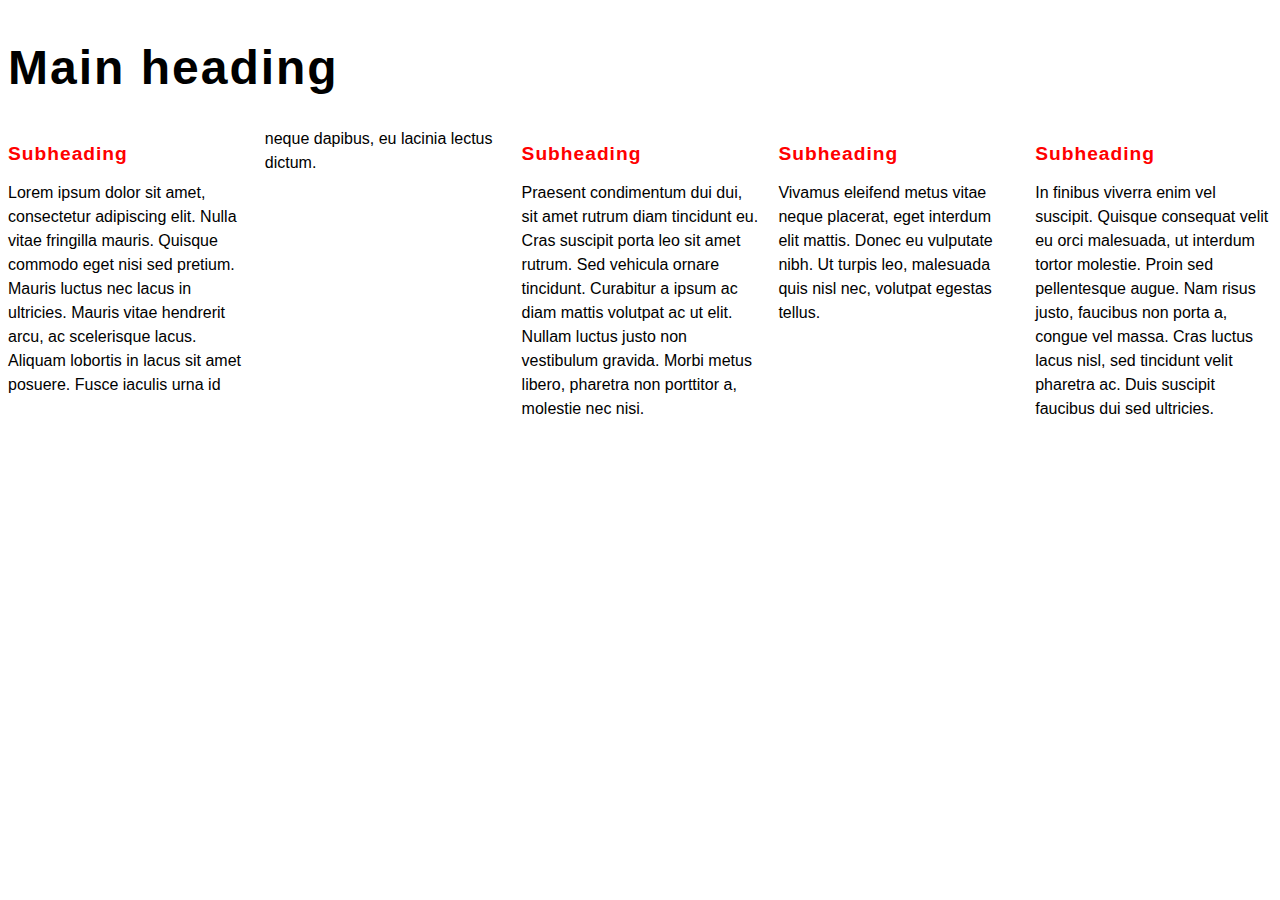
<file: print.html>
<!DOCTYPE html>
<html lang="en">
<head>
    <meta charset="UTF-8">
    <meta http-equiv="X-UA-Compatible" content="IE=edge">
    <meta name="viewport" content="width=device-width, initial-scale=1.0">
    <title>Document</title>
    <style>
        html {
  font-family: helvetica, arial, sans-serif;
}

h1 {
  font-size: 3rem;
  letter-spacing: 2px;
  column-span: all;
}

h2 {
  font-size: 1.2rem;
  color: red;
  letter-spacing: 1px;
}

p {
  line-height: 1.5;
  break-after: column;
}

article {
  column-width: 200px;
  gap: 20px;
}
    </style>
</head>
<body>
    <main>
        <article>
            <h1>Main heading</h1>
          
            <h2>Subheading</h2>
          
            <p>
              Lorem ipsum dolor sit amet, consectetur adipiscing elit. Nulla vitae
              fringilla mauris. Quisque commodo eget nisi sed pretium. Mauris luctus nec
              lacus in ultricies. Mauris vitae hendrerit arcu, ac scelerisque lacus.
              Aliquam lobortis in lacus sit amet posuere. Fusce iaculis urna id neque
              dapibus, eu lacinia lectus dictum.
            </p>
          
            <h2>Subheading</h2>
          
            <p>
              Praesent condimentum dui dui, sit amet rutrum diam tincidunt eu. Cras
              suscipit porta leo sit amet rutrum. Sed vehicula ornare tincidunt. Curabitur
              a ipsum ac diam mattis volutpat ac ut elit. Nullam luctus justo non
              vestibulum gravida. Morbi metus libero, pharetra non porttitor a, molestie
              nec nisi.
            </p>
          
            <h2>Subheading</h2>
          
            <p>
              Vivamus eleifend metus vitae neque placerat, eget interdum elit mattis.
              Donec eu vulputate nibh. Ut turpis leo, malesuada quis nisl nec, volutpat
              egestas tellus.
            </p>
          
            <h2>Subheading</h2>
          
            <p>
              In finibus viverra enim vel suscipit. Quisque consequat velit eu orci
              malesuada, ut interdum tortor molestie. Proin sed pellentesque augue. Nam
              risus justo, faucibus non porta a, congue vel massa. Cras luctus lacus nisl,
              sed tincidunt velit pharetra ac. Duis suscipit faucibus dui sed ultricies.
            </p>
          </article>
    </main>
</body>
</html>
</file>
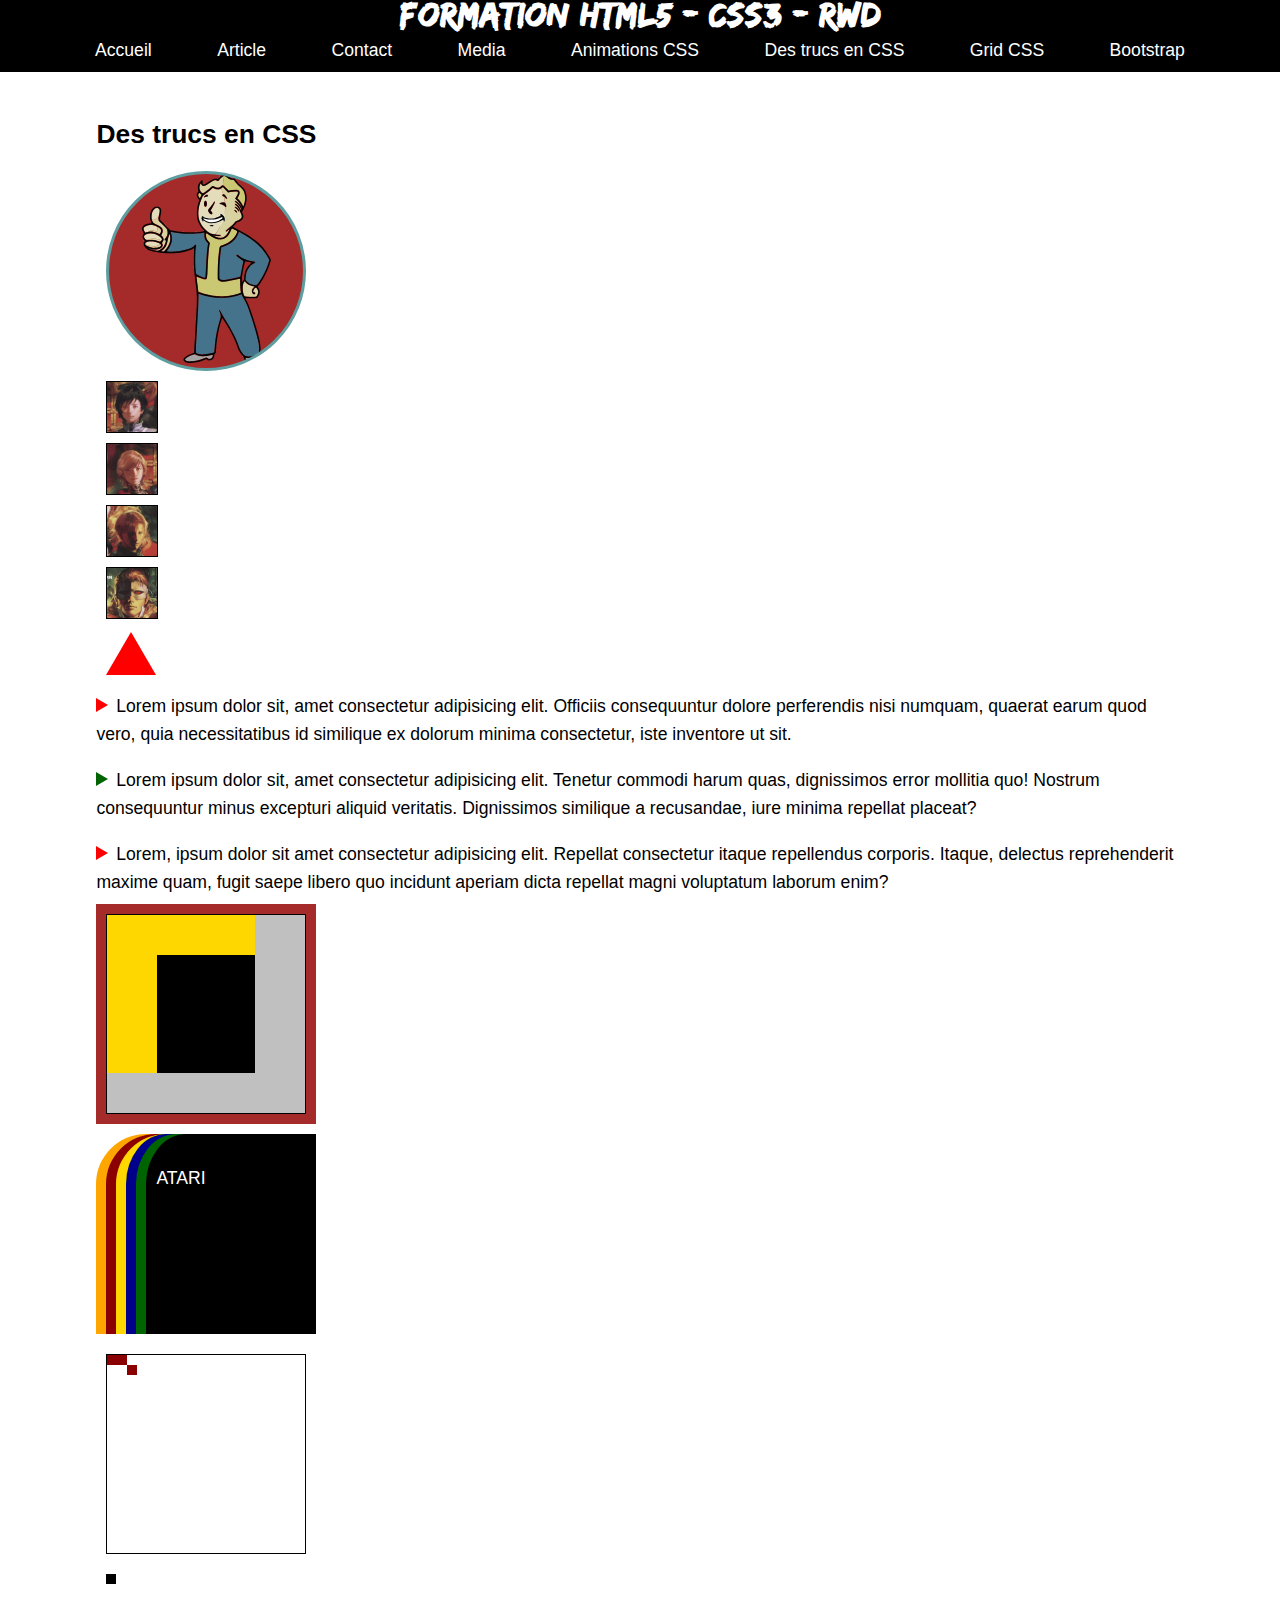
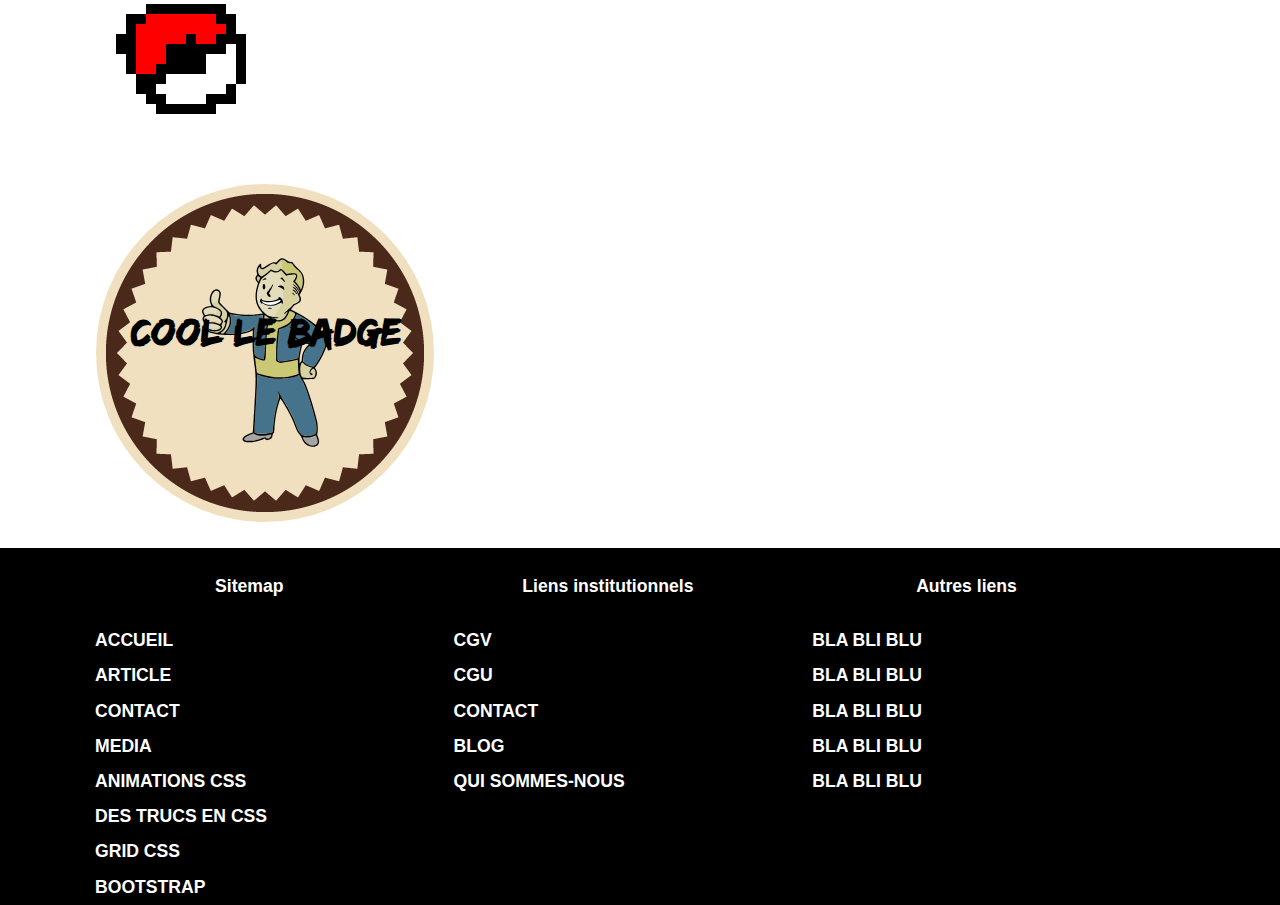
<file: trucs.html>
<!DOCTYPE html>
<html lang="fr">

<head>
    <meta charset="UTF-8" />
    <meta name="viewport" content="width=device-width, initial-scale=1.0" />
    <title>Formation HTML5 CSS3</title>
    <!-- Commentaire en HTML -->
    <!--
        Ici on va aussi :
            - lien CSS
            - appel des fichiers JS
    -->
    <link rel="stylesheet" href="./css/style.css" media="screen" />
    <link rel="stylesheet" href="./css/trucs.css" media="screen" />
    <link rel="stylesheet" href="./css/print.css" media="print" />
</head>

<body>
    <header id="top">
        <h1>Formation HTML5 - CSS3 - RWD</h1>
    </header>
    <nav>
        <ul>
            <li><a href="./index.html">Accueil</a></li>
            <li><a href="./article.html">Article</a></li>
            <li><a href="./contact.html">Contact</a></li>
            <li><a href="./media.html">Media</a></li>
            <li><a href="./animation.html">Animations CSS</a></li>
            <li><a href="./trucs.html">Des trucs en CSS</a></li>
            <li><a href="./grid.html">Grid CSS</a></li>
            <li><a href="./bootstrap.html">Bootstrap</a></li>
        </ul>
    </nav>
    <main>
        <section>
            <article>
                <header>
                    <h2>Des trucs en CSS</h2>
                </header>
                <main>
                    <div class="cercle">

                    </div>
                    <div class="vignette avatar-01">

                    </div>
                    <div class="vignette avatar-02">

                    </div>
                    <div class="vignette avatar-03">

                    </div>
                    <div class="vignette avatar-04">

                    </div>
                    <div class="triangle-rouge">
                        
                    </div>
                    <p>
                        Lorem ipsum dolor sit, amet consectetur adipisicing elit. Officiis consequuntur dolore perferendis nisi numquam, quaerat earum quod vero, quia necessitatibus id similique ex dolorum minima consectetur, iste inventore ut sit.
                    </p>
                    <p>
                        Lorem ipsum dolor sit, amet consectetur adipisicing elit. Tenetur commodi harum quas, dignissimos error mollitia quo! Nostrum consequuntur minus excepturi aliquid veritatis. Dignissimos similique a recusandae, iure minima repellat placeat?
                    </p>
                    <p>
                        Lorem, ipsum dolor sit amet consectetur adipisicing elit. Repellat consectetur itaque repellendus corporis. Itaque, delectus reprehenderit maxime quam, fugit saepe libero quo incidunt aperiam dicta repellat magni voluptatum laborum enim?
                    </p>
                    <div class="test-box-shadow">

                    </div>
                    <div class="atari">
                        ATARI
                    </div>
                    <div class="content-pixel">
                        <div class="pixel">

                        </div>
                    </div>
                    <div class="pixelart-to-css"></div>
                    <div class="badge">
                        <div class="txtFg">
                            <h2>Cool le badge</h2>
                        </div>
                        <div class="imgFg"></div>
                        <div class="imgMg"></div>
                        <div class="imgBg"></div>
                    </div>
                </main>
                <footer>

                </footer>
            </article>
        </section>
    </main>
    <footer>
        <section>
            <div>
                <h4>Sitemap</h4>
                <nav>
                    <ul>
                        <li><a href="./index.html">Accueil</a></li>
                        <li><a href="./article.html">Article</a></li>
                        <li><a href="./contact.html">Contact</a></li>
                        <li><a href="./media.html">Media</a></li>
                        <li><a href="./animation.html">Animations CSS</a></li>
                        <li><a href="./trucs.html">Des trucs en CSS</a></li>
                        <li><a href="./grid.html">Grid CSS</a></li>
                        <li><a href="./bootstrap.html">Bootstrap</a></li>
                    </ul>
                </nav>
            </div>
            <div>
                <h4>Liens institutionnels</h4>
                <nav>
                    <ul>
                        <li><a href="#">CGV</a></li>
                        <li><a href="#">CGU</a></li>
                        <li><a href="#">Contact</a></li>
                        <li><a href="#">BLOG</a></li>
                        <li><a href="#">Qui sommes-nous</a></li>
                    </ul>
                </nav>
            </div>
            <div>
                <h4>Autres liens</h4>
                <nav>
                    <ul>
                        <li><a href="#">bla bli blu</a></li>
                        <li><a href="#">bla bli blu</a></li>
                        <li><a href="#">bla bli blu</a></li>
                        <li><a href="#">bla bli blu</a></li>
                        <li><a href="#">bla bli blu</a></li>
                    </ul>
                </nav>
            </div>
        </section>
    </footer>
</body>

</html>
</file>
<file: css/style.css>
@import url('./edosz.css');
/*
tous les imports de css dans un autre CSS sont a déclarer ABSOLUMENT en début de fichier
*/
/*
dimension les plus vues en web :
px      =>  Pixel
em      =>  cadratin : unité de mesure en print sur les presses
            le cadratin se calcul par rapport à son parent
rem     =>  cadratin racine : se calcul par rapport à la taille racine de police
%       =>  pourcentage, se calcule par rapport à l'élément qui le contient
vw & vh =>  viewport width & viewport height : correspond à la taille 
            d'affichage de la page en largeur et en hauteur
            si affichage en largeur 768px alors 20vw = 153.6 px

si 2em = 32 px, 1em = 16px
*/

:root{
    font-family: Arial, Helvetica, sans-serif;
    --orange-halloween: #ff8c00;
    --header-bg-color: black;
    --header-font-color: white;
    --nav-princ-bg-color: black;
    --nav-princ-font-color: white;
    --nav-princ-border-link: rgba(255, 255, 255);
    font-size: 1.1rem;
    line-height: 1.6rem;
    --element-guter-size: 0.5rem;
    --column-1-1: calc( 100% - calc( 2 * var(--element-guter-size)) );
    --column-1-2: calc( 50% - calc( 2 * var(--element-guter-size)) );
    --column-1-3: calc( 33% - calc( 2 * var(--element-guter-size)) );
    --column-2-3: calc( 66% - calc( 2 * var(--element-guter-size)) );
    --column-1-4: calc( 25% - calc( 2 * var(--element-guter-size)) );
    --column-3-4: calc( 75% - calc( 2 * var(--element-guter-size)) );
    --information-width: 500px;
    --information-margin-right: 20px;
    --information-tbody-tr-bg: rgb(214, 214, 214);
    --information-thead-tr-bg: rgb(131, 130, 130);
    --heading-font: 'edosz';
}

/* déclarations générales*/

*, *::before, *::after{
    box-sizing: border-box;
}

h1, .txtFg{
    margin: 0;
    font-family: 'edosz';
}

.txtFg{
    font-size: 1.5rem;
}

img, video{
    max-width: 100%;
}

/* classes */

.test-content-box div{
    box-sizing: content-box;
}

.test-border-box div{
    box-sizing: border-box;
}

.moitie{
    width: 50%;
    height: 50px;
    border: 1px solid black;
    padding: 10px;
    display: inline-block;
}

.deuxEm{
    font-size: 2em;
    border: 1px solid black;
    padding: 20px;
}
.deuxRem{
    font-size: 2rem;
    border: 1px solid black;
    padding: 20px;
}

.center-swiper{
    text-align: center;
}

.swiper-slide img{
    max-height: 400px;
}

main.article{
    display: flex;
    flex-direction: column-reverse;
}

.information figure{
    text-align: center;
}

.information table{
    border-collapse:collapse;
    width: 100%;
  }

.information tbody tr:nth-of-type(odd){
    background-color: var(--information-tbody-tr-bg);
}

.information thead tr{
    background-color: var(--information-thead-tr-bg);
    color: white;
}

.information tbody th{
    text-align: left;
}

.information td{
    text-align: right;
}

figure.left{
    float: left;
    margin: unset;
    margin-top: 10px;
    margin-right: 20px;
    margin-bottom: 10px;
    background-color: black;
}

figure.right{
    float: right;
    margin: unset;
    margin-top: 10px;
    margin-left: 20px;
    margin-bottom: 10px;
    background-color: black;
}

figure.left figcaption,
figure.right figcaption{
    background-color: white;
}

/* déclarations sur l'archi */

body{
    margin: 0;
}

body > header{
    background-color: var(--header-bg-color);
    color: var(--header-font-color);
    text-align: center;
}

body > nav,
body > footer{
    background-color: var(--nav-princ-bg-color);
    color: var(--nav-princ-font-color);
}

body > nav ul,
body > footer ul{
    margin: 0;
    list-style-type: none;
    padding: 0;
    line-height: 2.5rem;
}

body > nav ul li,
body > footer ul li{
    border-bottom-width: 1px;
    border-bottom-style: solid;
    border-bottom-color: var(--nav-princ-border-link);
}

body > nav ul a,
body > nav ul a:visited,
body > footer ul a,
body > footer ul a:visited
{
    color: var(--nav-princ-font-color);
    text-decoration: none;
    display: block;
    padding-left: 25px;
    padding-right: 25px;
}

body > nav ul li:last-child{
    border-bottom: unset;
}

body > nav ul a:hover,
body > nav ul a:focus,
body > footer ul a:hover,
body > footer ul a:focus
{
    background-color: var(--nav-princ-font-color);
    color: var(--nav-princ-bg-color);
}

body > main,
body > nav > ul,
body > footer > section{
    width: 100%;
    margin-left: auto;
    margin-right: auto;
}

body > main > section article{
    padding: 1rem;
    width: var(--column-1-1);
    margin: var(--element-guter-size);
}

body > footer ul{
    line-height: 2rem;
}

body > footer h4{
    text-align: center;
}

/*
@media print {
    body > nav, button, body > footer{
        display: none;
    }
}
*/

@media screen and (min-width: 576px){
    body > main,
    body > nav > ul,
    body > footer > section{
        width: 540px;
    }
}

@media screen and (min-width: 768px){
    body > main,
    body > nav > ul,
    body > footer > section{
        width: 720px;
    }

    body > nav > ul{
        display: flex;
        flex-wrap: wrap;
        justify-content: space-between;
    }

    body > nav ul li{
        border-bottom: unset;
    }

}

@media screen and (min-width: 992px){

    figure.left, 
    figure.right{
        max-width: 250px;
    }

    figure.right{
        text-align: center;
    }

    figure.right figcaption{
        text-align: left;
    }

    main.article {
        flex-direction: row;
        flex-wrap: wrap;
      }

    .information{
        width: var(--information-width);
        margin-right: var(--information-margin-right);
        font-size: 0.9rem;
    }

    .article .contenu{
        width: calc( 100% - calc( var(--information-margin-right) + var(--information-width) ) );
    }

    body > main,
    body > nav > ul,
    body > footer > section{
        width: 960px;
    }

    body > main > section:not(#carousel){
        display: flex;
        flex-wrap: wrap;
    }

    body > main > section article{
        width: var(--column-1-2);
    }

    body > main > section > article:last-child:nth-of-type(2n + 1){
        width: var(--column-1-1);
    }

    body > footer > section{
        display: flex;
        flex-wrap: wrap;
    }

    body > footer > section > div{
        width: var(--column-1-3);
    }

    body > footer > section > div li{
        border-bottom: unset;
    }
    
    body > footer > section > div li a{
        /*text-align: center;*/
        text-transform: uppercase;
        font-weight: bold;
    }
    
}

@media screen and (min-width: 1200px){

    figure.left, 
    figure.right{
        max-width: 350px;
    }

    body > main,
    body > nav > ul,
    body > footer > section{
        width: 1140px;
    }

    body > main > section > article:last-child:nth-of-type(2n + 1){
        width: var(--column-1-3);
    }

    body > main > section article{
        width: var(--column-1-3);
    }

    body > main > section > article:last-child:nth-of-type(3n + 2){
        width: var(--column-2-3);
    }

    body > main > section > article:last-child:nth-of-type(3n + 1){
        width: var(--column-1-1);
    }
}

@media screen and (min-width: 1400px){
    body > main,
    body > nav > ul,
    body > footer > section{
        width: 1320px;
    }

    figure.left, 
    figure.right{
        max-width: 400px;
    }
}

@media screen and (min-width: 1600px){
    body > main,
    body > nav > ul,
    body > footer > section{
        width: 1500px;
    }

    body > main > section article{
        width: var(--column-1-4);
    }

    body > main > section > article:last-child:nth-of-type(4n + 3){
        width: var(--column-1-2);
    }

    body > main > section > article:last-child:nth-of-type(4n + 2){
        width: var(--column-3-4);
    }

    figure.left, 
    figure.right{
        max-width: 500px;
    }
}
</file>
<file: css/print.css>
body > main > section:not(section#carousel){
    width: 180mm;
    height: 250mm;
    border: 1px solid black;
    break-after:page;
}

img{
    max-width: 70mm;
}

figure{
    float: left;
}

body > nav, 
button, 
body > footer, 
section#carousel{
    display: none;
}
</file>
<file: css/animation.css>
.translation{
    transition: transform 0.5s, background-color 3s 0.5s, box-shadow 1s 3.5s;
}

.translation:hover{
    transform: translate(30px, -30px);
    background-color: bisque;
    box-shadow: 0px 0px 20px black;
}

.scale{
    transition: transform 2s ease-in, background-color 1s, box-shadow 0.5s ease-out;
}

.scale:hover{
    background-color: bisque;
    transform: scale(1.2);
    box-shadow: 0px 0px 20px black;
}

.espace-animation{
    width: 100%;
    position: relative;
    padding-bottom: 30%;
}

.cercle-animation{
    width: 100px;
    height: 100px;
    background-color: orange;
    font-size: 80px;
    display: flex;
    justify-content: center;
    align-items: center;
    border-radius: 50%;
}

.animation{
    position: absolute;
    animation-name: fleche-qui-bouge; 
    animation-duration: 3s;
    animation-iteration-count: infinite;
    /*
    animation: name duration timing-function delay iteration-count direction
    */
}

/* 
keyframe est là pour déclarer les images clef de l'animation de l'élément, de 0% à 100% du temps déclaré pour l'animation 
à chaque image clef, on défini des transformation ou des placement dans la page, l'animation "produit" les "images" intervale pour 
aller d'un état à l'autre
*/

@keyframes fleche-qui-bouge {
    0%{
        transform: rotate(0deg);
        left: 0%;
        top: 0%;
    }
    20%{
        transform: rotate(90deg);
        left: 80%;
        top: 50%;
    }
    80%{
        transform: rotate(-90deg);
        left: 20%;
        top: 50%;
    }
    100%{
        transform: rotate(0deg);
        left: 0%;
        top: 0%;
    }
}

.click-change{
    transition: transform 1s;
}

.flip{
    transform: rotateY(180deg);
}
</file>
<file: css/bs-surcharge.css>
:root{
    --bs-custom-carousel-base-height: 300px;
    --bs-taux-carousel-img: 0.5;
    --bs-custom-carousel-height: calc( 100vw * var(--bs-taux-carousel-img) );
    --bs-custom-carousel-bg-color: rgba(0, 0, 0, 0.65);
}

.custom-carousel .img-fluid {
    width: unset !important;
    height: var(--bs-custom-carousel-height) !important;
    margin-left: auto;
    margin-right: auto;
  }

  .custom-carousel .carousel-inner{
    overflow: initial !important;
  }

  .custom-carousel .carousel-inner,
  .custom-carousel .carousel-caption{
    background-color: var(--bs-custom-carousel-bg-color);
  }

  article{
    /*border: 1px solid var(--bs-gray);*/
  }

  .info-p{
    display: none;
  }

  .actuelle{
    display: block;
  }

  nav.custom-nav-footer ul{
    list-style-type: none;
    padding: 0;
  }

  nav.custom-nav-footer ul, 
  nav.custom-nav-footer ul a,
  nav.custom-nav-footer ul a:visited{
    color: var(--bs-warning);
  }

  #search-navbar .form-control:focus {
    color: #212529;
    background-color: #fff;
    border-color: var(--bs-warning);
    outline: 0;
    box-shadow: 0 0 0 0.25rem rgba(255, 193, 7, 0.5);
}

@media screen and (min-width: 576px){
    .custom-carousel .carousel-inner{
        --bs-taux-carousel-img: 0.3;
        --bs-custom-carousel-height: calc( 100vw * var(--bs-taux-carousel-img) );
        height: var(--bs-custom-carousel-height) !important;
    }

    .custom-carousel img.img-fluid{
        max-width: 100% !important;
    }
}

@media screen and (min-width: 768px){
    
}

@media screen and (min-width: 992px){
    
}

@media screen and (min-width: 1200px){
    
}

@media screen and (min-width: 1400px){
    
}

@media screen and (min-width: 1600px){
    
}
</file>
<file: css/form.css>
/* css pour le formaulaire, a appeler avec le feuillet style */

form{
    width: 100%;
}

form p{
    display: flex;
    flex-wrap: wrap;
    justify-content: space-between;
}

form label{
    width: 100%;
}

form input[type="text"],
form input[type="tel"],
form input[type="email"],
form select
{
    width: 100%;
    height: 2rem;
}

form input[type="color"],
form input[type="range"]{
    width: 25%;
}

form p span{
    width: 25%;
    margin-left: 20%;
    text-align: right;
}

form textarea{
    width: 100%;
    height: 25vh;
}

.radio-check label{
    width: 100%;
}

.radio-check label[for]{
    width: 75%;
}

.radio-check input{
    width: 20%;
}


@media screen and (min-width: 576px){
    
}

@media screen and (min-width: 768px){
    form{
        width: 720px;
        margin-left: auto;
        margin-right: auto;
    }

    form label{
        width: 50%;
    }
    
    form input[type="text"],
    form input[type="tel"],
    form input[type="email"],
    form select
    {
        width: 50%;
    }

    form label[for="couleur"],
    form label[for="luminosite"],
    form label[for="dateLimiteEnvoi"]
    {
        width: 20%;
    }

    form input[type="date"]{
        margin-right: 60%;
    }
    
}

@media screen and (min-width: 992px){

}

@media screen and (min-width: 1200px){

}

@media screen and (min-width: 1400px){
    
}

@media screen and (min-width: 1600px){
    
}
</file>
<file: css/grid.css>
*,
*::before,
*::after {
  box-sizing: border-box;
}

body > main {
  background-color: black;
  color: greenyellow;
}

main{
    padding: 0.5rem;
}

.grid-wrapper{
    display: grid;
    grid-template-columns: 100%;
    gap: 1rem;
    grid-auto-rows: auto;
}

.grid-div{
    border: 3px solid darkgreen;
}

@media screen and (min-width: 576px){
    .grid-wrapper{
        grid-template-columns: 1fr 1fr;
    }

    #cell-1{
        grid-column: span 2;
    }
    
    #cell-2{
        grid-column: span 2;
    }
    
    #cell-11{
        grid-column: span 2;
    }
}

@media screen and (min-width: 768px){
    .grid-wrapper{
        grid-template-columns: 1fr 1fr 1fr;
    }

    #cell-1{
        grid-column: span 3;
    }
}

@media screen and (min-width: 992px){
    .grid-wrapper{
        grid-template-columns: 1fr 1fr 1fr 1fr;
    }

    #cell-1{
        grid-column: span 2;
    }

    #cell-4{
        grid-column: span 2;
        grid-row: span 2;
    }

}

@media screen and (min-width: 1200px){
    .grid-wrapper{
        grid-template-columns: 1fr 1fr 1fr 1fr 1fr;
    }
}

@media screen and (min-width: 1400px){
    .grid-wrapper{
        grid-template-columns: 1fr 1fr 1fr 1fr 1fr 1fr;
    } 
}

@media screen and (min-width: 1600px){
    .grid-wrapper{
        grid-template-columns: 1fr 1fr 1fr 1fr 1fr 1fr 1fr;
    }
}
</file>
<file: css/produit.css>
@import url('./CommodoreRoundedv1_2.css');

:root{
    --geek-color: rgb(0, 192, 0);
    --geek-color-link: rgba(0, 192, 0, 0.55);
    --geek-color-link-active: rgb(0, 245, 0);

    --bs-custom-carousel-base-height: 200px;
    --bs-taux-carousel-img: 0.5;
    --bs-custom-carousel-height: calc( 100vw * var(--bs-taux-carousel-img) );
    --bs-custom-carousel-bg-color: rgba(0, 0, 0, 0.65);
}

.text-geek-color{
    color: var(--geek-color)!important;
}

.nav-link{
    color: var(--geek-color-link);
}

.navbar-nav .nav-link.active{
    color: var(--geek-color-link-active);
}

.list-group-item-dark{
    background-color: rgba(211, 211, 212, 0.158);
}

.list-group-item-dark.list-group-item-action:hover, .list-group-item-dark.list-group-item-action:focus{
    color: var(--geek-color-link-active);
    background-color: rgba(190, 190, 191, 0.452);
}

h1, .h1, h2, .h2, h3, .h3, h4, .h4, h5, .h5, h6, .h6, 
nav.navbar, 
body > footer{
    margin: 0;
    font-family: 'CommodoreRoundedv1_2';
}

.custom-carousel .img-fluid {
    width: unset !important;
    height: var(--bs-custom-carousel-height) !important;
    margin-left: auto;
    margin-right: auto;
  }

  .custom-carousel .carousel-indicators,
  .custom-carousel .carousel-caption{
    background-color: var(--bs-custom-carousel-bg-color);
  }

  .scale-up{
    transition: transform 0.2s;;
  }

  .scale-up:hover{
    transform: scale(1.05);
  }

  .info-p{
    display: none;
  }

  .actuelle{
    display: block;
  }

  @media screen and (min-width: 576px){
    .custom-carousel .carousel-inner{
        --bs-taux-carousel-img: 0.3;
        --bs-custom-carousel-height: calc( 100vw * var(--bs-taux-carousel-img) );
        height: var(--bs-custom-carousel-height) !important;
    }

    .custom-carousel img.img-fluid{
        max-width: 100% !important;
        height: auto!important;
    }
}
</file>
<file: css/trucs.css>
.cercle{
    width: 200px;
    height: 200px;
    background-color: brown;
    background-image: url('../images/pip-boy.svg');
    background-repeat:no-repeat;
    background-position: center center;
    background-size: contain;
    border-width: 3px;
    border-color: cadetblue;
    border-style: solid;
    border-radius: 50%;
    margin: 10px;
}

.vignette{
    width: 52px;
    height: 52px;
    border: 1px solid #000;
    background-image: url('../images/multi-vignettes-sm-01.png');
    margin: 10px;
}

.avatar-01{
    background-position-x: 0;
    background-position-y: 0;
}

.avatar-02{
    background-position-x: 50px;
    background-position-y: 0;
}

.avatar-03{
    background-position-x: 0;
    background-position-y: 50px;
}

.avatar-04{
    background-position-x: 50px;
    background-position-y: 50px;
}

.triangle-rouge{
    width: 0;
    height: 0;
    --taille-totale-face: 50px;
    border-style: solid;
    border-color: transparent;
    border-left-width: calc(  var(--taille-totale-face) / 2 ) ;
    border-right-width: calc(  var(--taille-totale-face) / 2 ) ;
    border-bottom-width: calc(  var(--taille-totale-face) * 0.866 ) ;
    border-bottom-color: red;
    margin: 10px;
}

p:nth-last-of-type(odd):before{
    content: "";
    display: inline-block;
    --taille-totale-face: 0.8rem;
    border-style: solid;
    border-color: transparent;
    border-top-width: calc(  var(--taille-totale-face) / 2 ) ;
    border-bottom-width: calc(  var(--taille-totale-face) / 2 ) ;
    border-left-width: calc(  var(--taille-totale-face) * 0.866 ) ;
    border-left-color: red;
}

p:nth-last-of-type(even):before{
    content: "";
    display: inline-block;
    --taille-totale-face: 0.8rem;
    border-style: solid;
    border-color: transparent;
    border-top-width: calc(  var(--taille-totale-face) / 2 ) ;
    border-bottom-width: calc(  var(--taille-totale-face) / 2 ) ;
    border-left-width: calc(  var(--taille-totale-face) * 0.866 ) ;
    border-left-color: darkgreen;
}

.test-box-shadow{
    width: 200px;
    height: 200px;
    background-color: #000;
    margin: 10px;
    border: 1px solid #000;
    box-shadow: inset -50px -40px silver, inset 50px 40px gold, 0 0 0 10px brown;
}

.atari{
    width: 200px;
    height: 200px;
    margin: 20px;
    color: white;
    padding: 30px;
    background-color: #000;
    box-shadow: -10px 0 0 darkred, -20px 0 0 orange, inset 10px 0 0 darkblue, inset 20px 0 0 darkgreen;
    border-left: 10px solid gold;
    border-top-left-radius: 50px;
}

.content-pixel{
    width: 200px;
    height: 200px;
    border: 1px solid black;
    margin: 10px;
}

.pixel{
    width: 10px;
    height: 10px;
    box-shadow: inset -10px 0 darkred, 10px 0 darkred, 20px 10px darkred;
}

.pixelart-to-css {
    margin-bottom: 210px;
    box-shadow: 10px 10px 0 0 rgba(0, 0, 0, 1), 50px 40px 0 0 rgba(0, 0, 0, 1), 60px 40px 0 0 rgba(0, 0, 0, 1), 70px 40px 0 0 rgba(0, 0, 0, 1), 80px 40px 0 0 rgba(0, 0, 0, 1), 90px 40px 0 0 rgba(0, 0, 0, 1), 100px 40px 0 0 rgba(0, 0, 0, 1), 110px 40px 0 0 rgba(0, 0, 0, 1), 120px 40px 0 0 rgba(0, 0, 0, 1), 30px 50px 0 0 rgba(0, 0, 0, 1), 40px 50px 0 0 rgba(0, 0, 0, 1), 50px 50px 0 0 rgba(255, 0, 0, 1), 60px 50px 0 0 rgba(255, 0, 0, 1), 70px 50px 0 0 rgba(255, 0, 0, 1), 80px 50px 0 0 rgba(255, 0, 0, 1), 90px 50px 0 0 rgba(255, 0, 0, 1), 100px 50px 0 0 rgba(255, 0, 0, 1), 110px 50px 0 0 rgba(255, 0, 0, 1), 120px 50px 0 0 rgba(0, 0, 0, 1), 130px 50px 0 0 rgba(0, 0, 0, 1), 30px 60px 0 0 rgba(0, 0, 0, 1), 40px 60px 0 0 rgba(255, 0, 0, 1), 50px 60px 0 0 rgba(255, 0, 0, 1), 60px 60px 0 0 rgba(255, 0, 0, 1), 70px 60px 0 0 rgba(255, 0, 0, 1), 80px 60px 0 0 rgba(255, 0, 0, 1), 90px 60px 0 0 rgba(255, 0, 0, 1), 100px 60px 0 0 rgba(255, 0, 0, 1), 110px 60px 0 0 rgba(255, 0, 0, 1), 120px 60px 0 0 rgba(255, 0, 0, 1), 130px 60px 0 0 rgba(0, 0, 0, 1), 20px 70px 0 0 rgba(0, 0, 0, 1), 30px 70px 0 0 rgba(0, 0, 0, 1), 40px 70px 0 0 rgba(255, 0, 0, 1), 50px 70px 0 0 rgba(255, 0, 0, 1), 60px 70px 0 0 rgba(255, 0, 0, 1), 70px 70px 0 0 rgba(255, 0, 0, 1), 80px 70px 0 0 rgba(255, 0, 0, 1), 90px 70px 0 0 rgba(0, 0, 0, 1), 100px 70px 0 0 rgba(255, 0, 0, 1), 110px 70px 0 0 rgba(255, 0, 0, 1), 120px 70px 0 0 rgba(0, 0, 0, 1), 130px 70px 0 0 rgba(0, 0, 0, 1), 140px 70px 0 0 rgba(0, 0, 0, 1), 20px 80px 0 0 rgba(0, 0, 0, 1), 30px 80px 0 0 rgba(0, 0, 0, 1), 40px 80px 0 0 rgba(255, 0, 0, 1), 50px 80px 0 0 rgba(255, 0, 0, 1), 60px 80px 0 0 rgba(255, 0, 0, 1), 70px 80px 0 0 rgba(0, 0, 0, 1), 80px 80px 0 0 rgba(0, 0, 0, 1), 90px 80px 0 0 rgba(0, 0, 0, 1), 100px 80px 0 0 rgba(0, 0, 0, 1), 110px 80px 0 0 rgba(0, 0, 0, 1), 120px 80px 0 0 rgba(0, 0, 0, 1), 130px 80px 0 0 rgba(255, 255, 255, 1), 140px 80px 0 0 rgba(0, 0, 0, 1), 30px 90px 0 0 rgba(0, 0, 0, 1), 40px 90px 0 0 rgba(255, 0, 0, 1), 50px 90px 0 0 rgba(255, 0, 0, 1), 60px 90px 0 0 rgba(255, 0, 0, 1), 70px 90px 0 0 rgba(0, 0, 0, 1), 80px 90px 0 0 rgba(0, 0, 0, 1), 90px 90px 0 0 rgba(0, 0, 0, 1), 100px 90px 0 0 rgba(0, 0, 0, 1), 110px 90px 0 0 rgba(255, 255, 255, 1), 120px 90px 0 0 rgba(255, 255, 255, 1), 130px 90px 0 0 rgba(255, 255, 255, 1), 140px 90px 0 0 rgba(0, 0, 0, 1), 30px 100px 0 0 rgba(0, 0, 0, 1), 40px 100px 0 0 rgba(255, 0, 0, 1), 50px 100px 0 0 rgba(255, 0, 0, 1), 60px 100px 0 0 rgba(0, 0, 0, 1), 70px 100px 0 0 rgba(0, 0, 0, 1), 80px 100px 0 0 rgba(0, 0, 0, 1), 90px 100px 0 0 rgba(0, 0, 0, 1), 100px 100px 0 0 rgba(0, 0, 0, 1), 110px 100px 0 0 rgba(255, 255, 255, 1), 120px 100px 0 0 rgba(255, 255, 255, 1), 130px 100px 0 0 rgba(255, 255, 255, 1), 140px 100px 0 0 rgba(0, 0, 0, 1), 40px 110px 0 0 rgba(0, 0, 0, 1), 50px 110px 0 0 rgba(0, 0, 0, 1), 60px 110px 0 0 rgba(0, 0, 0, 1), 70px 110px 0 0 rgba(255, 255, 255, 1), 80px 110px 0 0 rgba(255, 255, 255, 1), 90px 110px 0 0 rgba(255, 255, 255, 1), 100px 110px 0 0 rgba(255, 255, 255, 1), 110px 110px 0 0 rgba(255, 255, 255, 1), 120px 110px 0 0 rgba(255, 255, 255, 1), 130px 110px 0 0 rgba(255, 255, 255, 1), 140px 110px 0 0 rgba(0, 0, 0, 1), 40px 120px 0 0 rgba(0, 0, 0, 1), 50px 120px 0 0 rgba(0, 0, 0, 1), 60px 120px 0 0 rgba(255, 255, 255, 1), 70px 120px 0 0 rgba(255, 255, 255, 1), 80px 120px 0 0 rgba(255, 255, 255, 1), 90px 120px 0 0 rgba(255, 255, 255, 1), 100px 120px 0 0 rgba(255, 255, 255, 1), 110px 120px 0 0 rgba(255, 255, 255, 1), 120px 120px 0 0 rgba(255, 255, 255, 1), 130px 120px 0 0 rgba(0, 0, 0, 1), 50px 130px 0 0 rgba(0, 0, 0, 1), 60px 130px 0 0 rgba(0, 0, 0, 1), 70px 130px 0 0 rgba(255, 255, 255, 1), 80px 130px 0 0 rgba(255, 255, 255, 1), 90px 130px 0 0 rgba(255, 255, 255, 1), 100px 130px 0 0 rgba(255, 255, 255, 1), 110px 130px 0 0 rgba(0, 0, 0, 1), 120px 130px 0 0 rgba(0, 0, 0, 1), 130px 130px 0 0 rgba(0, 0, 0, 1), 60px 140px 0 0 rgba(0, 0, 0, 1), 70px 140px 0 0 rgba(0, 0, 0, 1), 80px 140px 0 0 rgba(0, 0, 0, 1), 90px 140px 0 0 rgba(0, 0, 0, 1), 100px 140px 0 0 rgba(0, 0, 0, 1), 110px 140px 0 0 rgba(0, 0, 0, 1);
    height: 10px;
    width: 10px;
  }

  .badge{
    width: 338px;
    height: 338px;
    border-radius: 50%;
    position: relative;
    background-color: #F1E0BF;
  }

.txtFg{
    position: absolute;
    z-index: 4;
    top: 100px;
    left: 35px;
}
.imgFg{
    width: 338px;
    height: 338px;
    border-radius: 50%;
    position: absolute;
    background-image: url('../images/pip-boy.svg');
    background-repeat: no-repeat;
    z-index: 3;
    background-position: center center;
}
.imgMg{
    width: 338px;
    height: 338px;
    border-radius: 50%;
    position: absolute;
    background-image: url('../images/superposition/logo-pt1.png');
    background-repeat: no-repeat;
}
.imgBg{
    width: 338px;
    height: 338px;
    border-radius: 50%;
    position: absolute;
    background-image: url('../images/superposition/logo-pt2.png');
    background-repeat: no-repeat;
}
</file>
<file: css/swipper-bundle.css>
/**
 * Swiper 8.4.5
 * Most modern mobile touch slider and framework with hardware accelerated transitions
 * https://swiperjs.com
 *
 * Copyright 2014-2022 Vladimir Kharlampidi
 *
 * Released under the MIT License
 *
 * Released on: November 21, 2022
 */

 @font-face {
    font-family: 'swiper-icons';
    src: url('data:application/font-woff;charset=utf-8;base64, [base64]//wADZ2x5ZgAAAywAAADMAAAD2MHtryVoZWFkAAABbAAAADAAAAA2E2+eoWhoZWEAAAGcAAAAHwAAACQC9gDzaG10eAAAAigAAAAZAAAArgJkABFsb2NhAAAC0AAAAFoAAABaFQAUGG1heHAAAAG8AAAAHwAAACAAcABAbmFtZQAAA/gAAAE5AAACXvFdBwlwb3N0AAAFNAAAAGIAAACE5s74hXjaY2BkYGAAYpf5Hu/j+W2+MnAzMYDAzaX6QjD6/4//Bxj5GA8AuRwMYGkAPywL13jaY2BkYGA88P8Agx4j+/8fQDYfA1AEBWgDAIB2BOoAeNpjYGRgYNBh4GdgYgABEMnIABJzYNADCQAACWgAsQB42mNgYfzCOIGBlYGB0YcxjYGBwR1Kf2WQZGhhYGBiYGVmgAFGBiQQkOaawtDAoMBQxXjg/wEGPcYDDA4wNUA2CCgwsAAAO4EL6gAAeNpj2M0gyAACqxgGNWBkZ2D4/wMA+xkDdgAAAHjaY2BgYGaAYBkGRgYQiAHyGMF8FgYHIM3DwMHABGQrMOgyWDLEM1T9/w8UBfEMgLzE////P/5//f/V/xv+r4eaAAeMbAxwIUYmIMHEgKYAYjUcsDAwsLKxc3BycfPw8jEQA/[base64]/uznmfPFBNODM2K7MTQ45YEAZqGP81AmGGcF3iPqOop0r1SPTaTbVkfUe4HXj97wYE+yNwWYxwWu4v1ugWHgo3S1XdZEVqWM7ET0cfnLGxWfkgR42o2PvWrDMBSFj/IHLaF0zKjRgdiVMwScNRAoWUoH78Y2icB/yIY09An6AH2Bdu/UB+yxopYshQiEvnvu0dURgDt8QeC8PDw7Fpji3fEA4z/PEJ6YOB5hKh4dj3EvXhxPqH/SKUY3rJ7srZ4FZnh1PMAtPhwP6fl2PMJMPDgeQ4rY8YT6Gzao0eAEA409DuggmTnFnOcSCiEiLMgxCiTI6Cq5DZUd3Qmp10vO0LaLTd2cjN4fOumlc7lUYbSQcZFkutRG7g6JKZKy0RmdLY680CDnEJ+UMkpFFe1RN7nxdVpXrC4aTtnaurOnYercZg2YVmLN/d/gczfEimrE/fs/bOuq29Zmn8tloORaXgZgGa78yO9/cnXm2BpaGvq25Dv9S4E9+5SIc9PqupJKhYFSSl47+Qcr1mYNAAAAeNptw0cKwkAAAMDZJA8Q7OUJvkLsPfZ6zFVERPy8qHh2YER+3i/BP83vIBLLySsoKimrqKqpa2hp6+jq6RsYGhmbmJqZSy0sraxtbO3sHRydnEMU4uR6yx7JJXveP7WrDycAAAAAAAH//wACeNpjYGRgYOABYhkgZgJCZgZNBkYGLQZtIJsFLMYAAAw3ALgAeNolizEKgDAQBCchRbC2sFER0YD6qVQiBCv/H9ezGI6Z5XBAw8CBK/m5iQQVauVbXLnOrMZv2oLdKFa8Pjuru2hJzGabmOSLzNMzvutpB3N42mNgZGBg4GKQYzBhYMxJLMlj4GBgAYow/P/PAJJhLM6sSoWKfWCAAwDAjgbRAAB42mNgYGBkAIIbCZo5IPrmUn0hGA0AO8EFTQAA');
    font-weight: 400;
    font-style: normal;
  }
  :root {
    --swiper-theme-color: #007aff;
  }
  .swiper {
    margin-left: auto;
    margin-right: auto;
    position: relative;
    overflow: hidden;
    list-style: none;
    padding: 0;
    /* Fix of Webkit flickering */
    z-index: 1;
  }
  .swiper-vertical > .swiper-wrapper {
    flex-direction: column;
  }
  .swiper-wrapper {
    position: relative;
    width: 100%;
    height: 100%;
    z-index: 1;
    display: flex;
    transition-property: transform;
    box-sizing: content-box;
  }
  .swiper-android .swiper-slide,
  .swiper-wrapper {
    transform: translate3d(0px, 0, 0);
  }
  .swiper-pointer-events {
    touch-action: pan-y;
  }
  .swiper-pointer-events.swiper-vertical {
    touch-action: pan-x;
  }
  .swiper-slide {
    flex-shrink: 0;
    width: 100%;
    height: 100%;
    position: relative;
    transition-property: transform;
  }
  .swiper-slide-invisible-blank {
    visibility: hidden;
  }
  /* Auto Height */
  .swiper-autoheight,
  .swiper-autoheight .swiper-slide {
    height: auto;
  }
  .swiper-autoheight .swiper-wrapper {
    align-items: flex-start;
    transition-property: transform, height;
  }
  .swiper-backface-hidden .swiper-slide {
    transform: translateZ(0);
    -webkit-backface-visibility: hidden;
            backface-visibility: hidden;
  }
  /* 3D Effects */
  .swiper-3d,
  .swiper-3d.swiper-css-mode .swiper-wrapper {
    perspective: 1200px;
  }
  .swiper-3d .swiper-wrapper,
  .swiper-3d .swiper-slide,
  .swiper-3d .swiper-slide-shadow,
  .swiper-3d .swiper-slide-shadow-left,
  .swiper-3d .swiper-slide-shadow-right,
  .swiper-3d .swiper-slide-shadow-top,
  .swiper-3d .swiper-slide-shadow-bottom,
  .swiper-3d .swiper-cube-shadow {
    transform-style: preserve-3d;
  }
  .swiper-3d .swiper-slide-shadow,
  .swiper-3d .swiper-slide-shadow-left,
  .swiper-3d .swiper-slide-shadow-right,
  .swiper-3d .swiper-slide-shadow-top,
  .swiper-3d .swiper-slide-shadow-bottom {
    position: absolute;
    left: 0;
    top: 0;
    width: 100%;
    height: 100%;
    pointer-events: none;
    z-index: 10;
  }
  .swiper-3d .swiper-slide-shadow {
    background: rgba(0, 0, 0, 0.15);
  }
  .swiper-3d .swiper-slide-shadow-left {
    background-image: linear-gradient(to left, rgba(0, 0, 0, 0.5), rgba(0, 0, 0, 0));
  }
  .swiper-3d .swiper-slide-shadow-right {
    background-image: linear-gradient(to right, rgba(0, 0, 0, 0.5), rgba(0, 0, 0, 0));
  }
  .swiper-3d .swiper-slide-shadow-top {
    background-image: linear-gradient(to top, rgba(0, 0, 0, 0.5), rgba(0, 0, 0, 0));
  }
  .swiper-3d .swiper-slide-shadow-bottom {
    background-image: linear-gradient(to bottom, rgba(0, 0, 0, 0.5), rgba(0, 0, 0, 0));
  }
  /* CSS Mode */
  .swiper-css-mode > .swiper-wrapper {
    overflow: auto;
    scrollbar-width: none;
    /* For Firefox */
    -ms-overflow-style: none;
    /* For Internet Explorer and Edge */
  }
  .swiper-css-mode > .swiper-wrapper::-webkit-scrollbar {
    display: none;
  }
  .swiper-css-mode > .swiper-wrapper > .swiper-slide {
    scroll-snap-align: start start;
  }
  .swiper-horizontal.swiper-css-mode > .swiper-wrapper {
    scroll-snap-type: x mandatory;
  }
  .swiper-vertical.swiper-css-mode > .swiper-wrapper {
    scroll-snap-type: y mandatory;
  }
  .swiper-centered > .swiper-wrapper::before {
    content: '';
    flex-shrink: 0;
    order: 9999;
  }
  .swiper-centered.swiper-horizontal > .swiper-wrapper > .swiper-slide:first-child {
    margin-inline-start: var(--swiper-centered-offset-before);
  }
  .swiper-centered.swiper-horizontal > .swiper-wrapper::before {
    height: 100%;
    min-height: 1px;
    width: var(--swiper-centered-offset-after);
  }
  .swiper-centered.swiper-vertical > .swiper-wrapper > .swiper-slide:first-child {
    margin-block-start: var(--swiper-centered-offset-before);
  }
  .swiper-centered.swiper-vertical > .swiper-wrapper::before {
    width: 100%;
    min-width: 1px;
    height: var(--swiper-centered-offset-after);
  }
  .swiper-centered > .swiper-wrapper > .swiper-slide {
    scroll-snap-align: center center;
  }
  .swiper-virtual .swiper-slide {
    -webkit-backface-visibility: hidden;
    transform: translateZ(0);
  }
  .swiper-virtual.swiper-css-mode .swiper-wrapper::after {
    content: '';
    position: absolute;
    left: 0;
    top: 0;
    pointer-events: none;
  }
  .swiper-virtual.swiper-css-mode.swiper-horizontal .swiper-wrapper::after {
    height: 1px;
    width: var(--swiper-virtual-size);
  }
  .swiper-virtual.swiper-css-mode.swiper-vertical .swiper-wrapper::after {
    width: 1px;
    height: var(--swiper-virtual-size);
  }
  :root {
    --swiper-navigation-size: 44px;
    /*
    --swiper-navigation-color: var(--swiper-theme-color);
    */
  }
  .swiper-button-prev,
  .swiper-button-next {
    position: absolute;
    top: 50%;
    width: calc(var(--swiper-navigation-size) / 44 * 27);
    height: var(--swiper-navigation-size);
    margin-top: calc(0px - (var(--swiper-navigation-size) / 2));
    z-index: 10;
    cursor: pointer;
    display: flex;
    align-items: center;
    justify-content: center;
    color: var(--swiper-navigation-color, var(--swiper-theme-color));
  }
  .swiper-button-prev.swiper-button-disabled,
  .swiper-button-next.swiper-button-disabled {
    opacity: 0.35;
    cursor: auto;
    pointer-events: none;
  }
  .swiper-button-prev.swiper-button-hidden,
  .swiper-button-next.swiper-button-hidden {
    opacity: 0;
    cursor: auto;
    pointer-events: none;
  }
  .swiper-navigation-disabled .swiper-button-prev,
  .swiper-navigation-disabled .swiper-button-next {
    display: none !important;
  }
  .swiper-button-prev:after,
  .swiper-button-next:after {
    font-family: swiper-icons;
    font-size: var(--swiper-navigation-size);
    text-transform: none !important;
    letter-spacing: 0;
    font-variant: initial;
    line-height: 1;
  }
  .swiper-button-prev,
  .swiper-rtl .swiper-button-next {
    left: 10px;
    right: auto;
  }
  .swiper-button-prev:after,
  .swiper-rtl .swiper-button-next:after {
    content: 'prev';
  }
  .swiper-button-next,
  .swiper-rtl .swiper-button-prev {
    right: 10px;
    left: auto;
  }
  .swiper-button-next:after,
  .swiper-rtl .swiper-button-prev:after {
    content: 'next';
  }
  .swiper-button-lock {
    display: none;
  }
  :root {
    /*
    --swiper-pagination-color: var(--swiper-theme-color);
    --swiper-pagination-bullet-size: 8px;
    --swiper-pagination-bullet-width: 8px;
    --swiper-pagination-bullet-height: 8px;
    --swiper-pagination-bullet-inactive-color: #000;
    --swiper-pagination-bullet-inactive-opacity: 0.2;
    --swiper-pagination-bullet-opacity: 1;
    --swiper-pagination-bullet-horizontal-gap: 4px;
    --swiper-pagination-bullet-vertical-gap: 6px;
    */
  }
  .swiper-pagination {
    position: absolute;
    text-align: center;
    transition: 300ms opacity;
    transform: translate3d(0, 0, 0);
    z-index: 10;
  }
  .swiper-pagination.swiper-pagination-hidden {
    opacity: 0;
  }
  .swiper-pagination-disabled > .swiper-pagination,
  .swiper-pagination.swiper-pagination-disabled {
    display: none !important;
  }
  /* Common Styles */
  .swiper-pagination-fraction,
  .swiper-pagination-custom,
  .swiper-horizontal > .swiper-pagination-bullets,
  .swiper-pagination-bullets.swiper-pagination-horizontal {
    bottom: 10px;
    left: 0;
    width: 100%;
  }
  /* Bullets */
  .swiper-pagination-bullets-dynamic {
    overflow: hidden;
    font-size: 0;
  }
  .swiper-pagination-bullets-dynamic .swiper-pagination-bullet {
    transform: scale(0.33);
    position: relative;
  }
  .swiper-pagination-bullets-dynamic .swiper-pagination-bullet-active {
    transform: scale(1);
  }
  .swiper-pagination-bullets-dynamic .swiper-pagination-bullet-active-main {
    transform: scale(1);
  }
  .swiper-pagination-bullets-dynamic .swiper-pagination-bullet-active-prev {
    transform: scale(0.66);
  }
  .swiper-pagination-bullets-dynamic .swiper-pagination-bullet-active-prev-prev {
    transform: scale(0.33);
  }
  .swiper-pagination-bullets-dynamic .swiper-pagination-bullet-active-next {
    transform: scale(0.66);
  }
  .swiper-pagination-bullets-dynamic .swiper-pagination-bullet-active-next-next {
    transform: scale(0.33);
  }
  .swiper-pagination-bullet {
    width: var(--swiper-pagination-bullet-width, var(--swiper-pagination-bullet-size, 8px));
    height: var(--swiper-pagination-bullet-height, var(--swiper-pagination-bullet-size, 8px));
    display: inline-block;
    border-radius: 50%;
    background: var(--swiper-pagination-bullet-inactive-color, #000);
    opacity: var(--swiper-pagination-bullet-inactive-opacity, 0.2);
  }
  button.swiper-pagination-bullet {
    border: none;
    margin: 0;
    padding: 0;
    box-shadow: none;
    -webkit-appearance: none;
            appearance: none;
  }
  .swiper-pagination-clickable .swiper-pagination-bullet {
    cursor: pointer;
  }
  .swiper-pagination-bullet:only-child {
    display: none !important;
  }
  .swiper-pagination-bullet-active {
    opacity: var(--swiper-pagination-bullet-opacity, 1);
    background: var(--swiper-pagination-color, var(--swiper-theme-color));
  }
  .swiper-vertical > .swiper-pagination-bullets,
  .swiper-pagination-vertical.swiper-pagination-bullets {
    right: 10px;
    top: 50%;
    transform: translate3d(0px, -50%, 0);
  }
  .swiper-vertical > .swiper-pagination-bullets .swiper-pagination-bullet,
  .swiper-pagination-vertical.swiper-pagination-bullets .swiper-pagination-bullet {
    margin: var(--swiper-pagination-bullet-vertical-gap, 6px) 0;
    display: block;
  }
  .swiper-vertical > .swiper-pagination-bullets.swiper-pagination-bullets-dynamic,
  .swiper-pagination-vertical.swiper-pagination-bullets.swiper-pagination-bullets-dynamic {
    top: 50%;
    transform: translateY(-50%);
    width: 8px;
  }
  .swiper-vertical > .swiper-pagination-bullets.swiper-pagination-bullets-dynamic .swiper-pagination-bullet,
  .swiper-pagination-vertical.swiper-pagination-bullets.swiper-pagination-bullets-dynamic .swiper-pagination-bullet {
    display: inline-block;
    transition: 200ms transform, 200ms top;
  }
  .swiper-horizontal > .swiper-pagination-bullets .swiper-pagination-bullet,
  .swiper-pagination-horizontal.swiper-pagination-bullets .swiper-pagination-bullet {
    margin: 0 var(--swiper-pagination-bullet-horizontal-gap, 4px);
  }
  .swiper-horizontal > .swiper-pagination-bullets.swiper-pagination-bullets-dynamic,
  .swiper-pagination-horizontal.swiper-pagination-bullets.swiper-pagination-bullets-dynamic {
    left: 50%;
    transform: translateX(-50%);
    white-space: nowrap;
  }
  .swiper-horizontal > .swiper-pagination-bullets.swiper-pagination-bullets-dynamic .swiper-pagination-bullet,
  .swiper-pagination-horizontal.swiper-pagination-bullets.swiper-pagination-bullets-dynamic .swiper-pagination-bullet {
    transition: 200ms transform, 200ms left;
  }
  .swiper-horizontal.swiper-rtl > .swiper-pagination-bullets-dynamic .swiper-pagination-bullet {
    transition: 200ms transform, 200ms right;
  }
  /* Progress */
  .swiper-pagination-progressbar {
    background: rgba(0, 0, 0, 0.25);
    position: absolute;
  }
  .swiper-pagination-progressbar .swiper-pagination-progressbar-fill {
    background: var(--swiper-pagination-color, var(--swiper-theme-color));
    position: absolute;
    left: 0;
    top: 0;
    width: 100%;
    height: 100%;
    transform: scale(0);
    transform-origin: left top;
  }
  .swiper-rtl .swiper-pagination-progressbar .swiper-pagination-progressbar-fill {
    transform-origin: right top;
  }
  .swiper-horizontal > .swiper-pagination-progressbar,
  .swiper-pagination-progressbar.swiper-pagination-horizontal,
  .swiper-vertical > .swiper-pagination-progressbar.swiper-pagination-progressbar-opposite,
  .swiper-pagination-progressbar.swiper-pagination-vertical.swiper-pagination-progressbar-opposite {
    width: 100%;
    height: 4px;
    left: 0;
    top: 0;
  }
  .swiper-vertical > .swiper-pagination-progressbar,
  .swiper-pagination-progressbar.swiper-pagination-vertical,
  .swiper-horizontal > .swiper-pagination-progressbar.swiper-pagination-progressbar-opposite,
  .swiper-pagination-progressbar.swiper-pagination-horizontal.swiper-pagination-progressbar-opposite {
    width: 4px;
    height: 100%;
    left: 0;
    top: 0;
  }
  .swiper-pagination-lock {
    display: none;
  }
  /* Scrollbar */
  .swiper-scrollbar {
    border-radius: 10px;
    position: relative;
    -ms-touch-action: none;
    background: rgba(0, 0, 0, 0.1);
  }
  .swiper-scrollbar-disabled > .swiper-scrollbar,
  .swiper-scrollbar.swiper-scrollbar-disabled {
    display: none !important;
  }
  .swiper-horizontal > .swiper-scrollbar,
  .swiper-scrollbar.swiper-scrollbar-horizontal {
    position: absolute;
    left: 1%;
    bottom: 3px;
    z-index: 50;
    height: 5px;
    width: 98%;
  }
  .swiper-vertical > .swiper-scrollbar,
  .swiper-scrollbar.swiper-scrollbar-vertical {
    position: absolute;
    right: 3px;
    top: 1%;
    z-index: 50;
    width: 5px;
    height: 98%;
  }
  .swiper-scrollbar-drag {
    height: 100%;
    width: 100%;
    position: relative;
    background: rgba(0, 0, 0, 0.5);
    border-radius: 10px;
    left: 0;
    top: 0;
  }
  .swiper-scrollbar-cursor-drag {
    cursor: move;
  }
  .swiper-scrollbar-lock {
    display: none;
  }
  .swiper-zoom-container {
    width: 100%;
    height: 100%;
    display: flex;
    justify-content: center;
    align-items: center;
    text-align: center;
  }
  .swiper-zoom-container > img,
  .swiper-zoom-container > svg,
  .swiper-zoom-container > canvas {
    max-width: 100%;
    max-height: 100%;
    object-fit: contain;
  }
  .swiper-slide-zoomed {
    cursor: move;
  }
  /* Preloader */
  :root {
    /*
    --swiper-preloader-color: var(--swiper-theme-color);
    */
  }
  .swiper-lazy-preloader {
    width: 42px;
    height: 42px;
    position: absolute;
    left: 50%;
    top: 50%;
    margin-left: -21px;
    margin-top: -21px;
    z-index: 10;
    transform-origin: 50%;
    box-sizing: border-box;
    border: 4px solid var(--swiper-preloader-color, var(--swiper-theme-color));
    border-radius: 50%;
    border-top-color: transparent;
  }
  .swiper:not(.swiper-watch-progress) .swiper-lazy-preloader,
  .swiper-watch-progress .swiper-slide-visible .swiper-lazy-preloader {
    animation: swiper-preloader-spin 1s infinite linear;
  }
  .swiper-lazy-preloader-white {
    --swiper-preloader-color: #fff;
  }
  .swiper-lazy-preloader-black {
    --swiper-preloader-color: #000;
  }
  @keyframes swiper-preloader-spin {
    0% {
      transform: rotate(0deg);
    }
    100% {
      transform: rotate(360deg);
    }
  }
  /* a11y */
  .swiper .swiper-notification {
    position: absolute;
    left: 0;
    top: 0;
    pointer-events: none;
    opacity: 0;
    z-index: -1000;
  }
  .swiper-free-mode > .swiper-wrapper {
    transition-timing-function: ease-out;
    margin: 0 auto;
  }
  .swiper-grid > .swiper-wrapper {
    flex-wrap: wrap;
  }
  .swiper-grid-column > .swiper-wrapper {
    flex-wrap: wrap;
    flex-direction: column;
  }
  .swiper-fade.swiper-free-mode .swiper-slide {
    transition-timing-function: ease-out;
  }
  .swiper-fade .swiper-slide {
    pointer-events: none;
    transition-property: opacity;
  }
  .swiper-fade .swiper-slide .swiper-slide {
    pointer-events: none;
  }
  .swiper-fade .swiper-slide-active,
  .swiper-fade .swiper-slide-active .swiper-slide-active {
    pointer-events: auto;
  }
  .swiper-cube {
    overflow: visible;
  }
  .swiper-cube .swiper-slide {
    pointer-events: none;
    -webkit-backface-visibility: hidden;
            backface-visibility: hidden;
    z-index: 1;
    visibility: hidden;
    transform-origin: 0 0;
    width: 100%;
    height: 100%;
  }
  .swiper-cube .swiper-slide .swiper-slide {
    pointer-events: none;
  }
  .swiper-cube.swiper-rtl .swiper-slide {
    transform-origin: 100% 0;
  }
  .swiper-cube .swiper-slide-active,
  .swiper-cube .swiper-slide-active .swiper-slide-active {
    pointer-events: auto;
  }
  .swiper-cube .swiper-slide-active,
  .swiper-cube .swiper-slide-next,
  .swiper-cube .swiper-slide-prev,
  .swiper-cube .swiper-slide-next + .swiper-slide {
    pointer-events: auto;
    visibility: visible;
  }
  .swiper-cube .swiper-slide-shadow-top,
  .swiper-cube .swiper-slide-shadow-bottom,
  .swiper-cube .swiper-slide-shadow-left,
  .swiper-cube .swiper-slide-shadow-right {
    z-index: 0;
    -webkit-backface-visibility: hidden;
            backface-visibility: hidden;
  }
  .swiper-cube .swiper-cube-shadow {
    position: absolute;
    left: 0;
    bottom: 0px;
    width: 100%;
    height: 100%;
    opacity: 0.6;
    z-index: 0;
  }
  .swiper-cube .swiper-cube-shadow:before {
    content: '';
    background: #000;
    position: absolute;
    left: 0;
    top: 0;
    bottom: 0;
    right: 0;
    filter: blur(50px);
  }
  .swiper-flip {
    overflow: visible;
  }
  .swiper-flip .swiper-slide {
    pointer-events: none;
    -webkit-backface-visibility: hidden;
            backface-visibility: hidden;
    z-index: 1;
  }
  .swiper-flip .swiper-slide .swiper-slide {
    pointer-events: none;
  }
  .swiper-flip .swiper-slide-active,
  .swiper-flip .swiper-slide-active .swiper-slide-active {
    pointer-events: auto;
  }
  .swiper-flip .swiper-slide-shadow-top,
  .swiper-flip .swiper-slide-shadow-bottom,
  .swiper-flip .swiper-slide-shadow-left,
  .swiper-flip .swiper-slide-shadow-right {
    z-index: 0;
    -webkit-backface-visibility: hidden;
            backface-visibility: hidden;
  }
  .swiper-creative .swiper-slide {
    -webkit-backface-visibility: hidden;
            backface-visibility: hidden;
    overflow: hidden;
    transition-property: transform, opacity, height;
  }
  .swiper-cards {
    overflow: visible;
  }
  .swiper-cards .swiper-slide {
    transform-origin: center bottom;
    -webkit-backface-visibility: hidden;
            backface-visibility: hidden;
    overflow: hidden;
  }
</file>
